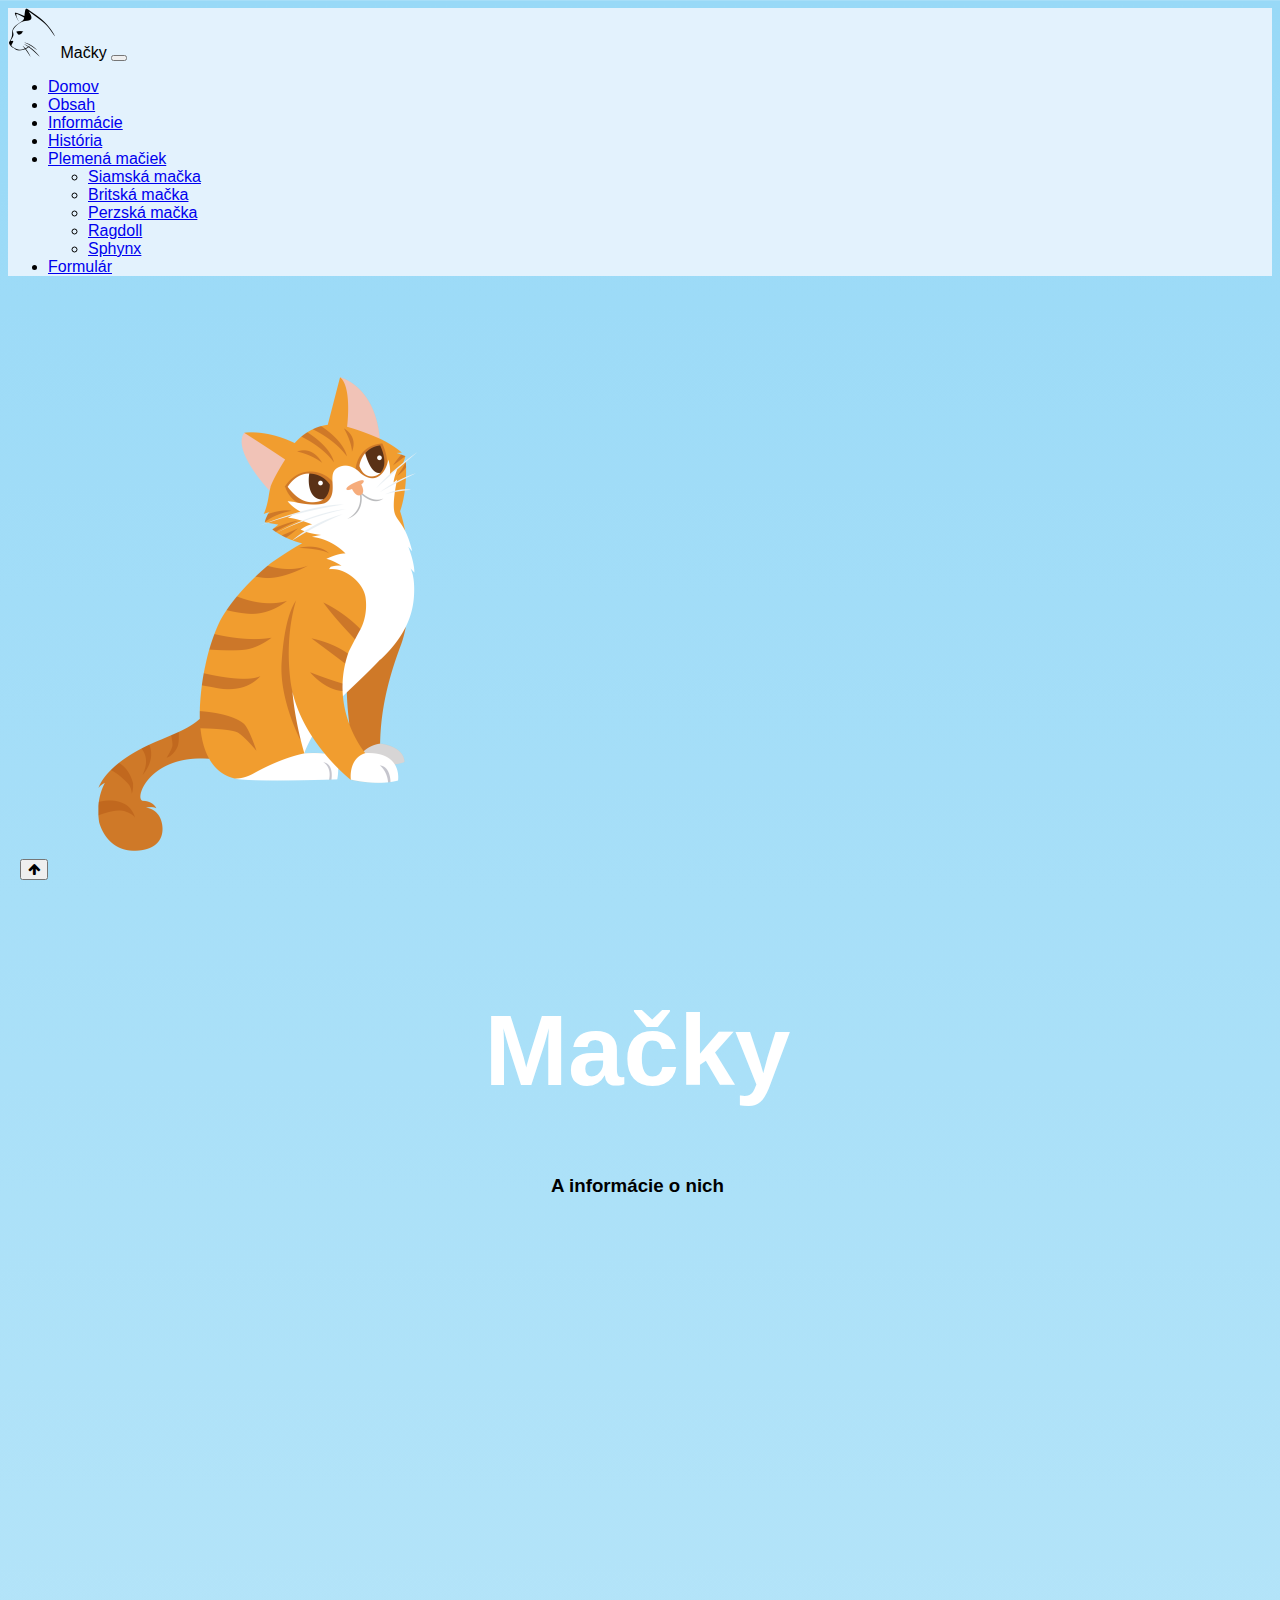
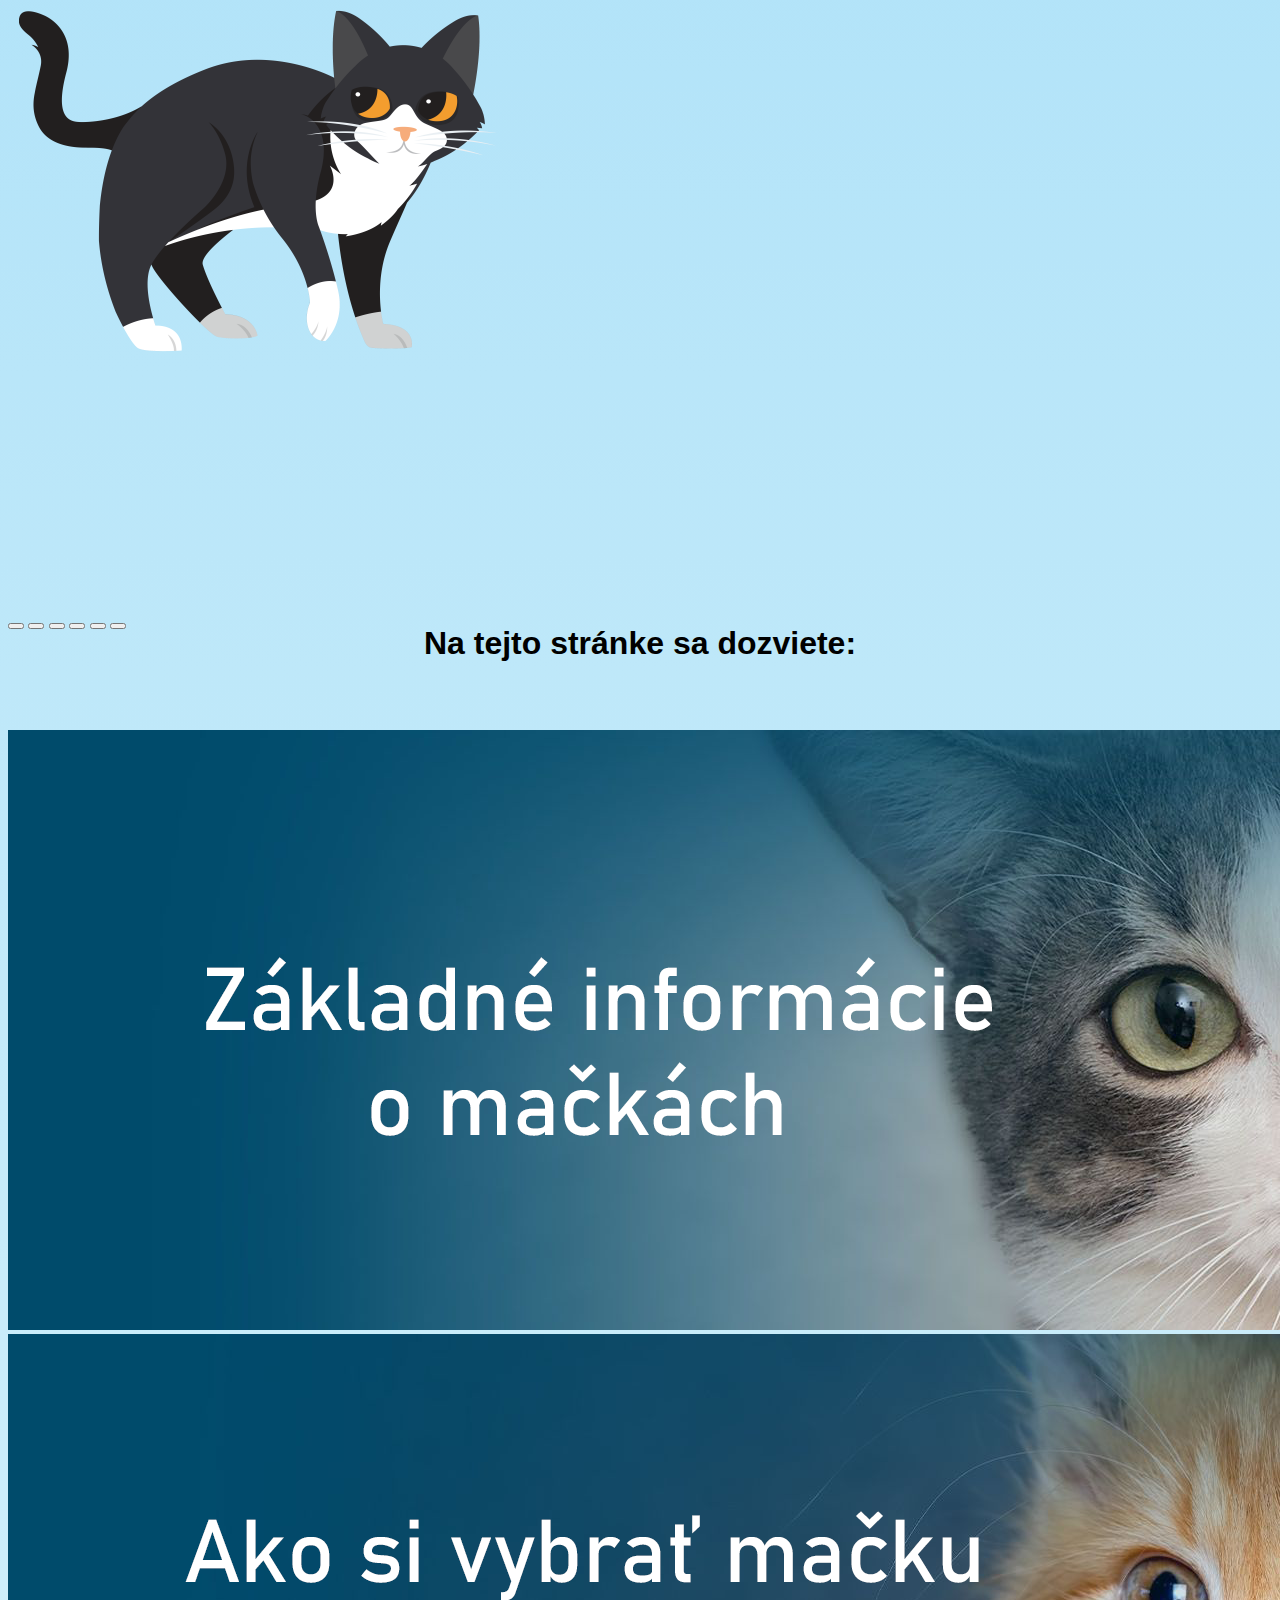
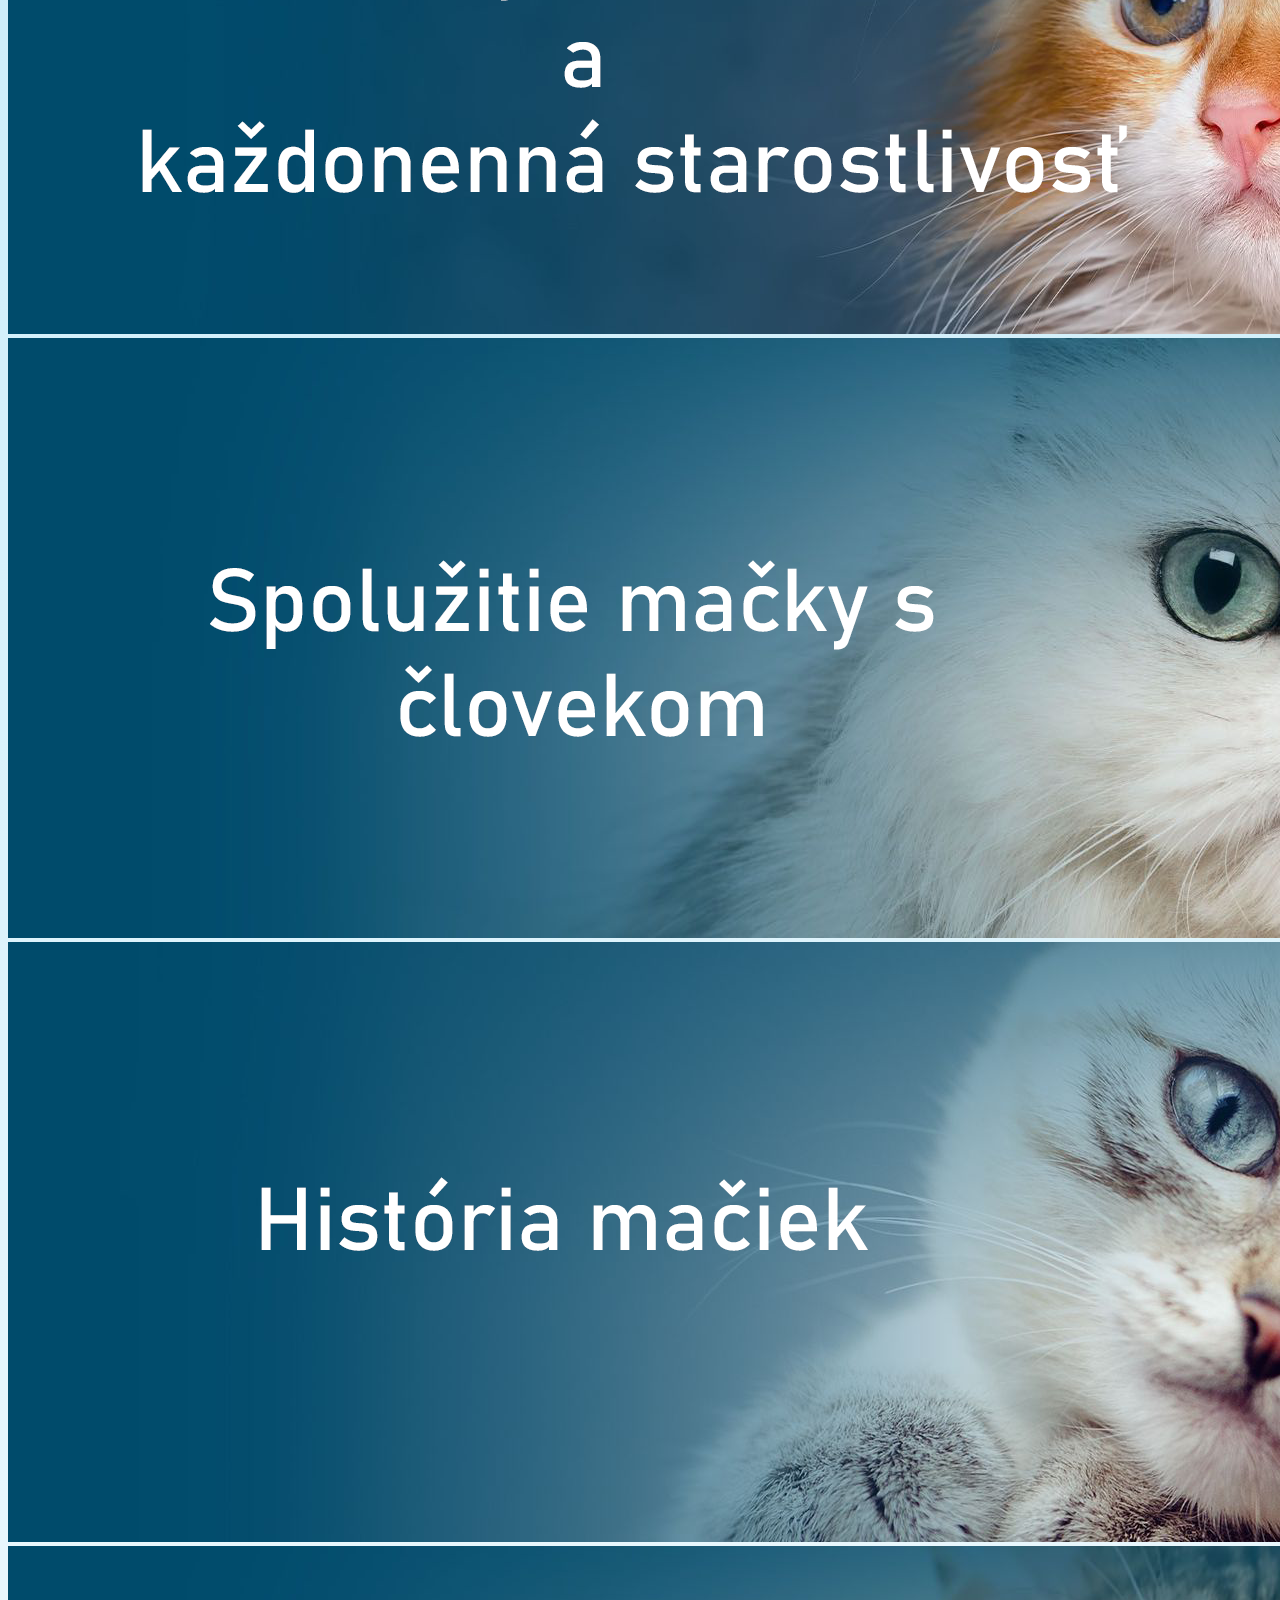
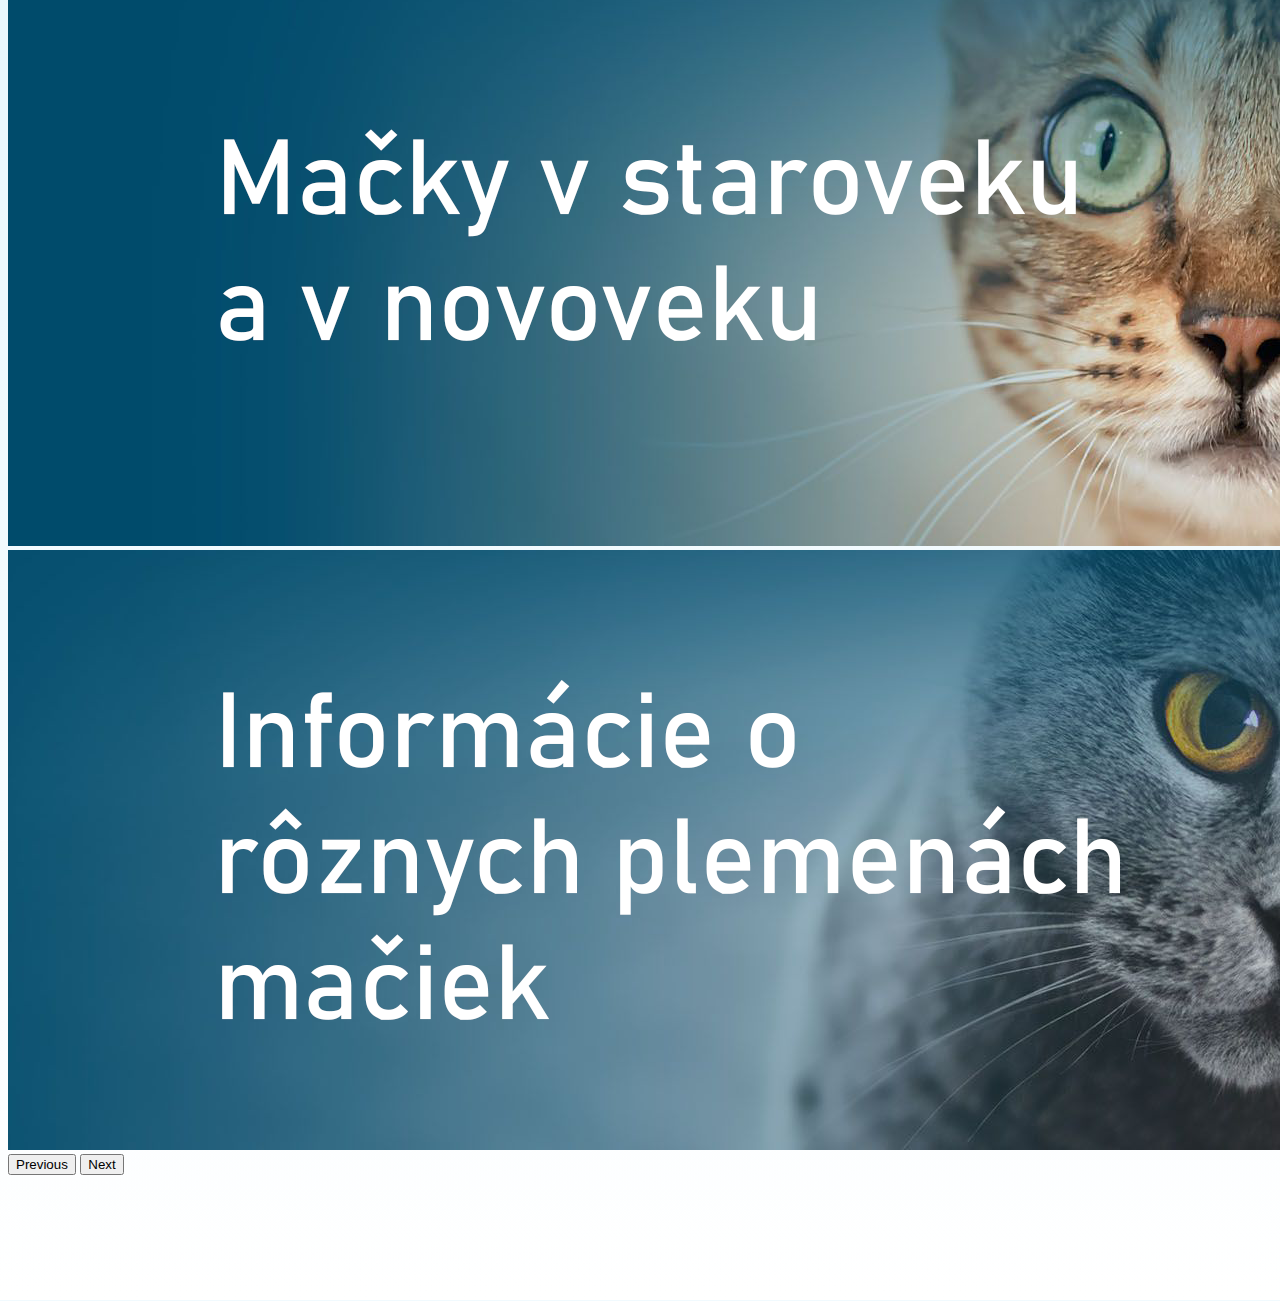
<file: index.html>
<!DOCTYPE html>
<html lang="en">
  <head>
    <meta charset="UTF-8">
    <meta name="viewport" content="width=device-width, initial-scale=1.0">
    <link href="https://cdn.jsdelivr.net/npm/bootstrap@5.3.2/dist/css/bootstrap.min.css" rel="stylesheet" integrity="sha384-T3c6CoIi6uLrA9TneNEoa7RxnatzjcDSCmG1MXxSR1GAsXEV/Dwwykc2MPK8M2HN" crossorigin="anonymous">
    <link rel="stylesheet" href="css/style.css">
    <link rel="stylesheet" href="https://cdnjs.cloudflare.com/ajax/libs/font-awesome/4.7.0/css/font-awesome.min.css">
    <title>Mačky</title>
    <link rel="icon" type="images/x-icon" href="img/306213.png" />
  </head>
<!--style iba pre tento index-->
  <style>  
    footer{
      margin-top: 10px;
      margin-bottom: 100px;
    }
    footer h2 {
    text-align: center;
    font-weight: bolder;    
    font-size: xx-large;
    margin-bottom: -50px;
    }
  </style>

  <body>
<!--navbar-->
    <nav class="navbar navbar-expand-lg" style="background-color: #e3f2fd;"> 
      <div class="container-fluid">
        <a class="navbar-brand" >
        <img src="img/306213.png" alt="Logo" width=auto height="50" class="d-inline-block align-text-center">
        Mačky
        </a>
        <button class="navbar-toggler" type="button" data-bs-toggle="collapse" data-bs-target="#navbarNavDropdown" aria-controls="navbarNavDropdown" aria-expanded="false" aria-label="Toggle navigation">
          <span class="navbar-toggler-icon"></span>
        </button>
        <div class="collapse navbar-collapse" id="navbarNavDropdown">
          <ul class="navbar-nav">
            <li class="nav-item">
              <a class="nav-link active" aria-current="page" href="index.html">Domov</a>
            </li>
            <li class="nav-item">
              <a class="nav-link" href="#carouselExampleIndicators">Obsah</a>
            </li>
            <li class="nav-item">
              <a class="nav-link" href="index2.html">Informácie</a>
            </li>
            <li class="nav-item">
              <a class="nav-link" href="index3.html">História</a>
            </li>
            <li class="nav-item dropdown">
              <a class="nav-link dropdown-toggle" href="#" role="button" data-bs-toggle="dropdown" aria-expanded="false">
                Plemená mačiek
              </a>
              <ul class="dropdown-menu">
                <li><a class="dropdown-item" href="index4.html">Siamská mačka</a></li>
                <li><a class="dropdown-item" href="index5.html">Britská mačka</a></li>
                <li><a class="dropdown-item" href="index6.html">Perzská mačka</a></li>
                <li><a class="dropdown-item" href="index7.html">Ragdoll</a></li>
                <li><a class="dropdown-item" href="index8.html">Sphynx</a></li>
              </ul>
            </li>
            <li class="nav-item">
              <a class="nav-link" href="index9.html">Formulár</a>
            </li>
          </ul>
        </div>
      </div>
    </nav>
<!--ndpis-->
    <main>
      <div class="cmb row pt-5">
        <div class="col-lg-5 text-center">
          <img src="img/image2.png" class="img-fluid">
        </div>
        <div class="col-lg-2 nadpis1">
          <h1>Mačky</h1>
          <h3>A informácie o nich</h3>
        </div>
        <div class="col-lg-5 text-center">
          <img src="img/image1.png" class="img-fluid">
        </div>
      </div>
    </main>
<!--Slide show obrazkov-->
      <footer>
        <h2>Na tejto stránke sa dozviete:</h2>
        <div id="carouselExampleIndicators" class="carousel slide">
          <div class="carousel-indicators">
            <button type="button" data-bs-target="#carouselExampleIndicators" data-bs-slide-to="0" class="active" aria-current="true" aria-label="Slide 1"></button>
            <button type="button" data-bs-target="#carouselExampleIndicators" data-bs-slide-to="1" aria-label="Slide 2"></button>
            <button type="button" data-bs-target="#carouselExampleIndicators" data-bs-slide-to="2" aria-label="Slide 3"></button>
            <button type="button" data-bs-target="#carouselExampleIndicators" data-bs-slide-to="3" aria-label="Slide 4"></button>
            <button type="button" data-bs-target="#carouselExampleIndicators" data-bs-slide-to="4" aria-label="Slide 5"></button>
            <button type="button" data-bs-target="#carouselExampleIndicators" data-bs-slide-to="5" aria-label="Slide 6"></button>
          </div>
          <div class="carousel-inner">
            <div class="carousel-item active">
              <img src="img/banner1.png" class="d-block w-100" alt="...">
            </div>
            <div class="carousel-item">
              <img src="img/banner2.png" class="d-block w-100" alt="...">
            </div>
            <div class="carousel-item">
              <img src="img/banner3.png" class="d-block w-100" alt="...">
            </div>
            <div class="carousel-item">
              <img src="img/banner4.png" class="d-block w-100" alt="...">
            </div>
            <div class="carousel-item">
              <img src="img/banner5.png" class="d-block w-100" alt="...">
            </div>
            <div class="carousel-item">
              <img src="img/banner6.png" class="d-block w-100" alt="...">
            </div>
          </div>
          <button class="carousel-control-prev" type="button" data-bs-target="#carouselExampleIndicators" data-bs-slide="prev">
            <span class="carousel-control-prev-icon" aria-hidden="true"></span>
            <span class="visually-hidden">Previous</span>
          </button>
          <button class="carousel-control-next" type="button" data-bs-target="#carouselExampleIndicators" data-bs-slide="next">
            <span class="carousel-control-next-icon" aria-hidden="true"></span>
            <span class="visually-hidden">Next</span>
          </button>
        </div>
      </footer>
<!--tlacidlo na navrat-->
<br>
<div class="home" id="home">
  <a href="#" id="scrollToTopBtn">
    <button class="btn btn-primary" style="position: fixed; bottom: 20px; left: 20px;">
      <i class="fa fa-arrow-up"></i> 
    </button>
  </a>
</div>

<script src="https://cdn.jsdelivr.net/npm/bootstrap@5.3.2/dist/js/bootstrap.bundle.min.js" integrity="sha384-C6RzsynM9kWDrMNeT87bh95OGNyZPhcTNXj1NW7RuBCsyN/o0jlpcV8Qyq46cDfL" crossorigin="anonymous"></script>
<script src="js/style.js"></script>

  </body>
</html>
</file>
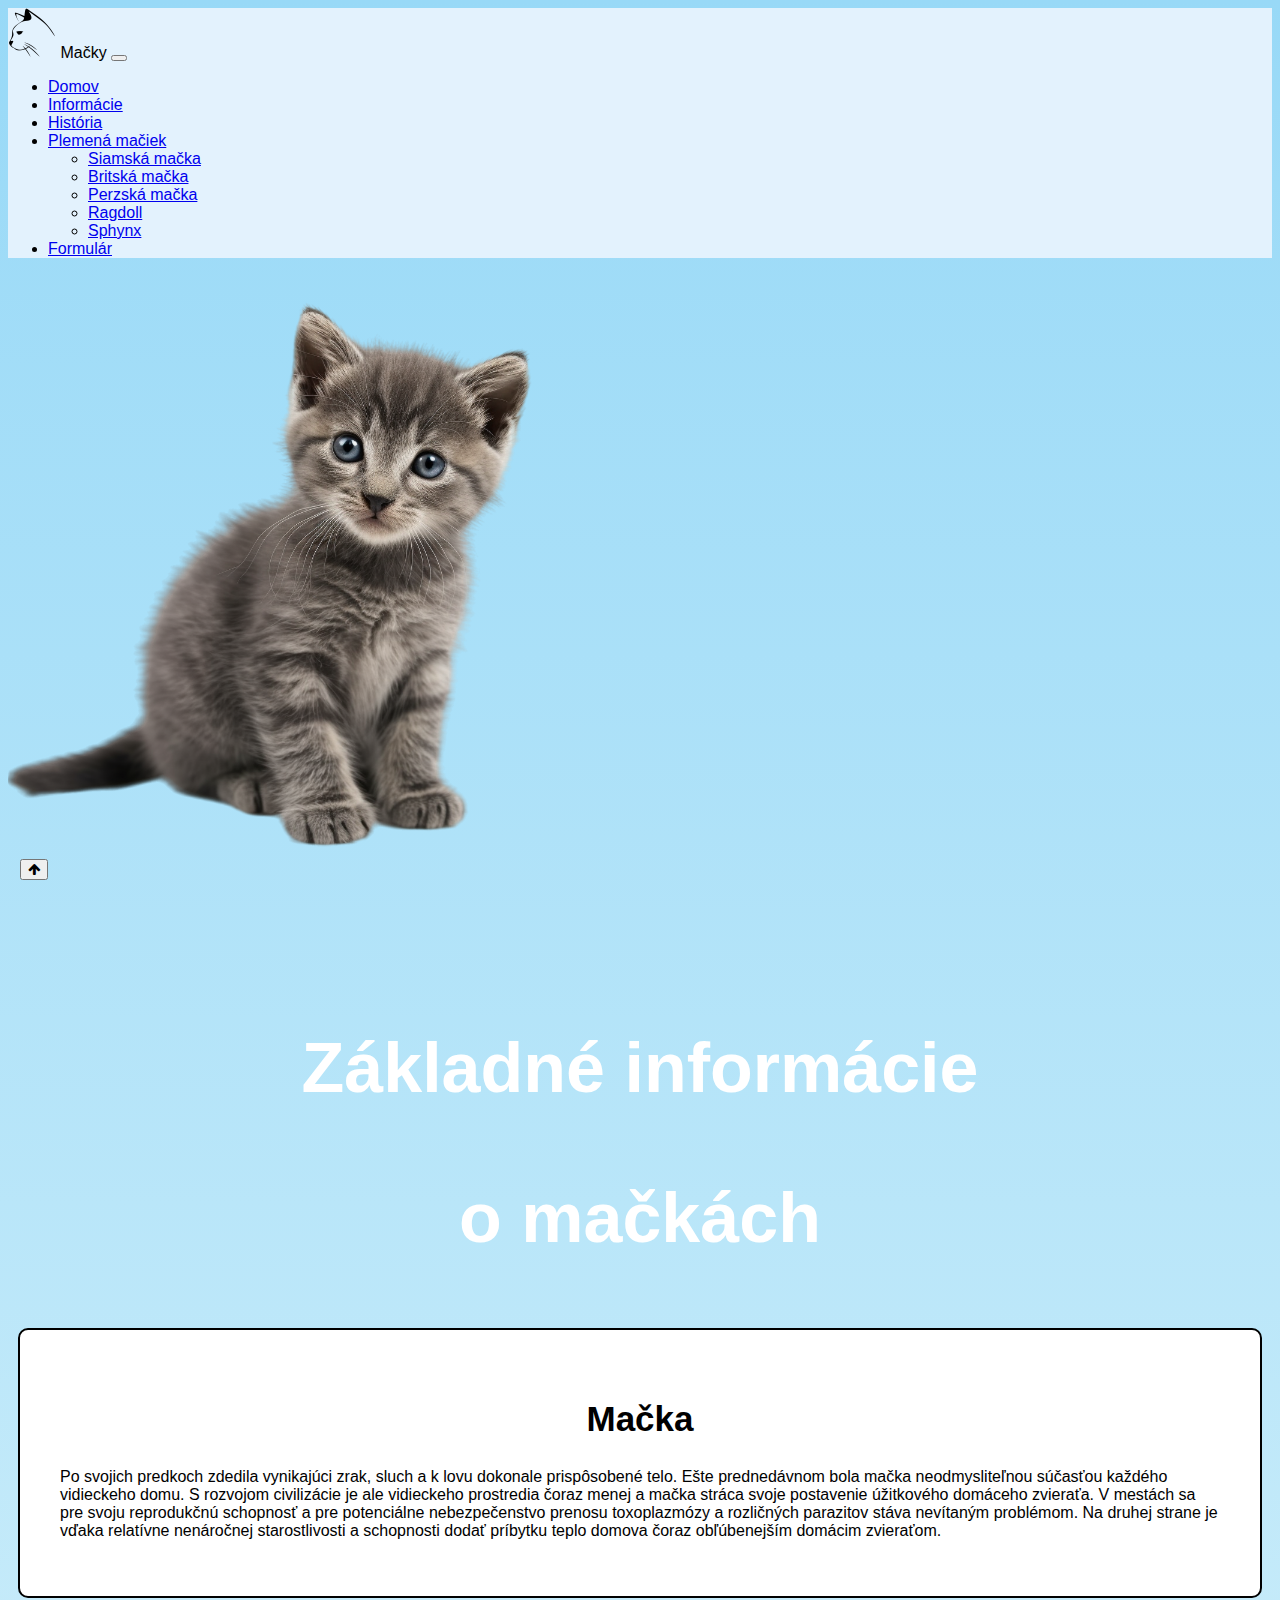
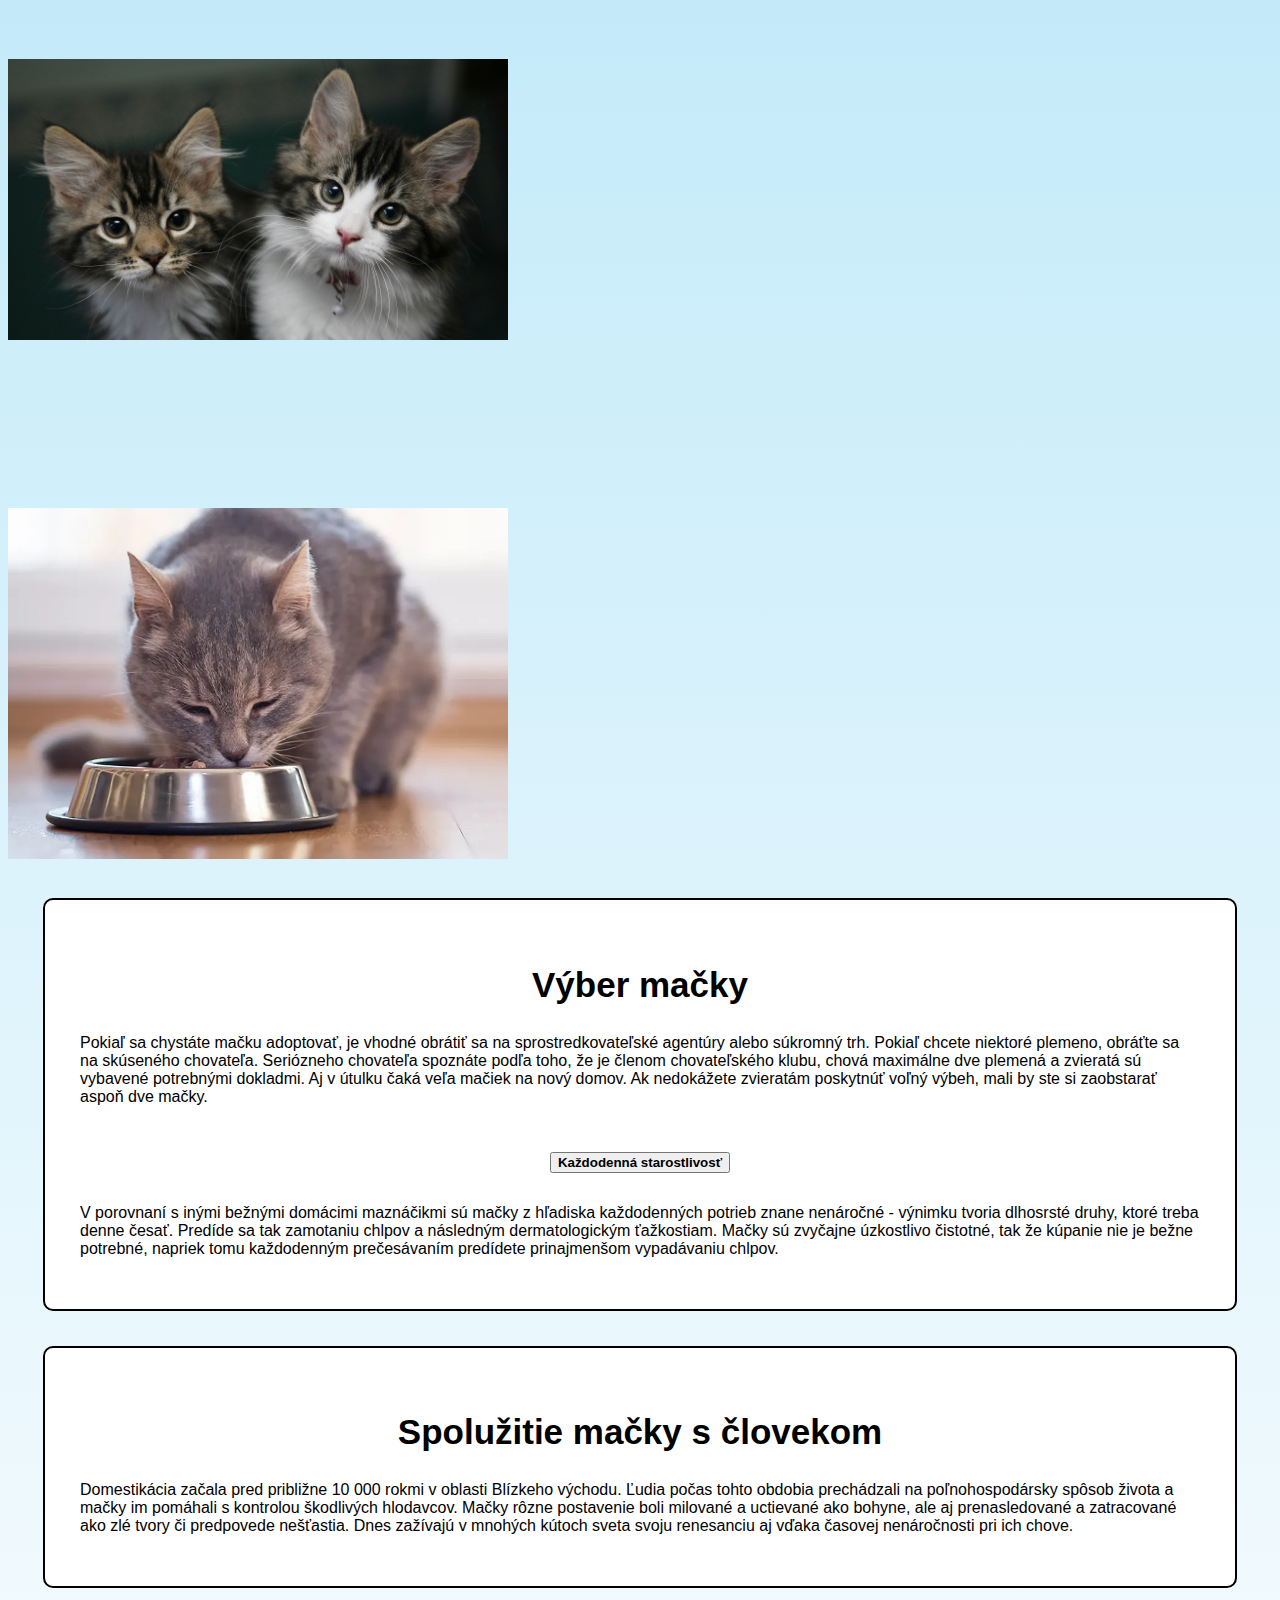
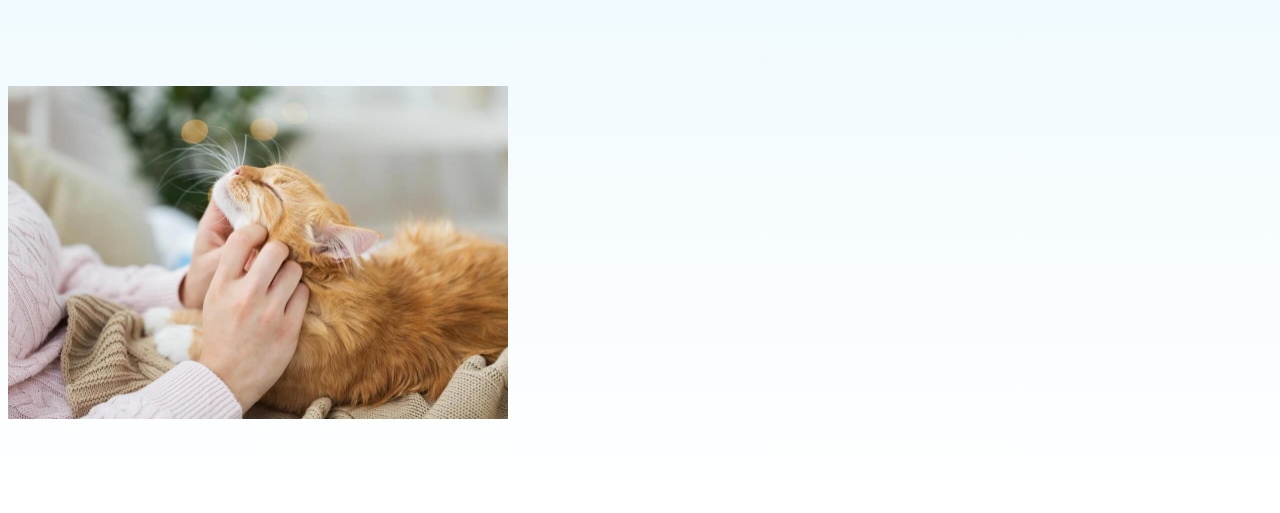
<file: index2.html>
<!DOCTYPE html>
<html lang="en">
  <head>
    <meta charset="UTF-8">
    <meta name="viewport" content="width=device-width, initial-scale=1.0">
    <link href="https://cdn.jsdelivr.net/npm/bootstrap@5.3.2/dist/css/bootstrap.min.css" rel="stylesheet" integrity="sha384-T3c6CoIi6uLrA9TneNEoa7RxnatzjcDSCmG1MXxSR1GAsXEV/Dwwykc2MPK8M2HN" crossorigin="anonymous">
    <link rel="stylesheet" href="css/style.css">
    <link rel="stylesheet" href="https://cdnjs.cloudflare.com/ajax/libs/font-awesome/4.7.0/css/font-awesome.min.css">
    <title>Mačky</title>
    <link rel="icon" type="images/x-icon" href="img/306213.png" />
  </head>

  <body>
<!--navbar-->
      <nav class="navbar navbar-expand-lg" style="background-color: #e3f2fd;">
        <div class="container-fluid">
          <a class="navbar-brand" >
          <img src="img/306213.png" alt="Logo" width=auto height="50" class="d-inline-block align-text-center">
          Mačky
          </a>
          <button class="navbar-toggler" type="button" data-bs-toggle="collapse" data-bs-target="#navbarNavDropdown" aria-controls="navbarNavDropdown" aria-expanded="false" aria-label="Toggle navigation">
            <span class="navbar-toggler-icon"></span>
          </button>
          <div class="collapse navbar-collapse" id="navbarNavDropdown">
            <ul class="navbar-nav">
              <li class="nav-item">
                <a class="nav-link active" aria-current="page" href="index.html">Domov</a>
              </li>
              <li class="nav-item">
                <a class="nav-link" href="index2.html">Informácie</a>
              </li>
              <li class="nav-item">
                <a class="nav-link" href="index3.html">História</a>
              </li>
              <li class="nav-item dropdown">
                <a class="nav-link dropdown-toggle" href="#" role="button" data-bs-toggle="dropdown" aria-expanded="false">
                  Plemená mačiek
                </a>
                <ul class="dropdown-menu">
                  <li><a class="dropdown-item" href="index4.html">Siamská mačka</a></li>
                  <li><a class="dropdown-item" href="index5.html">Britská mačka</a></li>
                  <li><a class="dropdown-item" href="index6.html">Perzská mačka</a></li>
                  <li><a class="dropdown-item" href="index7.html">Ragdoll</a></li>
                  <li><a class="dropdown-item" href="index8.html">Sphynx</a></li>

                </ul>
              </li>
              <li class="nav-item">
                <a class="nav-link" href="index9.html">Formulár</a>
              </li>
            </ul>
          </div>
        </div>
      </nav>
      <main>
<!--nadpis a obrazok-->
        <div class="row pt-5 pb-5">
          <div class="col-lg-5  text-center">
            <img src="img/image10.png" class="img-fluid">
          </div>
          <div class="nadpis1 col-lg-7">
            <h2><p>Základné informácie</p> 
                <p>o mačkách</p></h2>
          </div>

         </main>
        </div>
<!--obsah-->
      <div class="obsah container pt-5" id="obsah">
        <div class="row">
            <div class="col-lg-6  col-sm-12">
                <div class="obsah1">
                    <h2>Mačka</h2>
                    <p>Po svojich predkoch zdedila vynikajúci zrak, sluch a k lovu dokonale prispôsobené telo. Ešte prednedávnom bola mačka neodmysliteľnou súčasťou každého vidieckeho domu. S rozvojom civilizácie je ale vidieckeho prostredia čoraz menej a mačka stráca svoje postavenie úžitkového domáceho zvieraťa. V mestách sa pre svoju reprodukčnú schopnosť a pre potenciálne nebezpečenstvo prenosu toxoplazmózy a rozličných parazitov stáva nevítaným problémom. Na druhej strane je vďaka relatívne nenáročnej starostlivosti a schopnosti dodať príbytku teplo domova čoraz obľúbenejším domácim zvieraťom.  </p>
                </div>
            </div>
            <div class="img3 col-lg-6 col-sm-12 text-center">
                <img src="img/image5.png" class="img-fluid img-thumbnail">
            </div>
        </div>
        <div class="row">
            <div class="img2 col-lg-6 col-sm-12 text-center" >
                <img src="img/image4.png" class="img-fluid img-thumbnail">
            </div>
            <div class="col-lg 6">
                <div class="obsah2">
                    <h2>Výber mačky</h2>
                    <p>Pokiaľ sa chystáte mačku adoptovať, je vhodné obrátiť sa na sprostredkovateľské agentúry alebo súkromný trh. Pokiaľ chcete niektoré plemeno, obráťte sa na skúseného chovateľa. Seriózneho chovateľa spoznáte podľa toho, že je členom chovateľského klubu, chová maximálne dve plemená a zvieratá sú vybavené potrebnými dokladmi. Aj v útulku čaká veľa mačiek na nový domov. Ak nedokážete zvieratám poskytnúť voľný výbeh, mali by ste si zaobstarať aspoň dve mačky.</p>
                    <div class="accordion" id="accordionPanelsStayOpenExample">
                      <div class="accordion-item">
                        <h2 class="accordion-header">
                          <button class="accordion-button" type="button" data-bs-toggle="collapse" data-bs-target="#panelsStayOpen-collapseOne" aria-expanded="true" aria-controls="panelsStayOpen-collapseOne">
                            <strong>Každodenná starostlivosť</strong>
                          </button>
                        </h2>
                        <div id="panelsStayOpen-collapseOne" class="accordion-collapse collapse show">
                          <div class="accordion-body">
                            <p>V porovnaní s inými bežnými domácimi maznáčikmi sú mačky z hľadiska každodenných potrieb znane nenáročné - výnimku tvoria dlhosrsté druhy, ktoré treba denne česať. Predíde sa tak zamotaniu chlpov a následným dermatologickým ťažkostiam. Mačky sú zvyčajne úzkostlivo čistotné, tak že kúpanie nie je bežne potrebné, napriek tomu každodenným prečesávaním predídete prinajmenšom vypadávaniu chlpov.</p>

                          </div>
                        </div>
                      </div>
                </div>
            </div>
        </div>
        <div class="row">
            <div class="col-lg-6 col-sm-12">
                <div class="obsah2">
                    <h2>Spolužitie mačky s človekom</h2>
                    <p>Domestikácia začala pred približne 10 000 rokmi v oblasti Blízkeho východu. Ľudia počas tohto obdobia prechádzali na poľnohospodársky spôsob života a mačky im pomáhali s kontrolou škodlivých hlodavcov. Mačky rôzne postavenie boli milované a uctievané ako bohyne, ale aj prenasledované a zatracované ako zlé tvory či predpovede nešťastia. Dnes zažívajú v mnohých kútoch sveta svoju renesanciu aj vďaka časovej nenáročnosti pri ich chove. </p>
  
                </div>
            </div>
            <div class="img1 col-lg-6 col-sm-12 text-center">
                <img src="img/image3.png" class="img-fluid img-thumbnail  ">
            </div>
        </div>
    </div>
    <br>
<!--tlacidlo na navrat hore-->
<div class="home" id="home">
  <a href="#" id="scrollToTopBtn">
    <button class="btn btn-primary" style="position: fixed; bottom: 20px; left: 20px;">
      <i class="fa fa-arrow-up"></i> 
    </button>
  </a>
</div>
    <script src="https://cdn.jsdelivr.net/npm/bootstrap@5.3.2/dist/js/bootstrap.bundle.min.js" integrity="sha384-C6RzsynM9kWDrMNeT87bh95OGNyZPhcTNXj1NW7RuBCsyN/o0jlpcV8Qyq46cDfL" crossorigin="anonymous"></script>
    </body>
    
</html>
</file>
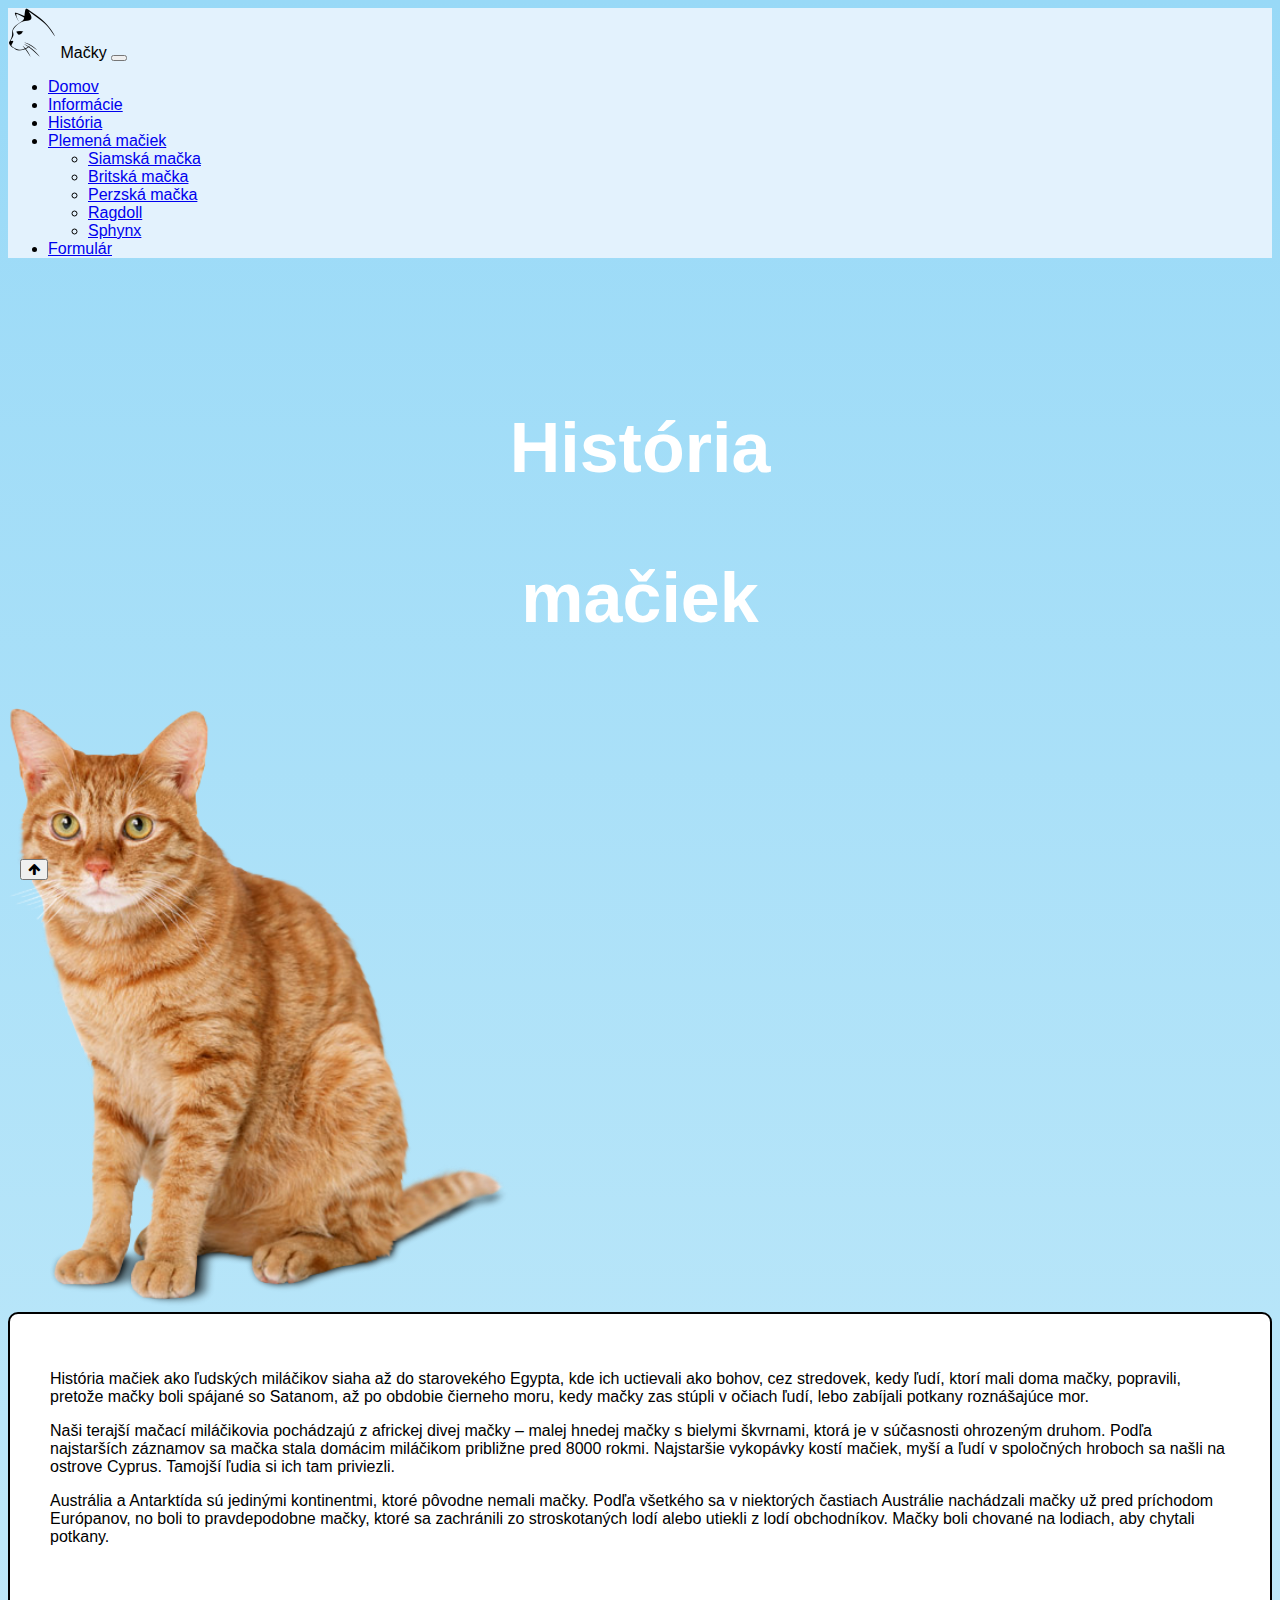
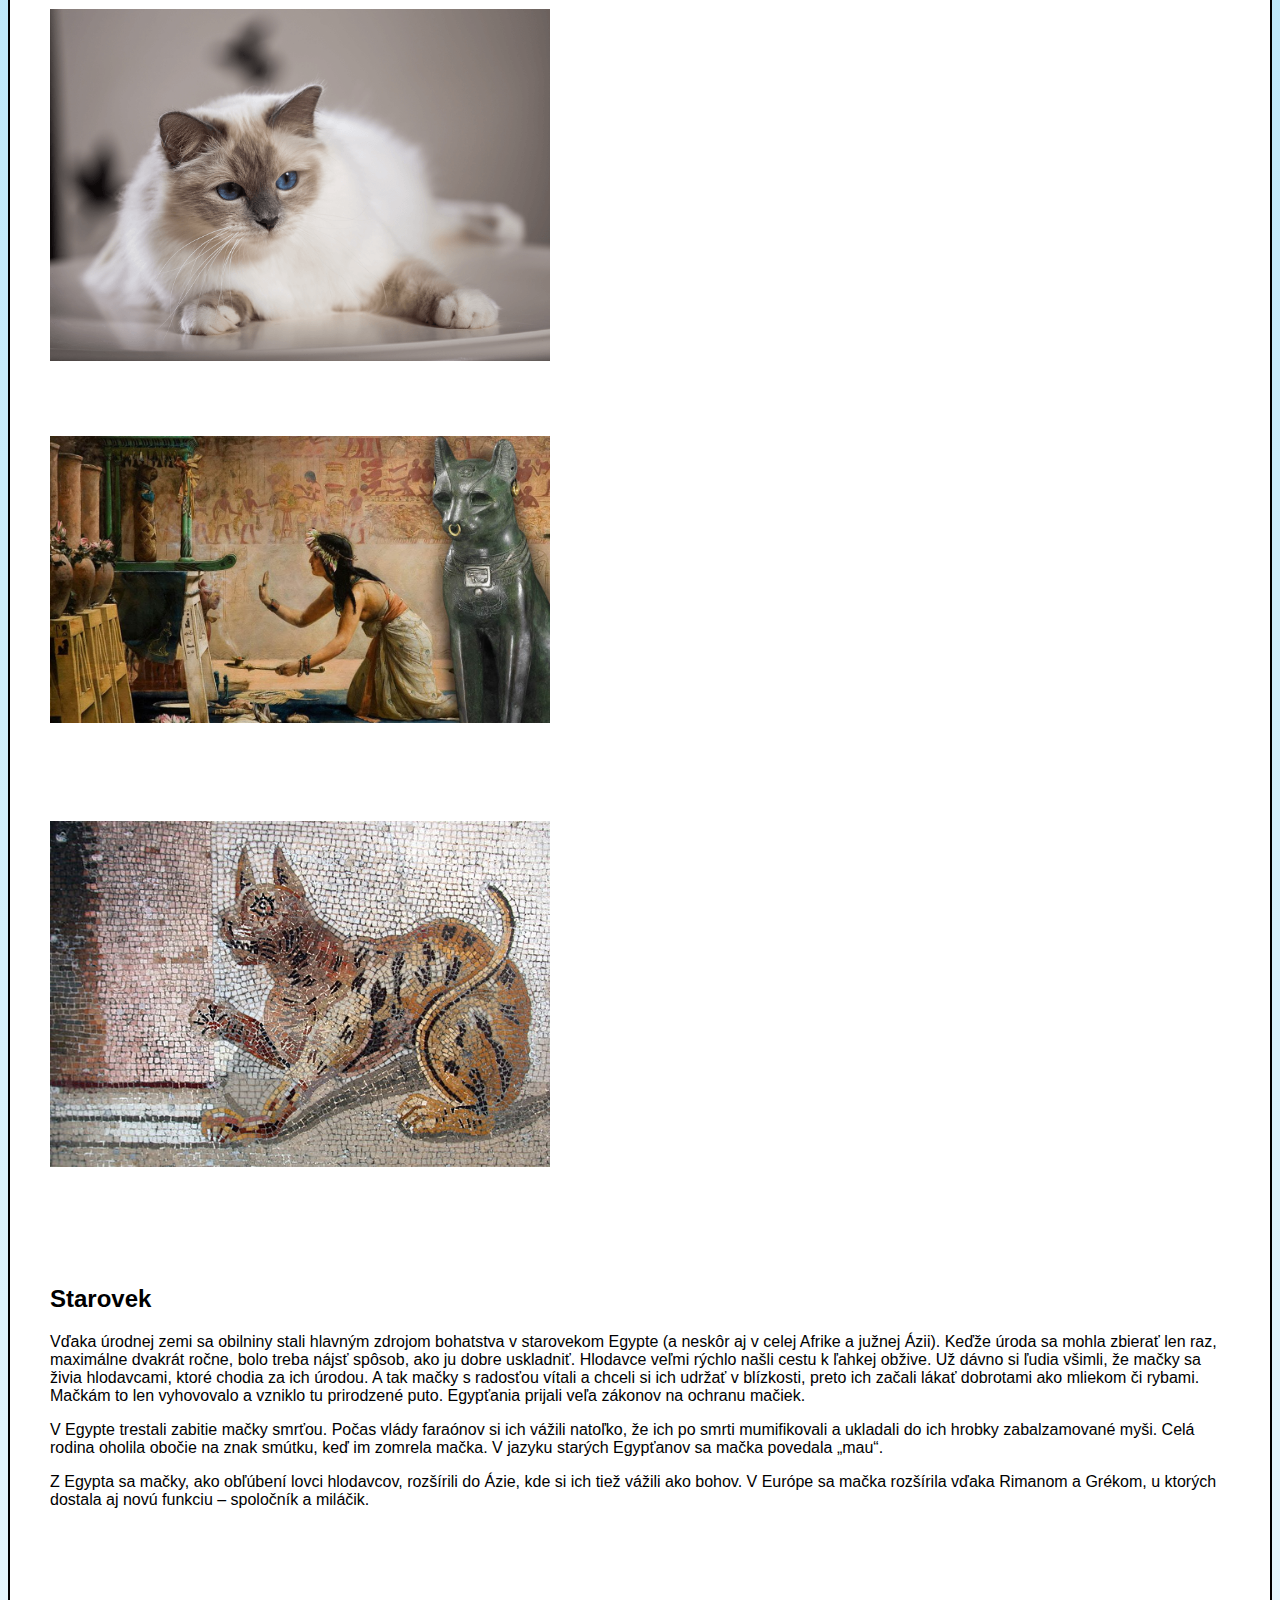
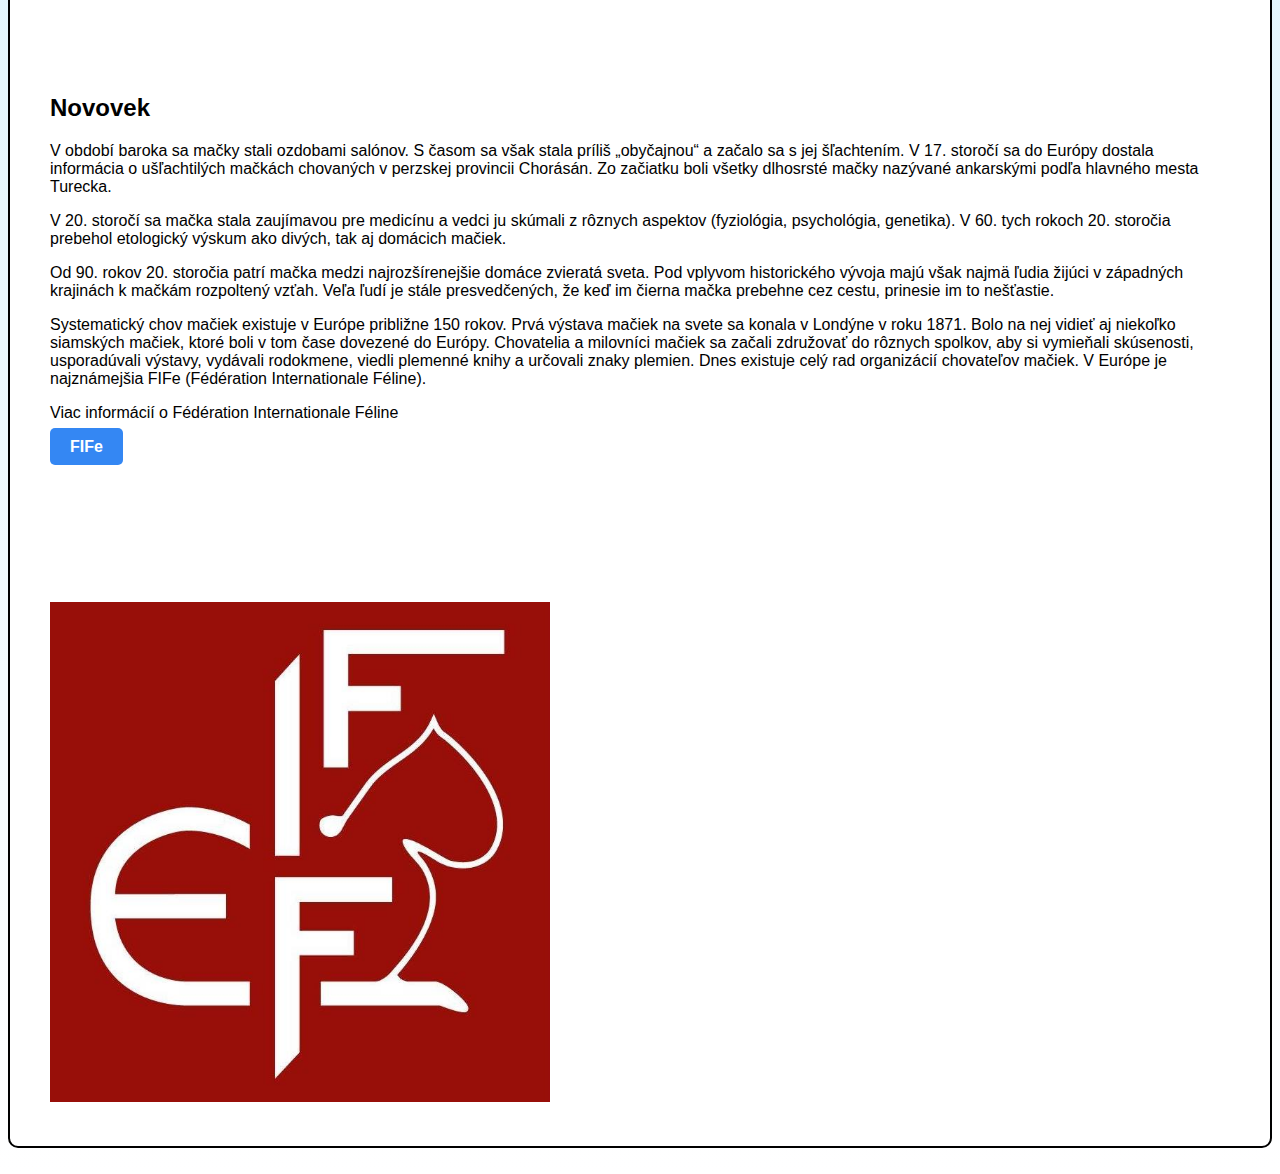
<file: index3.html>
<!DOCTYPE html>
<html lang="en">
  <head>
    <meta charset="UTF-8">
    <meta name="viewport" content="width=device-width, initial-scale=1.0">
    <link href="https://cdn.jsdelivr.net/npm/bootstrap@5.3.2/dist/css/bootstrap.min.css" rel="stylesheet" integrity="sha384-T3c6CoIi6uLrA9TneNEoa7RxnatzjcDSCmG1MXxSR1GAsXEV/Dwwykc2MPK8M2HN" crossorigin="anonymous">
    <link rel="stylesheet" href="css/style.css">
    <link rel="stylesheet" href="https://cdnjs.cloudflare.com/ajax/libs/font-awesome/4.7.0/css/font-awesome.min.css">
    <title>Mačky</title>
    <link rel="icon" type="images/x-icon" href="img/306213.png" />
  </head>
  <body>
<!--navbar-->
      <nav class="navbar navbar-expand-lg" style="background-color: #e3f2fd;">
        <div class="container-fluid">
          <a class="navbar-brand" >
          <img src="img/306213.png" alt="Logo" width=auto height="50" class="d-inline-block align-text-center">
          Mačky
          </a>
          <button class="navbar-toggler" type="button" data-bs-toggle="collapse" data-bs-target="#navbarNavDropdown" aria-controls="navbarNavDropdown" aria-expanded="false" aria-label="Toggle navigation">
            <span class="navbar-toggler-icon"></span>
          </button>
          <div class="collapse navbar-collapse" id="navbarNavDropdown">
            <ul class="navbar-nav">
              <li class="nav-item">
                <a class="nav-link active" aria-current="page" href="index.html">Domov</a>
              </li>
              <li class="nav-item">
                <a class="nav-link" href="index2.html">Informácie</a>
              </li>
              <li class="nav-item">
                <a class="nav-link" href="index3.html">História</a>
              </li>
              <li class="nav-item dropdown">
                <a class="nav-link dropdown-toggle" href="#" role="button" data-bs-toggle="dropdown" aria-expanded="false">
                  Plemená mačiek
                </a>
                <ul class="dropdown-menu">
                  <li><a class="dropdown-item" href="index4.html">Siamská mačka</a></li>
                  <li><a class="dropdown-item" href="index5.html">Britská mačka</a></li>
                  <li><a class="dropdown-item" href="index6.html">Perzská mačka</a></li>
                  <li><a class="dropdown-item" href="index7.html">Ragdoll</a></li>
                  <li><a class="dropdown-item" href="index8.html">Sphynx</a></li>

                </ul>
              </li>
              <li class="nav-item">
                <a class="nav-link" href="index9.html">Formulár</a>
              </li>
            </ul>
          </div>
        </div>
      </nav>
      <main>
<!--nadpis-->
        <div class="row pt-5 pb-5"> 
          <div class="nadpis1 col-lg-6 ">
            <h2><p>História</p> 
                <p>mačiek</p></h2>
          </div>
          <div class="col-lg-6 text-center">
            <img src="img/image11.png" class="img-fluid">
          </div>

         </main>
        </div>
<!--obsah-->
    <div class="historia container " id="historia">
        <div class="row">
          <div class="col-lg-12 col-sm-12">
              <div class="obsah4">
                  <p>História mačiek ako ľudských miláčikov siaha až do starovekého Egypta, kde ich uctievali ako bohov, cez stredovek, kedy ľudí, ktorí mali doma mačky, popravili, pretože mačky boli spájané so Satanom, až po obdobie čierneho moru, kedy mačky zas stúpli v očiach ľudí, lebo zabíjali potkany roznášajúce mor.</p>
    
                    <p>Naši terajší mačací miláčikovia pochádzajú z africkej divej mačky – malej hnedej mačky s bielymi škvrnami, ktorá je v súčasnosti ohrozeným druhom. Podľa najstarších záznamov sa mačka stala domácim miláčikom približne pred 8000 rokmi. Najstaršie vykopávky kostí mačiek, myší a ľudí v spoločných hroboch sa našli na ostrove Cyprus. Tamojší ľudia si ich tam priviezli.</p>
                    
                      <p>Austrália a Antarktída sú jedinými kontinentmi, ktoré pôvodne nemali mačky. Podľa všetkého sa v niektorých častiach Austrálie nachádzali mačky už pred príchodom Európanov, no boli to pravdepodobne mačky, ktoré sa zachránili zo stroskotaných lodí alebo utiekli z lodí obchodníkov. Mačky boli chované na lodiach, aby chytali potkany. </p>
              </div>
          </div>
          <div class="img3 col-lg-6 col-sm-12 text-center">
              <img src="img/image8.png" class="img-fluid rounded ">
          </div>
          <div class="img9 col-lg-6 col-sm-12 text-center">
            <img src="img/image9.jpg" class="img-fluid rounded ">
        </div>
      </div>
      <div class="row">
          <div class="img6 col-lg-6 col-sm-12 text-center" >
              <img src="img/image6.png" class="img-fluid rounded ">
          </div>
          <div class="col-lg 6">
              <div class="obsah5">
                  <h2>Starovek</h2>
                  <p>Vďaka úrodnej zemi sa obilniny stali hlavným zdrojom bohatstva v starovekom Egypte (a neskôr aj v celej Afrike a južnej Ázii). Keďže úroda sa mohla zbierať len raz, maximálne dvakrát ročne, bolo treba nájsť spôsob, ako ju dobre uskladniť. Hlodavce veľmi rýchlo našli cestu k ľahkej obžive. Už dávno si ľudia všimli, že mačky sa živia hlodavcami, ktoré chodia za ich úrodou. A tak mačky s radosťou vítali a chceli si ich udržať v blízkosti, preto ich začali lákať dobrotami ako mliekom či rybami. Mačkám to len vyhovovalo a vzniklo tu prirodzené puto. Egypťania prijali veľa zákonov na ochranu mačiek.</p>
    
                    <p>V Egypte trestali zabitie mačky smrťou. Počas vlády faraónov si ich vážili natoľko, že ich po smrti mumifikovali a ukladali do ich hrobky zabalzamované myši. Celá rodina oholila obočie na znak smútku, keď im zomrela mačka. V jazyku starých Egypťanov sa mačka povedala „mau“.</p>
                    
                    <p>Z Egypta sa mačky, ako obľúbení lovci hlodavcov, rozšírili do Ázie, kde si ich tiež vážili ako bohov. V Európe sa mačka rozšírila vďaka Rimanom a Grékom, u ktorých dostala aj novú funkciu – spoločník a miláčik.</p>
              </div>
          </div>
      </div>
      <div class="row">
          <div class="col-lg-6 col-sm-12">
              <div class="obsah6">
                  <h2>Novovek</h2> 
                  <p>V období baroka sa mačky stali ozdobami salónov. S časom sa však stala príliš „obyčajnou“ a začalo sa s jej šľachtením. V 17. storočí sa do Európy dostala informácia o ušľachtilých mačkách chovaných v perzskej provincii Chorásán. Zo začiatku boli všetky dlhosrsté mačky nazývané ankarskými podľa hlavného mesta Turecka.</p>
    
                    <p>V 20. storočí sa mačka stala zaujímavou pre medicínu a vedci ju skúmali z rôznych aspektov (fyziológia, psychológia, genetika). V 60. tych rokoch 20. storočia prebehol etologický výskum ako divých, tak aj domácich mačiek.</p>
                    
                    <p>Od 90. rokov 20. storočia patrí mačka medzi najrozšírenejšie domáce zvieratá sveta. Pod vplyvom historického vývoja majú však najmä ľudia žijúci v západných krajinách k mačkám rozpoltený vzťah. Veľa ľudí je stále presvedčených, že keď im čierna mačka prebehne cez cestu, prinesie im to nešťastie.</p>
                    
                    <p>Systematický chov mačiek existuje v Európe približne 150 rokov. Prvá výstava mačiek na svete sa konala v Londýne v roku 1871. Bolo na nej vidieť aj niekoľko siamských mačiek, ktoré boli v tom čase dovezené do Európy. Chovatelia a milovníci mačiek sa začali združovať do rôznych spolkov, aby si vymieňali skúsenosti, usporadúvali výstavy, vydávali rodokmene, viedli plemenné knihy a určovali znaky plemien. Dnes existuje celý rad organizácií chovateľov mačiek. V Európe je najznámejšia FIFe (Fédération Internationale Féline). 
                    <p>Viac informácií o Fédération Internationale Féline</p>
                    <p><a class="button6" href="http://fifeweb.org/index.php">FIFe</a> 
                    </p>
    
              </div>
          </div>
          <div class="img7 col-lg-6 col-sm-12 text-center">
              <img src="img/image7.jpg" class="img-fluid rounded">
      </div>
    </div>
    </div>
    <br>
<!--tlacidlo na navrat hore-->
    <div class="home" id="home">
      <a href="#" id="scrollToTopBtn">
        <button class="btn btn-primary" style="position: fixed; bottom: 20px; left: 20px;">
          <i class="fa fa-arrow-up"></i> 
        </button>
      </a>
    </div>
    
    
    <script src="https://cdn.jsdelivr.net/npm/bootstrap@5.3.2/dist/js/bootstrap.bundle.min.js" integrity="sha384-C6RzsynM9kWDrMNeT87bh95OGNyZPhcTNXj1NW7RuBCsyN/o0jlpcV8Qyq46cDfL" crossorigin="anonymous"></script>
    </body>
    
</html>
</file>
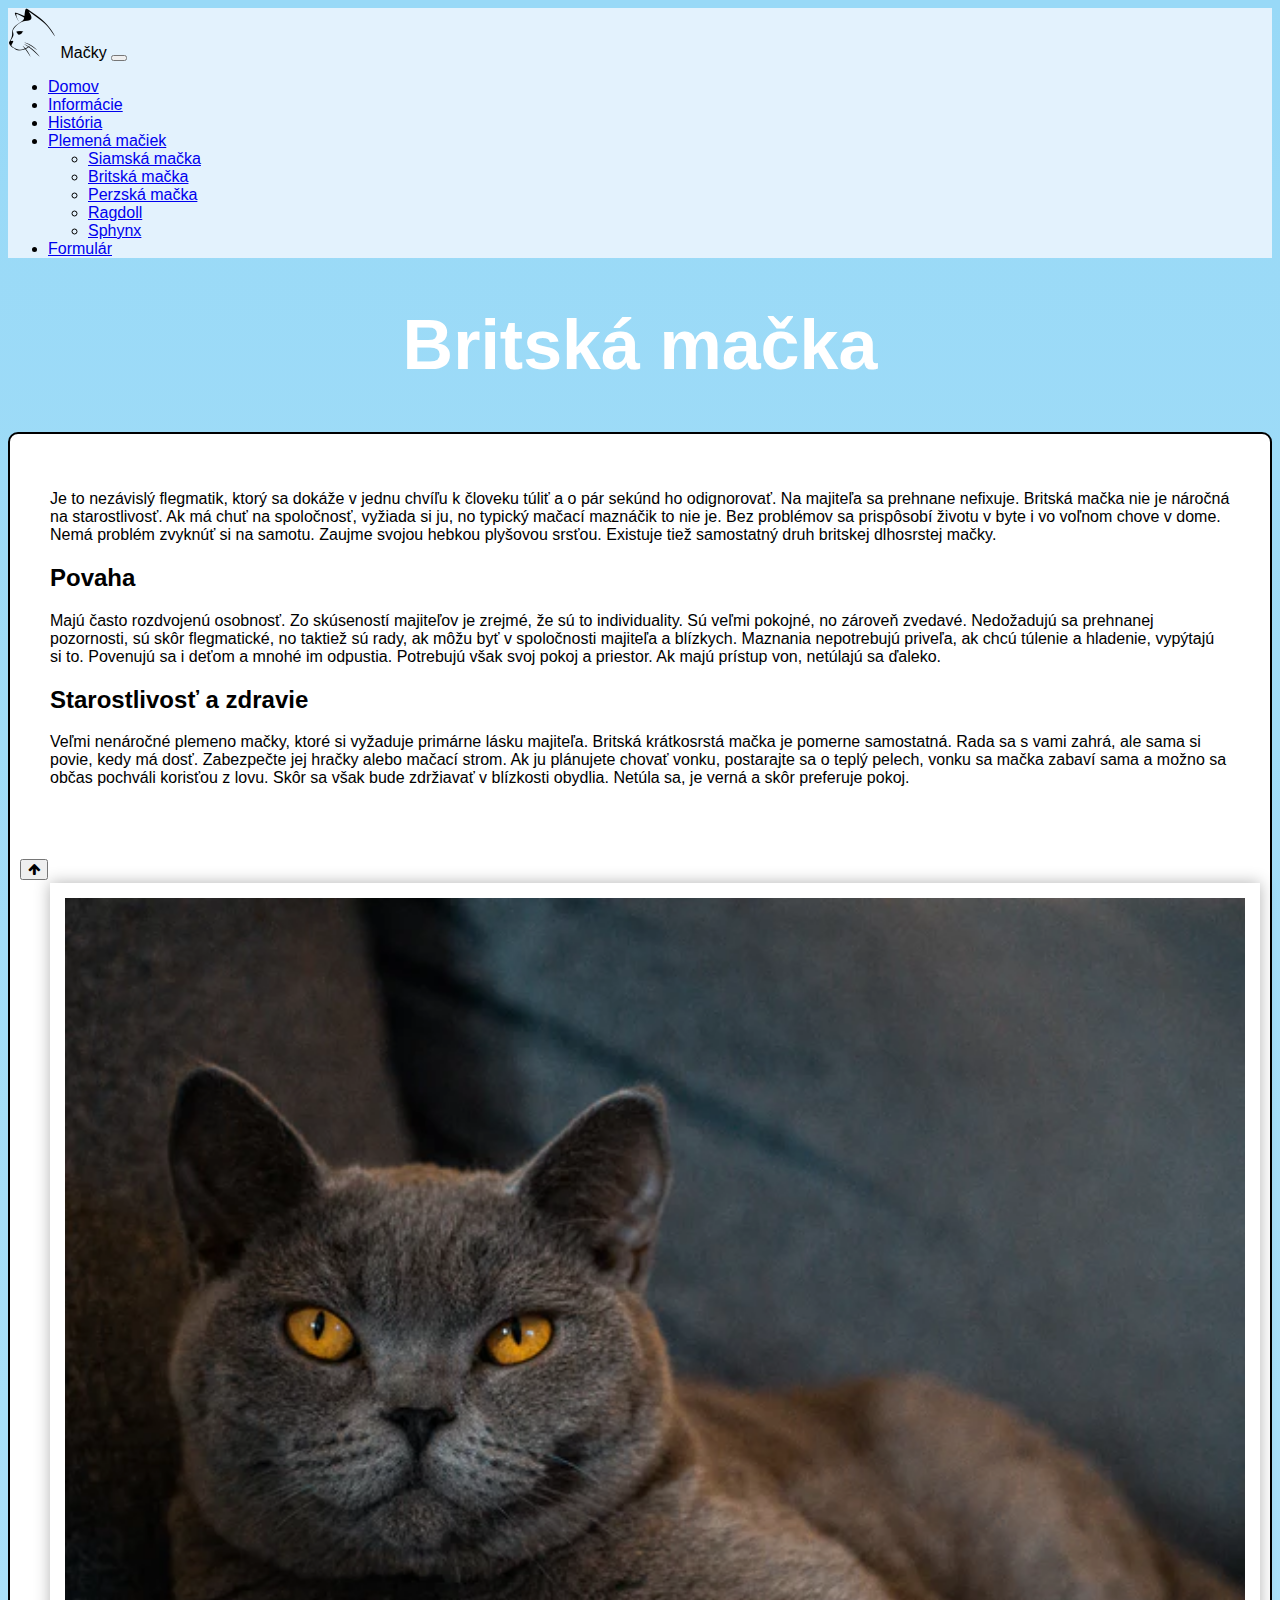
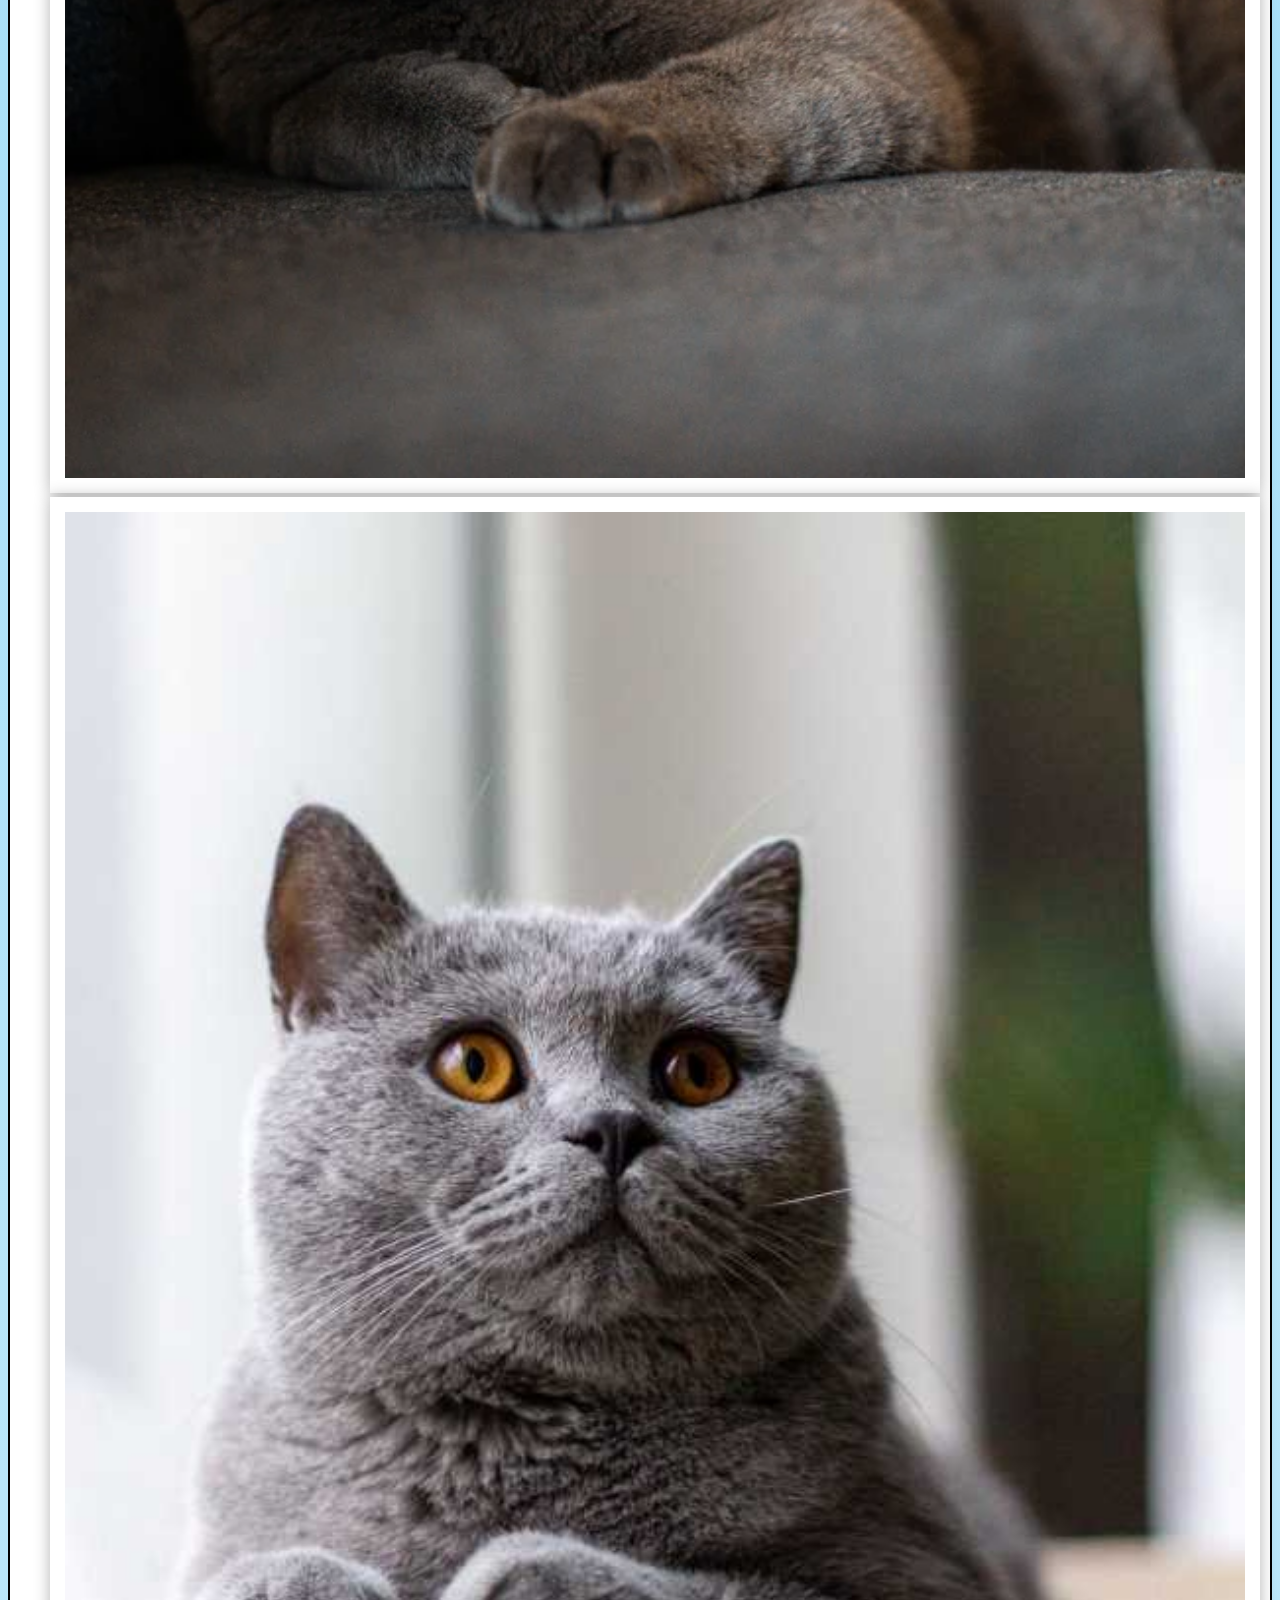
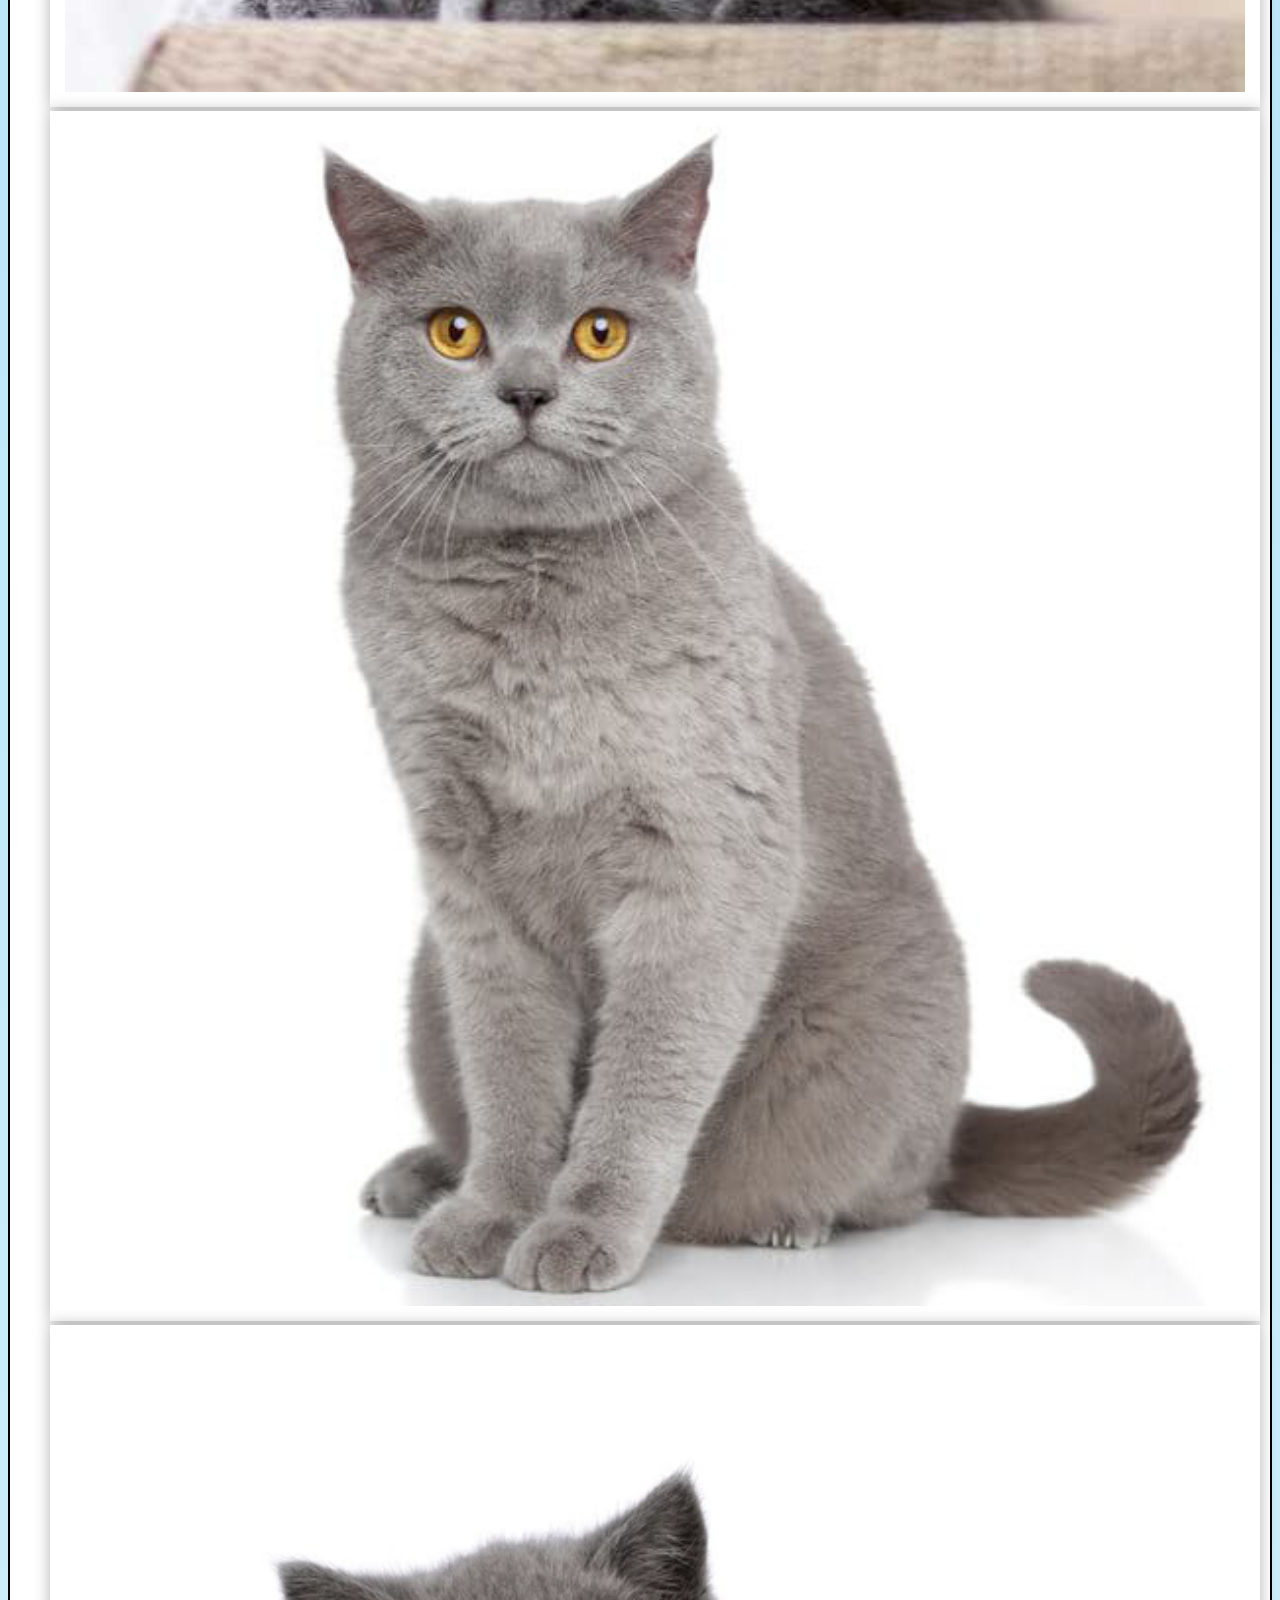
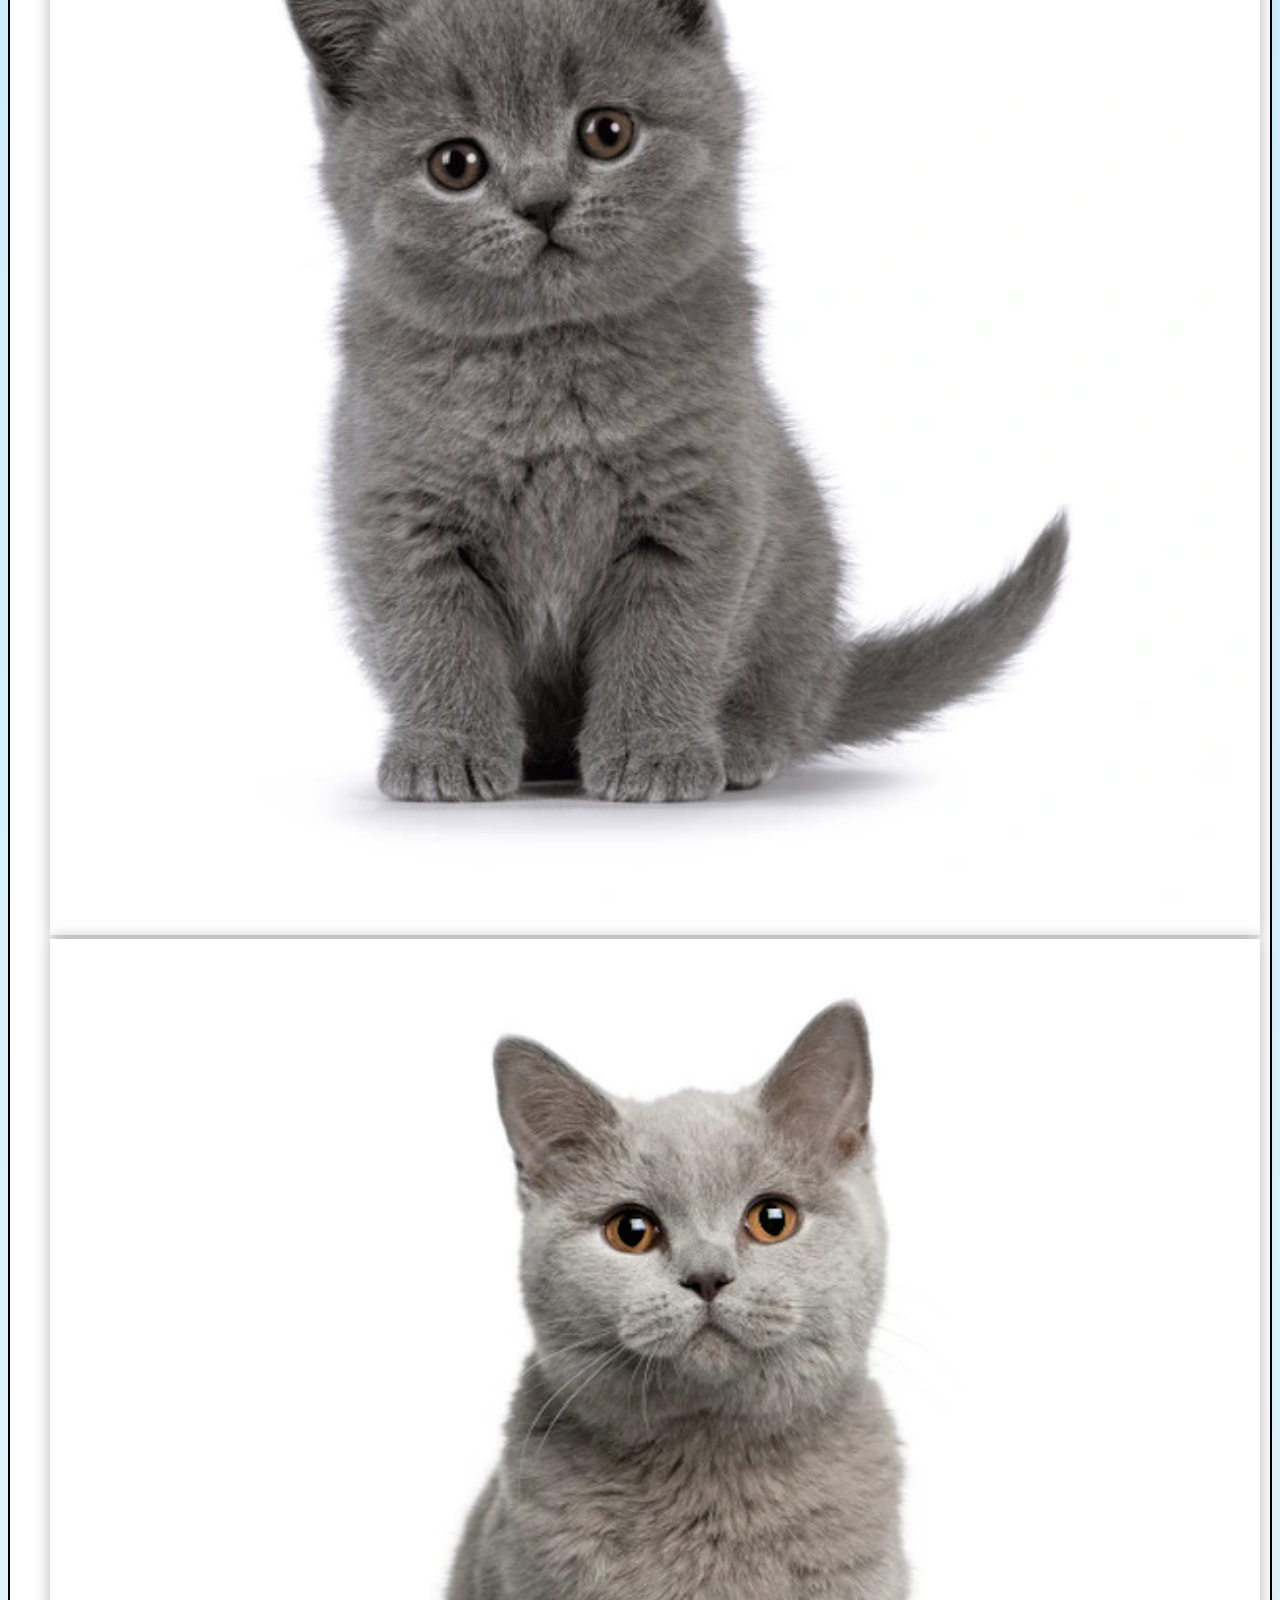
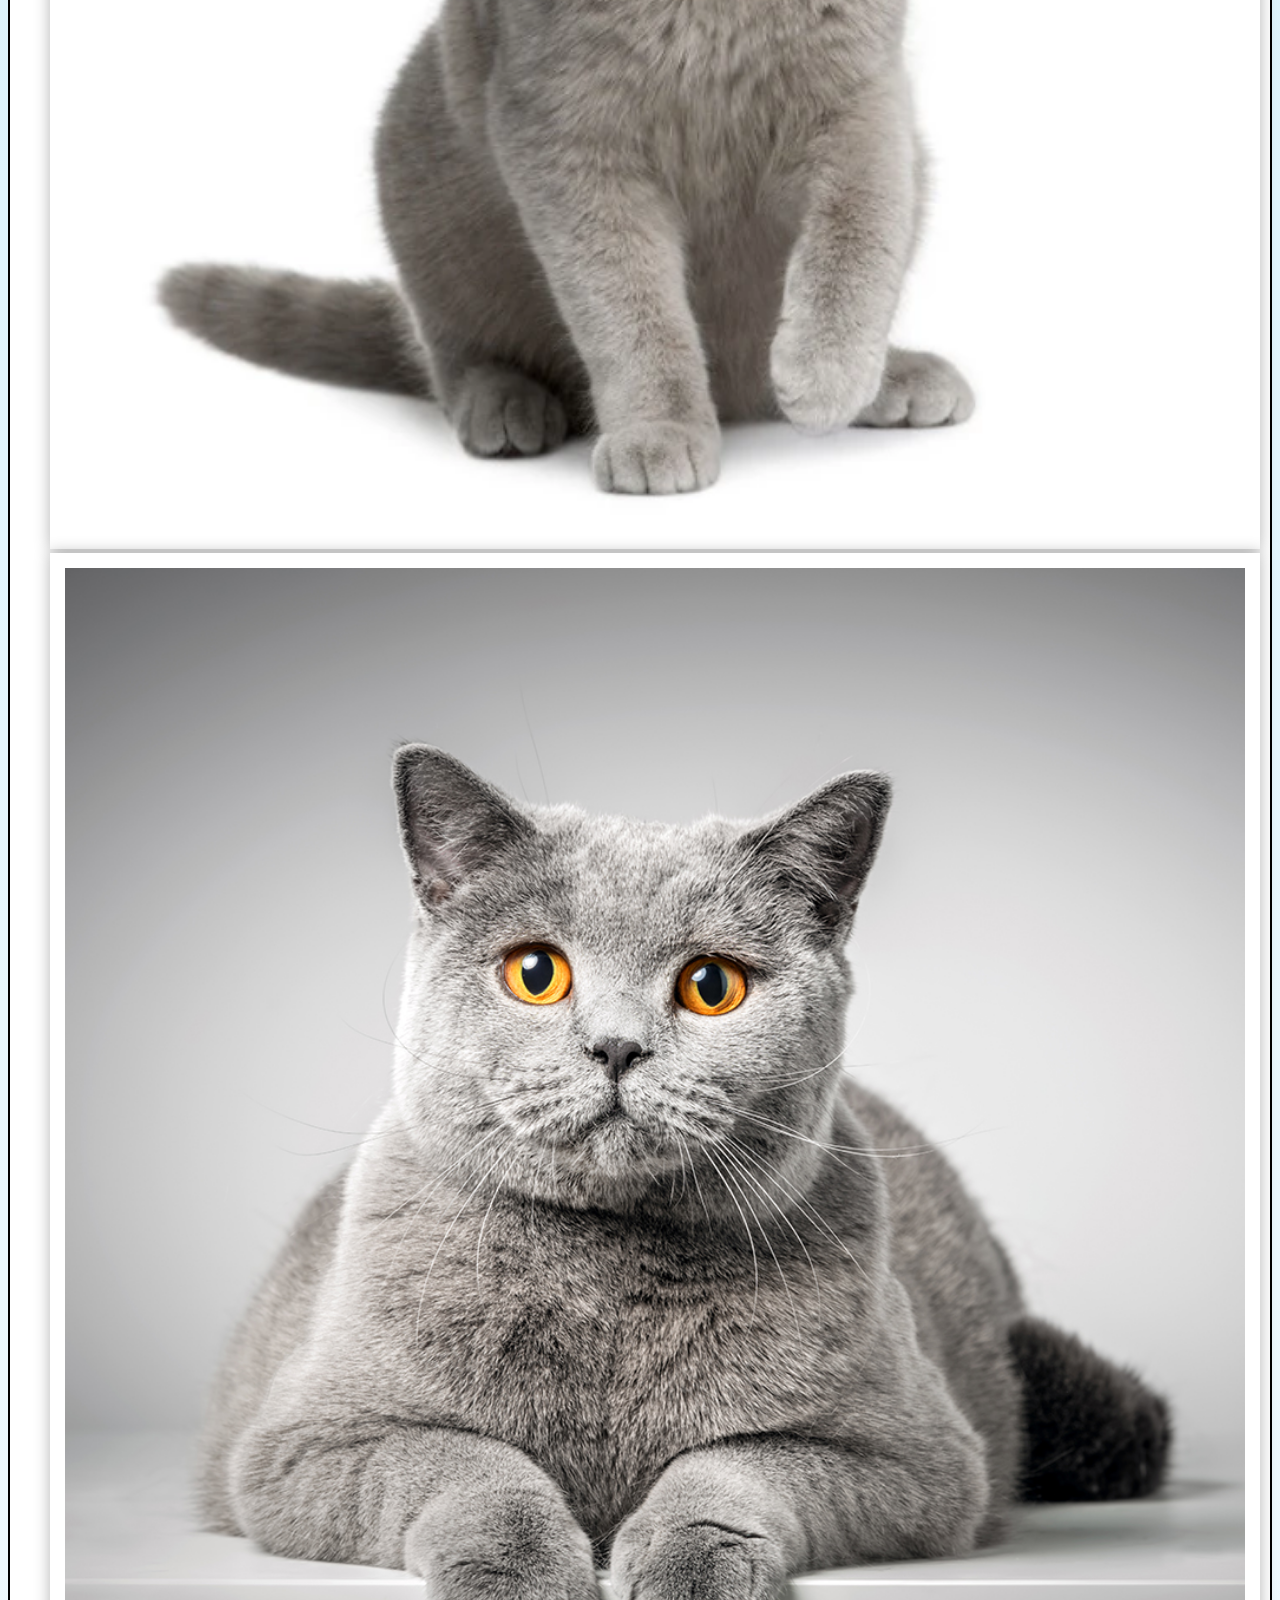
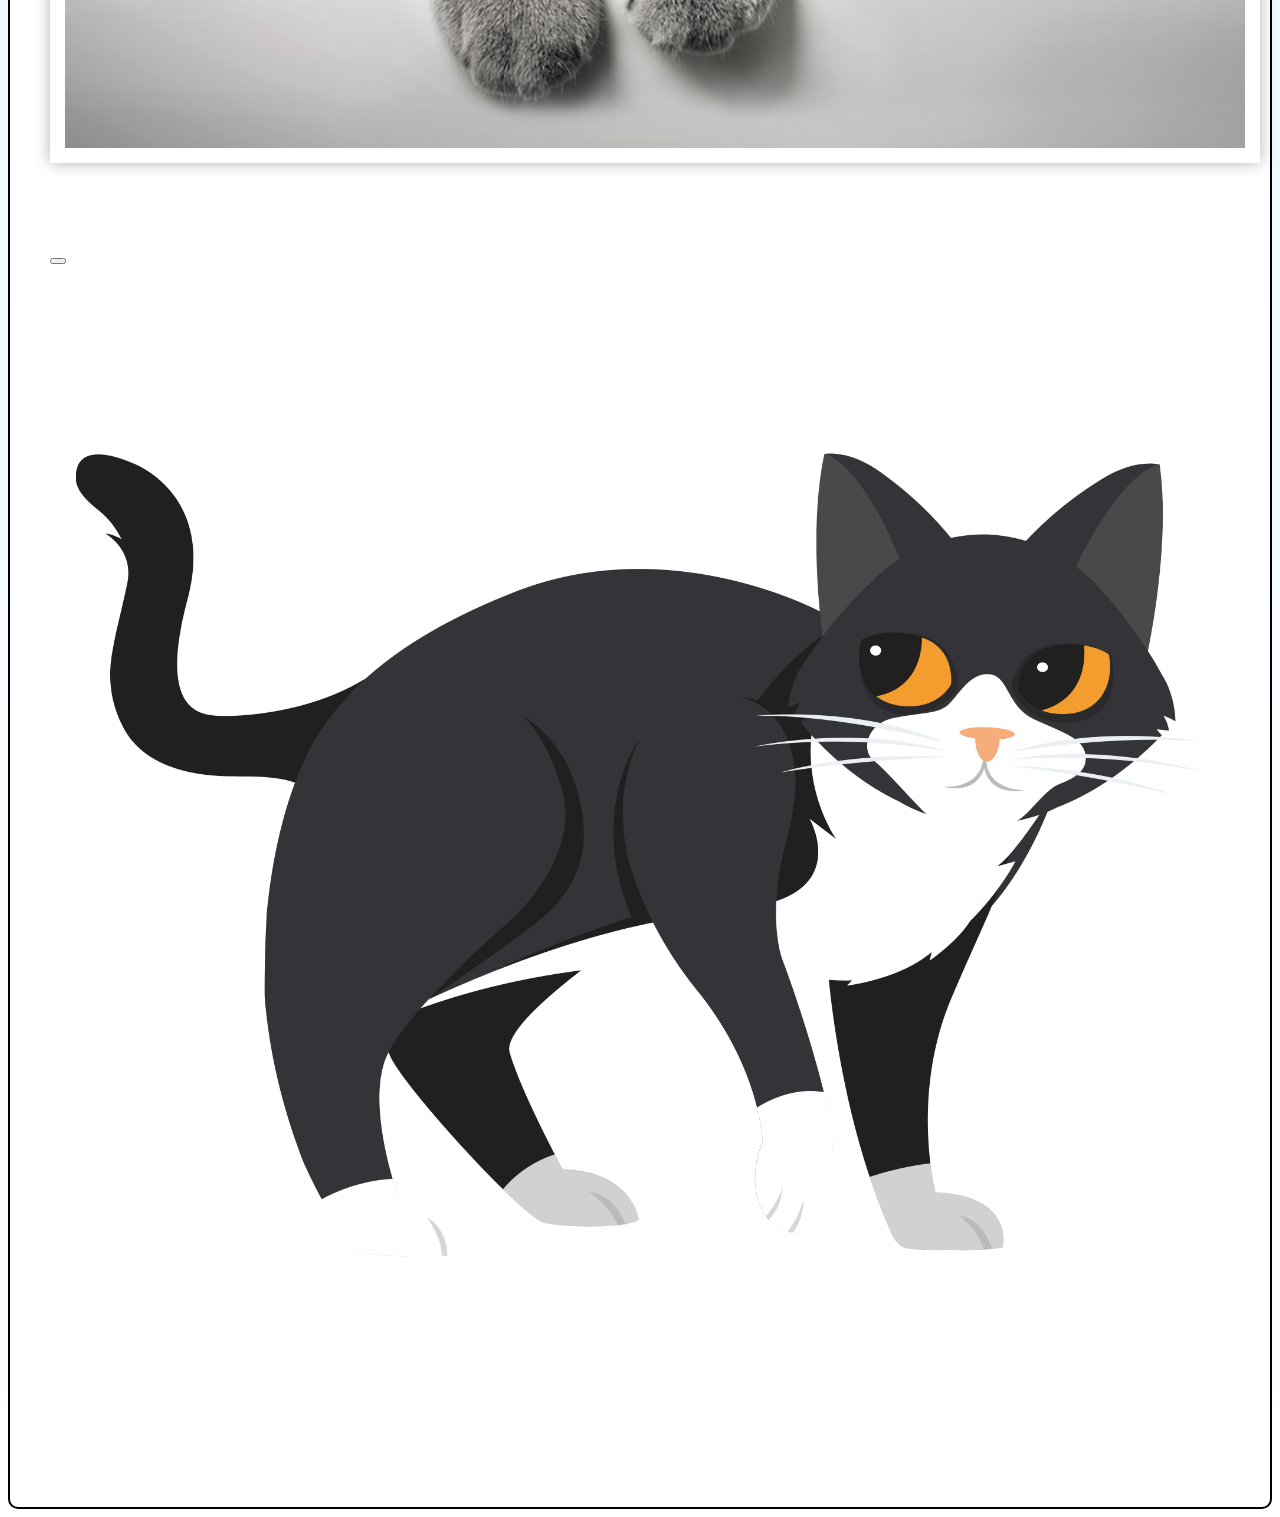
<file: index5.html>
<!DOCTYPE html>
<html lang="en">
  <head>
    <meta charset="UTF-8">
    <meta name="viewport" content="width=device-width, initial-scale=1.0">
    <link href="https://cdn.jsdelivr.net/npm/bootstrap@5.3.2/dist/css/bootstrap.min.css" rel="stylesheet" integrity="sha384-T3c6CoIi6uLrA9TneNEoa7RxnatzjcDSCmG1MXxSR1GAsXEV/Dwwykc2MPK8M2HN" crossorigin="anonymous">
    <link rel="stylesheet" href="css/style.css">
    <link rel="stylesheet" href="css/galery.css">
    <link rel="stylesheet" href="css/">
    <link rel="stylesheet" href="https://cdnjs.cloudflare.com/ajax/libs/font-awesome/4.7.0/css/font-awesome.min.css">

    <title>Mačky</title>
    <link rel="icon" type="images/x-icon" href="img/306213.png" />

  </head>
  <body>
  <!--navbar-->
    <nav class="navbar navbar-expand-lg" style="background-color: #e3f2fd;">
        <div class="container-fluid">
          <a class="navbar-brand" >
          <img src="img/306213.png" alt="Logo" width=auto height="50" class="d-inline-block align-text-center">
          Mačky
          </a>
          <button class="navbar-toggler" type="button" data-bs-toggle="collapse" data-bs-target="#navbarNavDropdown" aria-controls="navbarNavDropdown" aria-expanded="false" aria-label="Toggle navigation">
            <span class="navbar-toggler-icon"></span>
          </button>
          <div class="collapse navbar-collapse" id="navbarNavDropdown">
            <ul class="navbar-nav">
              <li class="nav-item">
                <a class="nav-link active" aria-current="page" href="index.html">Domov</a>
              </li>
              <li class="nav-item">
                <a class="nav-link" href="index2.html">Informácie</a>
              </li>
              <li class="nav-item">
                <a class="nav-link" href="index3.html">História</a>
              </li>
              <li class="nav-item dropdown">
                <a class="nav-link dropdown-toggle" href="#" role="button" data-bs-toggle="dropdown" aria-expanded="false">
                  Plemená mačiek
                </a>
                <ul class="dropdown-menu">
                  <li><a class="dropdown-item" href="index4.html">Siamská mačka</a></li>
                  <li><a class="dropdown-item" href="index5.html">Britská mačka</a></li>
                  <li><a class="dropdown-item" href="index6.html">Perzská mačka</a></li>
                  <li><a class="dropdown-item" href="index7.html">Ragdoll</a></li>
                  <li><a class="dropdown-item" href="index8.html">Sphynx</a></li>

                </ul>
              </li>
              <li class="nav-item">
                <a class="nav-link" href="index9.html">Formulár</a>
              </li>
            </ul>
          </div>
        </div>
      </nav>
<!--nadpis-->
      <div class="py-5">
        <div class="nadpis8">
          <h1>Britská mačka</h1>
        </div>
      </div>
<!--obsah-->
    <div class="historia container " id="historia">
        <div class="row">
          <div class="col-lg-12 col-sm-12">
              <div class="obsah4">
                  <p>Je to nezávislý flegmatik, ktorý sa dokáže v jednu chvíľu k človeku túliť a o pár sekúnd ho odignorovať. Na majiteľa sa prehnane nefixuje. Britská mačka nie je náročná na starostlivosť. Ak má chuť na spoločnosť, vyžiada si ju, no typický mačací maznáčik to nie je. Bez problémov sa prispôsobí životu v byte i vo voľnom chove v dome. Nemá problém zvyknúť si na samotu. Zaujme svojou hebkou plyšovou srsťou. Existuje tiež samostatný druh britskej dlhosrstej mačky. </p>
                  <h2>Povaha</h2>
    
                    <p>Majú často rozdvojenú osobnosť. Zo skúseností majiteľov je zrejmé, že sú to individuality. Sú veľmi pokojné, no zároveň zvedavé. Nedožadujú sa prehnanej pozornosti, sú skôr flegmatické, no taktiež sú rady, ak môžu byť v spoločnosti majiteľa a blízkych. Maznania nepotrebujú priveľa, ak chcú túlenie a hladenie, vypýtajú si to. Povenujú sa i deťom a mnohé im odpustia. Potrebujú však svoj pokoj a priestor. Ak majú prístup von, netúlajú sa ďaleko. </p>

                    <h2>Starostlivosť a zdravie</h2>
                      <p>Veľmi nenáročné plemeno mačky, ktoré si vyžaduje primárne lásku majiteľa. Britská krátkosrstá mačka je pomerne samostatná. Rada sa s vami zahrá, ale sama si povie, kedy má dosť. Zabezpečte jej hračky alebo mačací strom. Ak ju plánujete chovať vonku, postarajte sa o teplý pelech, vonku sa mačka zabaví sama a možno sa občas pochváli korisťou z lovu. Skôr sa však bude zdržiavať v blízkosti obydlia. Netúla sa, je verná a skôr preferuje pokoj.  </p>
              </div>
          </div>
      </div>
<!--galéria-->
      <section class="gallery min-vh-100">
        <div class="container-lg">
           <div class="row gy-4 row-cols-1 row-cols-sm-2 row-cols-md-3">
              <div class="col">
                 <img src="img/brit1.jpg" class="gallery-item" alt="gallery">
              </div>
              <div class="col">
                 <img src="img/brit2.jpg" class="gallery-item" alt="gallery">
              </div>
              <div class="col">
                 <img src="img/brit3.jpg" class="gallery-item" alt="gallery">
              </div>
              <div class="col">
                 <img src="img/brit4.jpg" class="gallery-item" alt="gallery">
              </div>
              <div class="col">
                 <img src="img/brit5.jpg" class="gallery-item" alt="gallery">
              </div>
              <div class="col">
                 <img src="img/brit6.jpg" class="gallery-item" alt="gallery">
              </div>
           </div>
        </div>
     </section>
     <div class="modal fade" id="gallery-modal" tabindex="-1" aria-labelledby="exampleModalLabel" aria-hidden="true">
        <div class="modal-dialog modal-dialog-centered modal-lg">
          <div class="modal-content">
            <div class="modal-header">
              <button type="button" class="btn-close" data-bs-dismiss="modal" aria-label="Close"></button>
            </div>
            <div class="modal-body">
               <img src="img/image1.png" class="modal-img" alt="modal img">
            </div>
          </div>
        </div>
      </div>
      <br>
<!--tlacidlo na navrat hore-->
   <div class="home" id="home">
  <a href="#" id="scrollToTopBtn">
    <button class="btn btn-primary" style="position: fixed; bottom: 20px; left: 20px;">
      <i class="fa fa-arrow-up"></i> 
    </button>
  </a>
</div>

  <script src="https://cdn.jsdelivr.net/npm/bootstrap@5.3.2/dist/js/bootstrap.bundle.min.js" integrity="sha384-C6RzsynM9kWDrMNeT87bh95OGNyZPhcTNXj1NW7RuBCsyN/o0jlpcV8Qyq46cDfL" crossorigin="anonymous"></script>
  <script src="js/"></script>
  <script src="js/main.js"></script>
  </body>
</html>
</file>
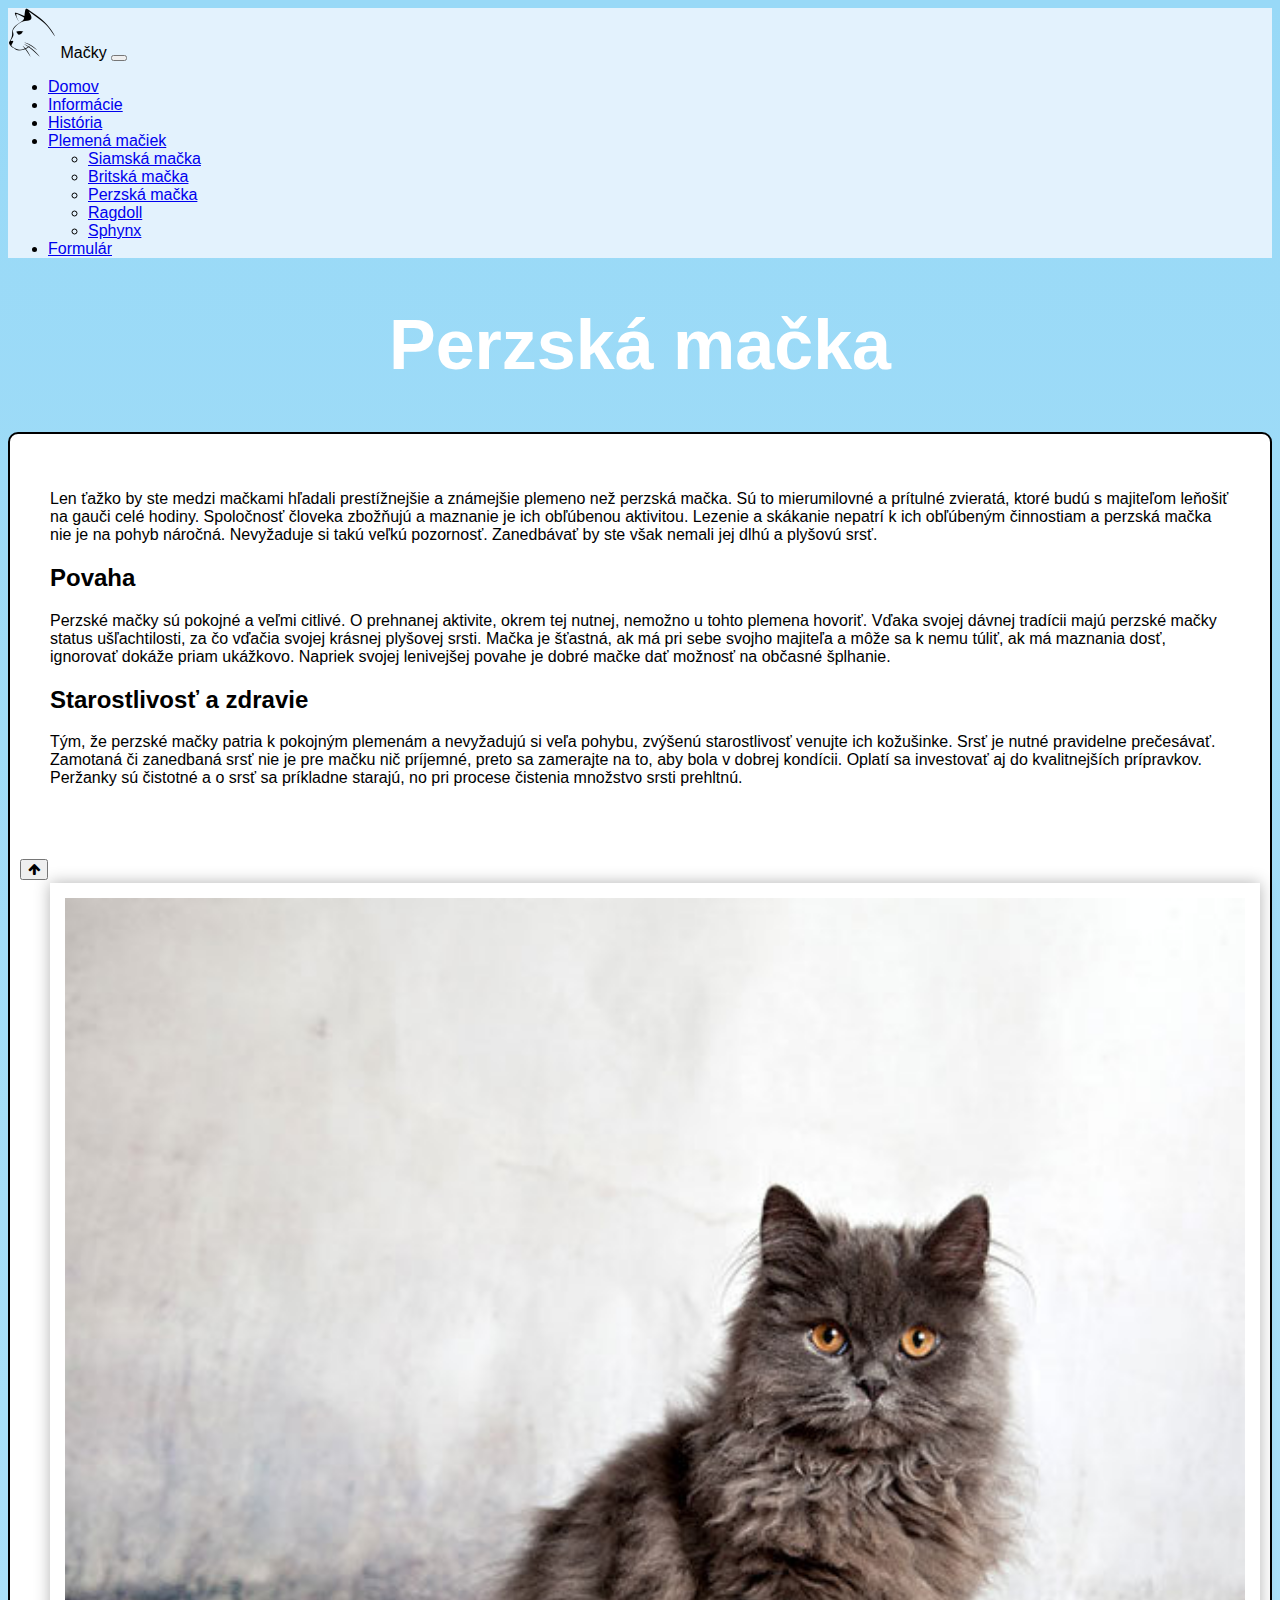
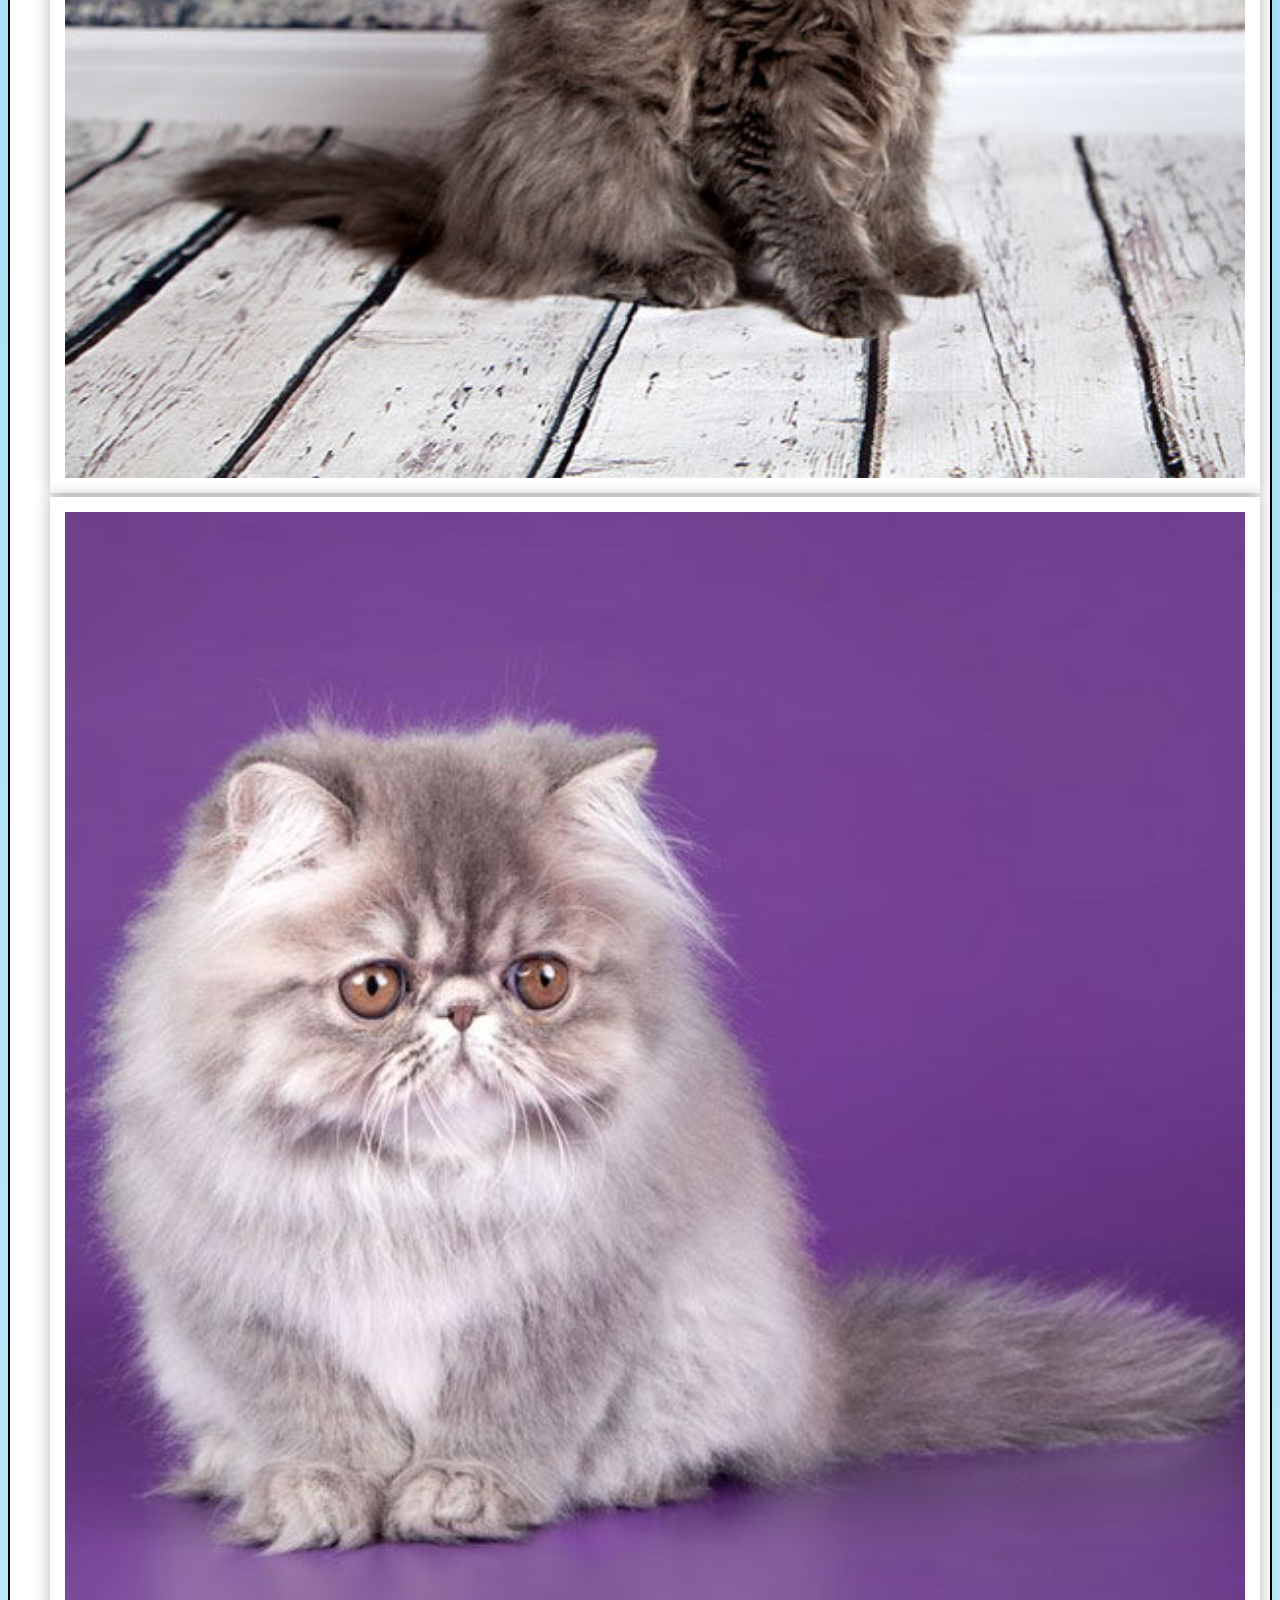
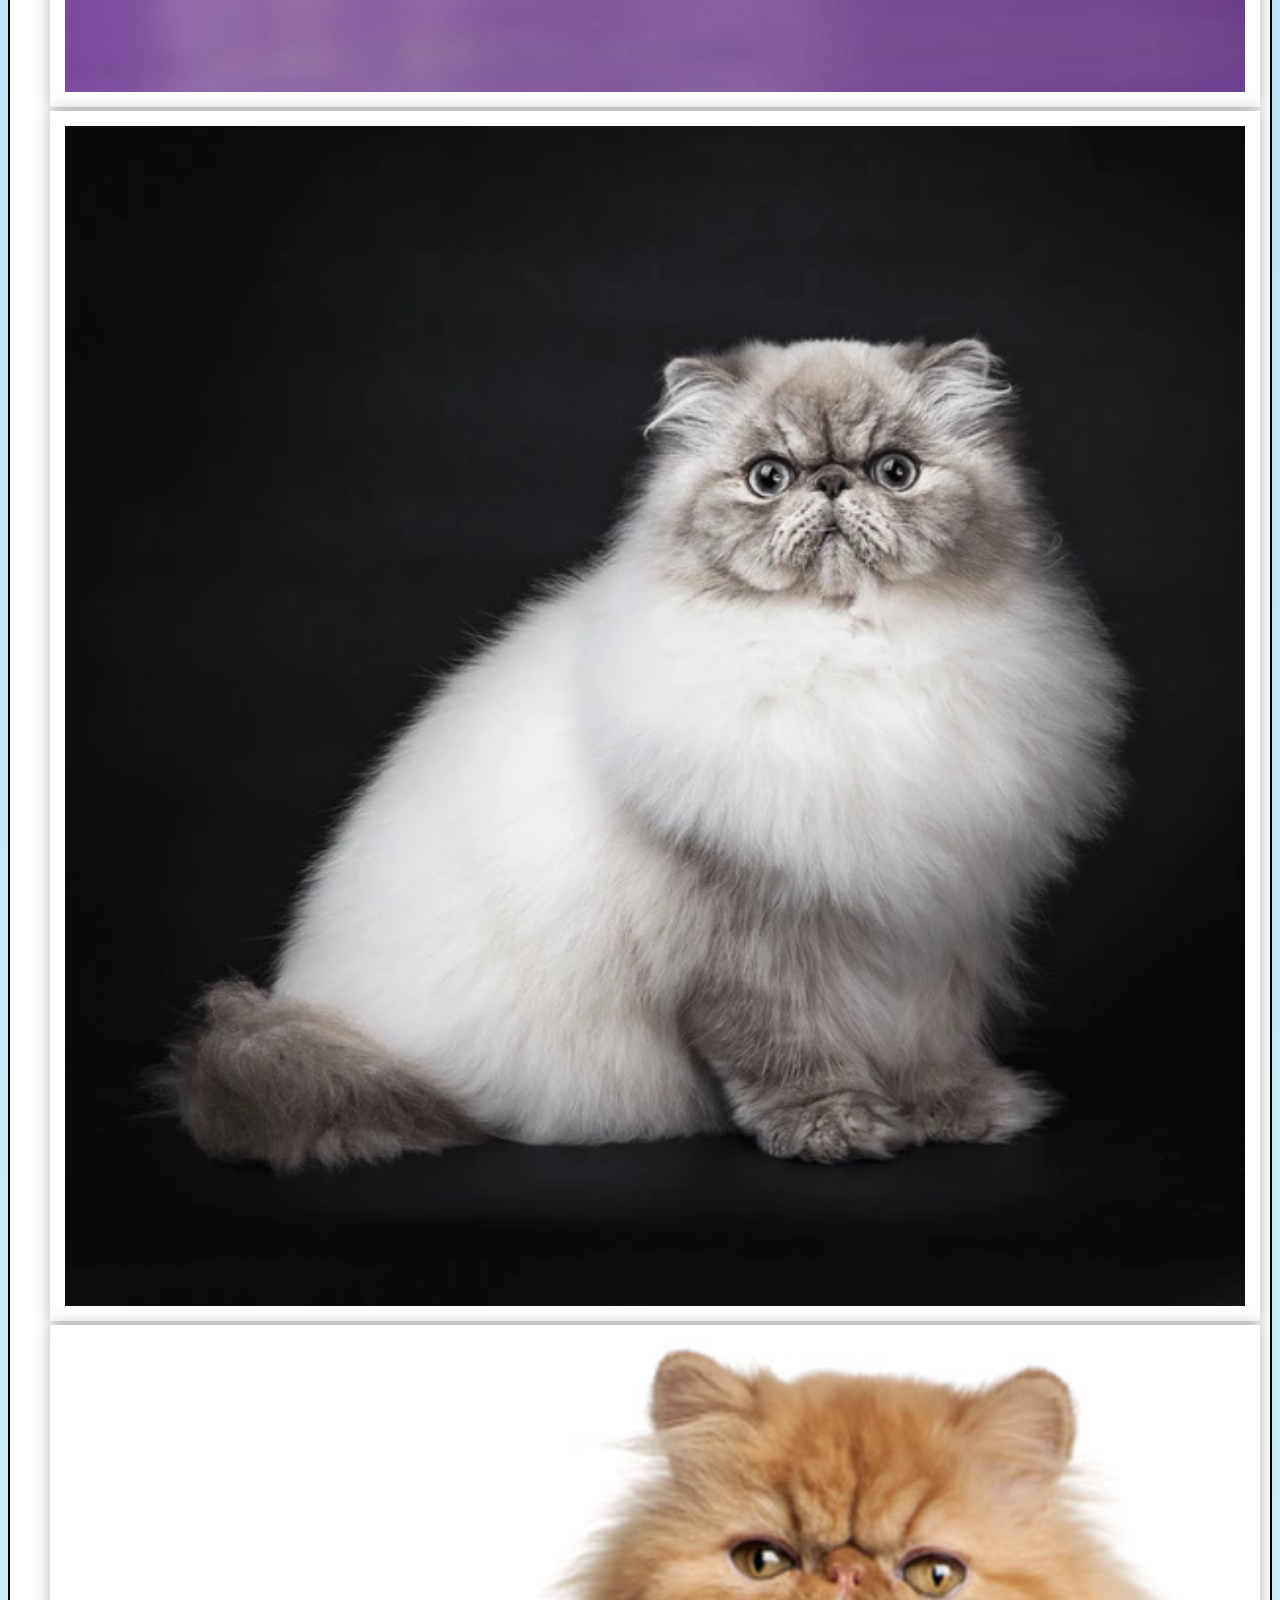
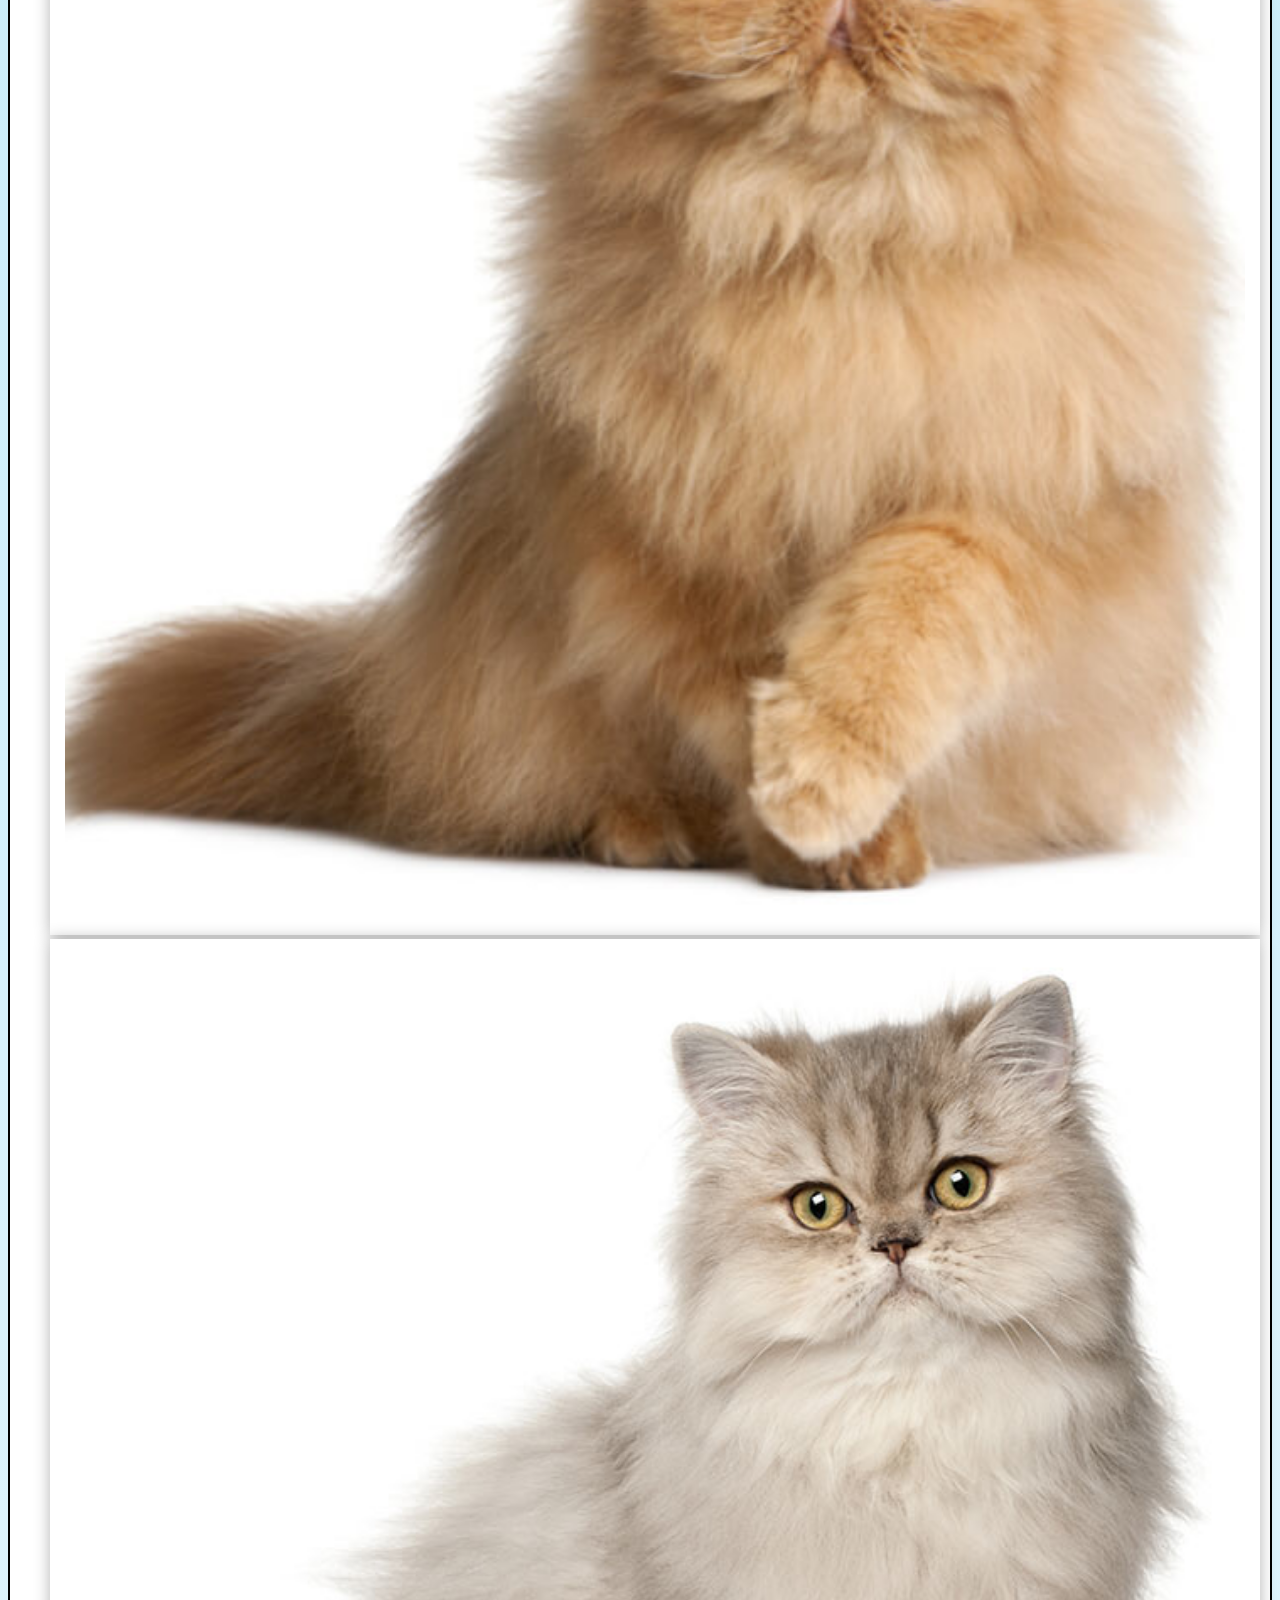
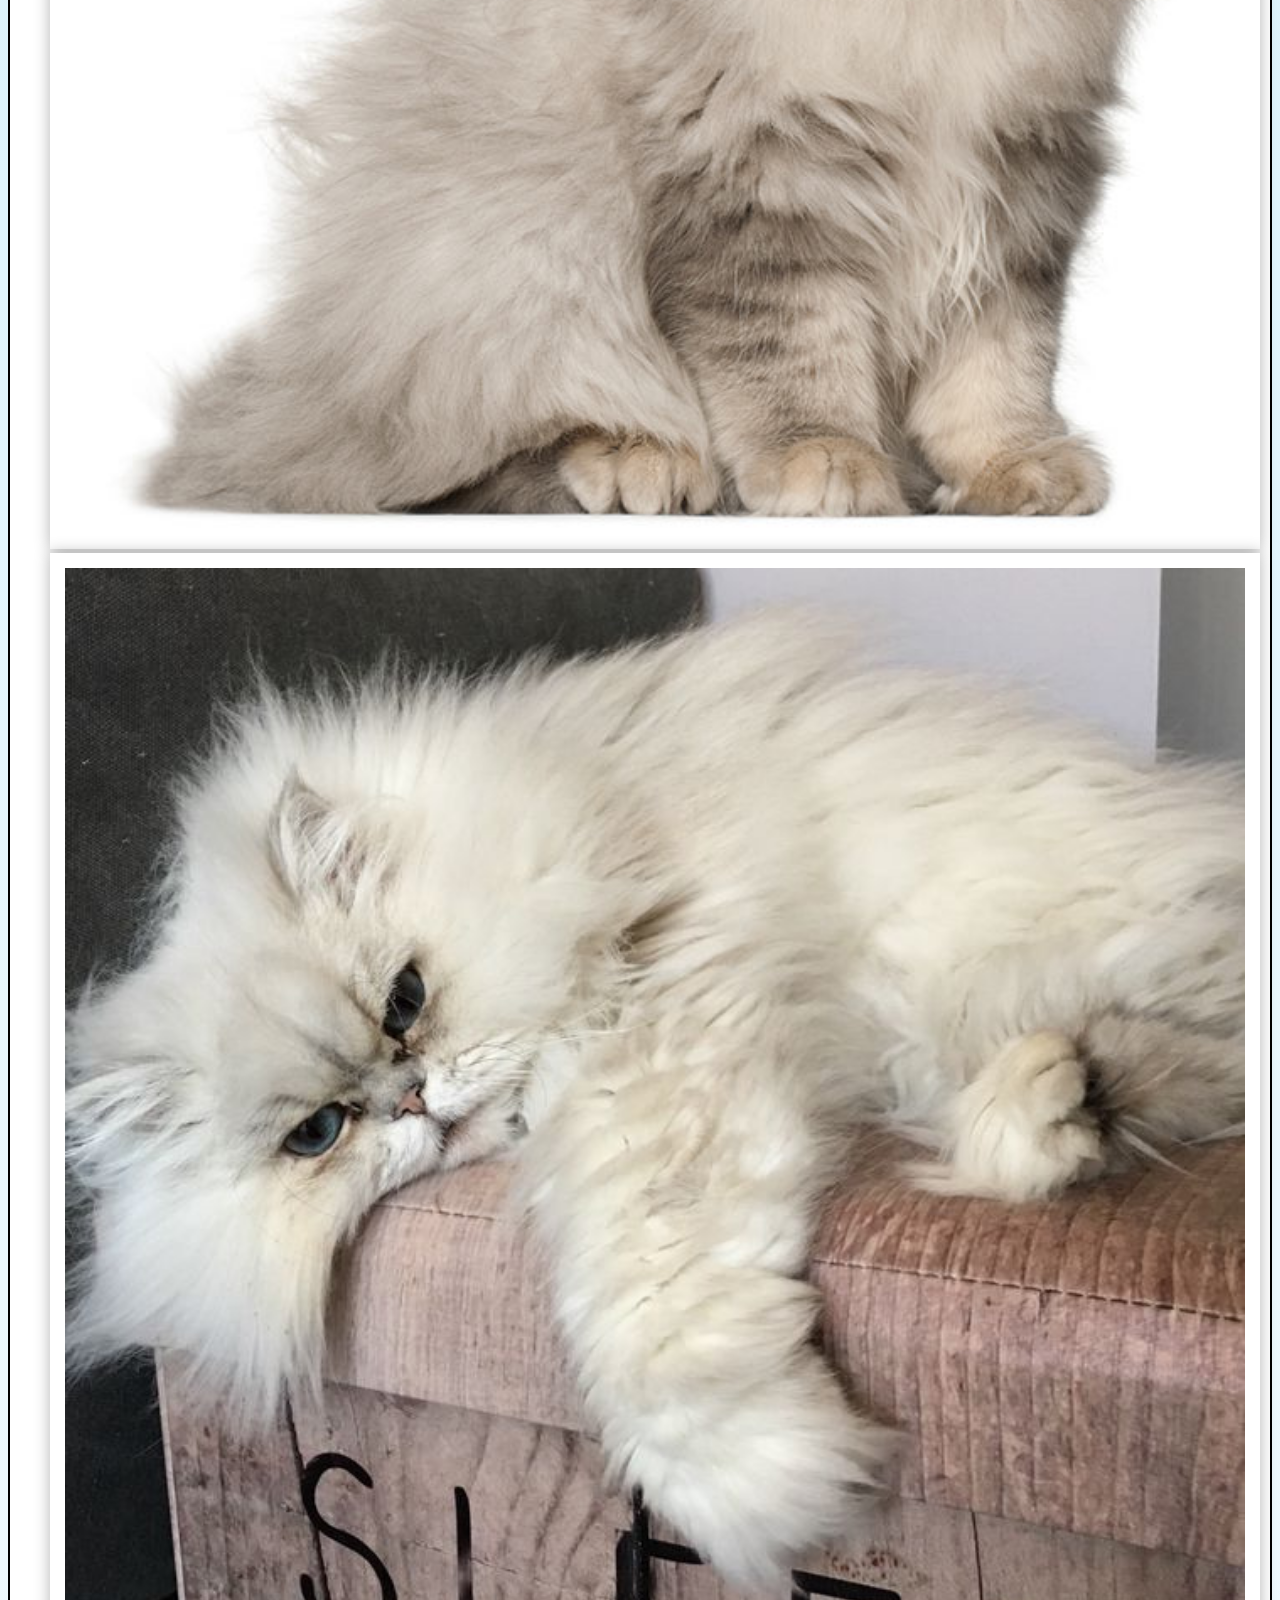
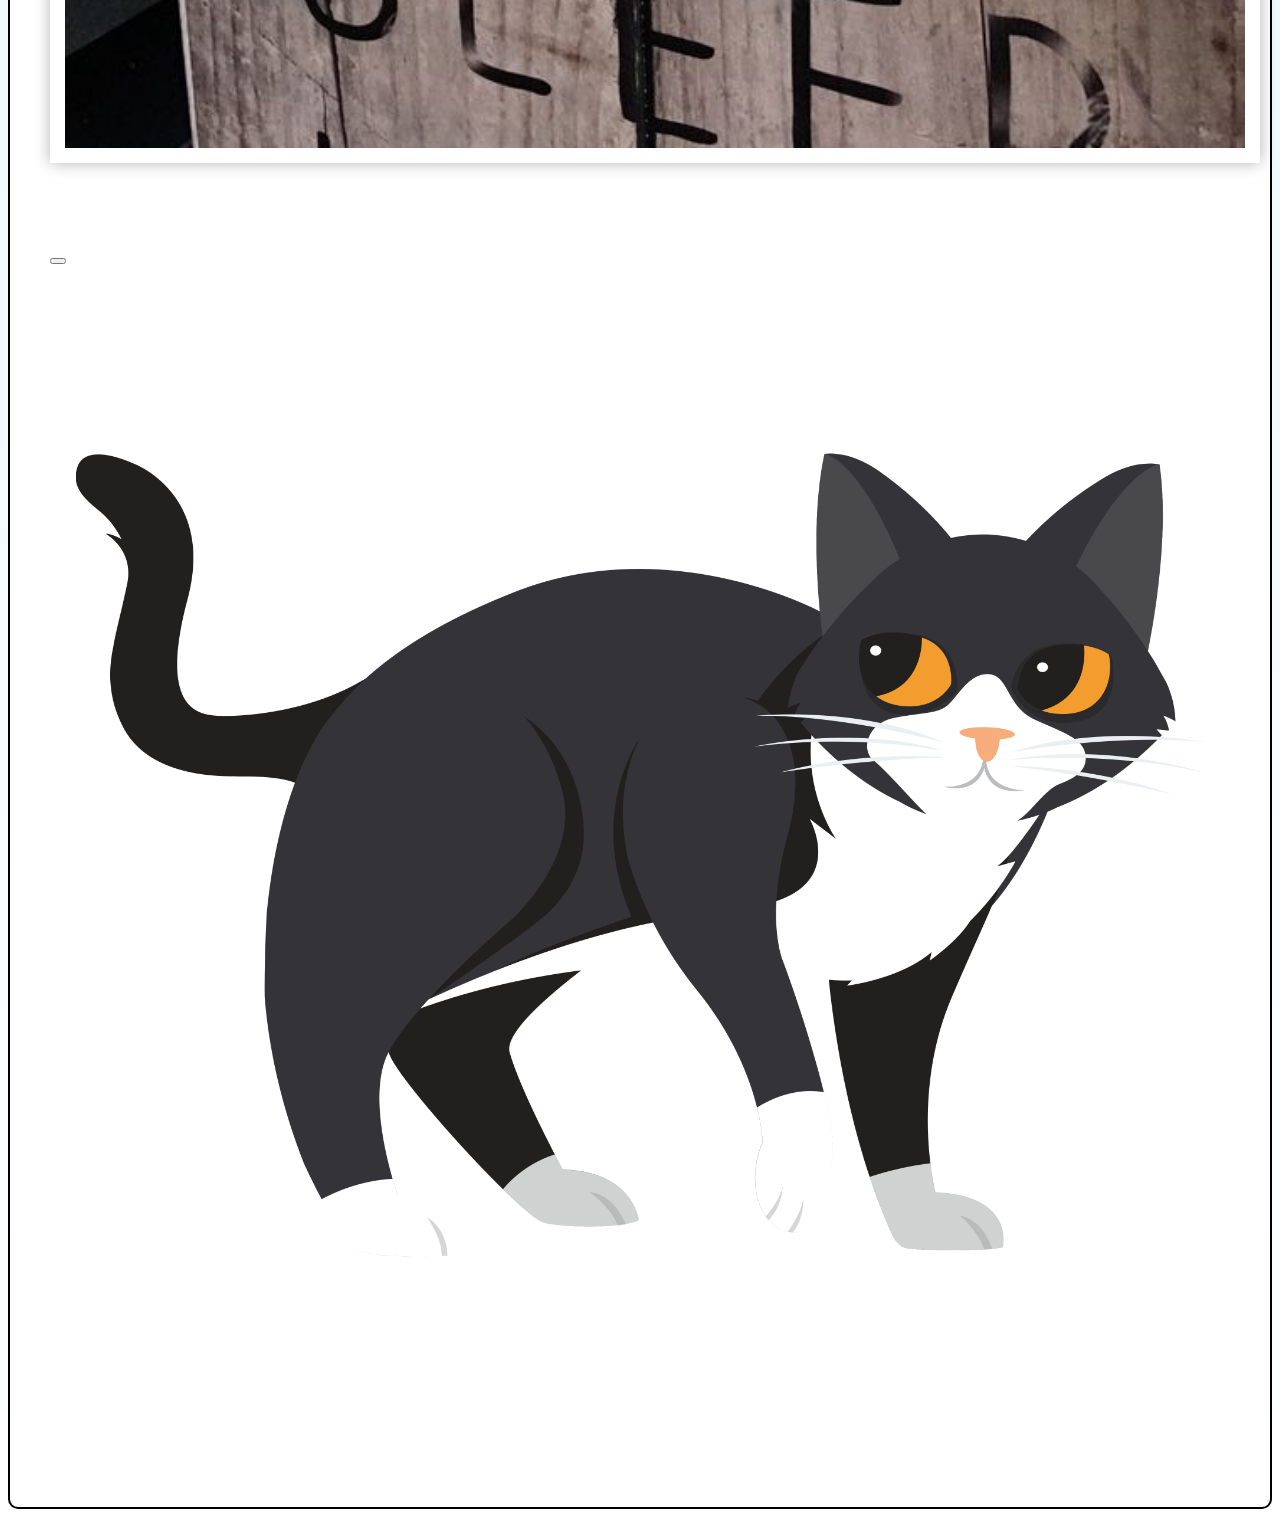
<file: index6.html>
<!DOCTYPE html>
<html lang="en">
  <head>
    <meta charset="UTF-8">
    <meta name="viewport" content="width=device-width, initial-scale=1.0">
    <link href="https://cdn.jsdelivr.net/npm/bootstrap@5.3.2/dist/css/bootstrap.min.css" rel="stylesheet" integrity="sha384-T3c6CoIi6uLrA9TneNEoa7RxnatzjcDSCmG1MXxSR1GAsXEV/Dwwykc2MPK8M2HN" crossorigin="anonymous">
    <link rel="stylesheet" href="css/style.css">
    <link rel="stylesheet" href="css/galery.css">
    <link rel="stylesheet" href="css/">
    <link rel="stylesheet" href="https://cdnjs.cloudflare.com/ajax/libs/font-awesome/4.7.0/css/font-awesome.min.css">

    <title>Mačky</title>
    <link rel="icon" type="images/x-icon" href="img/306213.png" />

  </head>
  <body>
<!--navbar-->
    <nav class="navbar navbar-expand-lg" style="background-color: #e3f2fd;">
        <div class="container-fluid">
          <a class="navbar-brand" >
          <img src="img/306213.png" alt="Logo" width=auto height="50" class="d-inline-block align-text-center">
          Mačky
          </a>
          <button class="navbar-toggler" type="button" data-bs-toggle="collapse" data-bs-target="#navbarNavDropdown" aria-controls="navbarNavDropdown" aria-expanded="false" aria-label="Toggle navigation">
            <span class="navbar-toggler-icon"></span>
          </button>
          <div class="collapse navbar-collapse" id="navbarNavDropdown">
            <ul class="navbar-nav">
              <li class="nav-item">
                <a class="nav-link active" aria-current="page" href="index.html">Domov</a>
              </li>
              <li class="nav-item">
                <a class="nav-link" href="index2.html">Informácie</a>
              </li>
              <li class="nav-item">
                <a class="nav-link" href="index3.html">História</a>
              </li>
              <li class="nav-item dropdown">
                <a class="nav-link dropdown-toggle" href="#" role="button" data-bs-toggle="dropdown" aria-expanded="false">
                  Plemená mačiek
                </a>
                <ul class="dropdown-menu">
                  <li><a class="dropdown-item" href="index4.html">Siamská mačka</a></li>
                  <li><a class="dropdown-item" href="index5.html">Britská mačka</a></li>
                  <li><a class="dropdown-item" href="index6.html">Perzská mačka</a></li>
                  <li><a class="dropdown-item" href="index7.html">Ragdoll</a></li>
                  <li><a class="dropdown-item" href="index8.html">Sphynx</a></li>

                </ul>
              </li>
              <li class="nav-item">
                <a class="nav-link" href="index9.html">Formulár</a>
              </li>
            </ul>
          </div>
        </div>
      </nav>
<!--nadpis-->
      <div class="py-5">
        <div class="nadpis8">
          <h1>Perzská mačka</h1>
          </div>
        </div>
  <!--obsah-->
    <div class="historia container " id="historia">
        <div class="row">
          <div class="col-lg-12 col-sm-12">
              <div class="obsah4">
                  <p>Len ťažko by ste medzi mačkami hľadali prestížnejšie a známejšie plemeno než perzská mačka. Sú to mierumilovné a prítulné zvieratá, ktoré budú s majiteľom leňošiť na gauči celé hodiny. Spoločnosť človeka zbožňujú a maznanie je ich obľúbenou aktivitou. Lezenie a skákanie nepatrí k ich obľúbeným činnostiam a perzská mačka nie je na pohyb náročná. Nevyžaduje si takú veľkú pozornosť. Zanedbávať by ste však nemali jej dlhú a plyšovú srsť.</p>
                  <h2>Povaha</h2>
    
                    <p>Perzské mačky sú pokojné a veľmi citlivé. O prehnanej aktivite, okrem tej nutnej, nemožno u tohto plemena hovoriť. Vďaka svojej dávnej tradícii majú perzské mačky status ušľachtilosti, za čo vďačia svojej krásnej plyšovej srsti. Mačka je šťastná, ak má pri sebe svojho majiteľa a môže sa k nemu túliť, ak má maznania dosť, ignorovať dokáže priam ukážkovo. Napriek svojej lenivejšej povahe je dobré mačke dať možnosť na občasné šplhanie. </p>

                    <h2>Starostlivosť a zdravie</h2>
                      <p>Tým, že perzské mačky patria k pokojným plemenám a nevyžadujú si veľa pohybu, zvýšenú starostlivosť venujte ich kožušinke. Srsť je nutné pravidelne prečesávať. Zamotaná či zanedbaná srsť nie je pre mačku nič príjemné, preto sa zamerajte na to, aby bola v dobrej kondícii. Oplatí sa investovať aj do kvalitnejších prípravkov. Peržanky sú čistotné a o srsť sa príkladne starajú, no pri procese čistenia množstvo srsti prehltnú.  </p>
              </div>
          </div>
      </div>
<!--galéria-->
      <section class="gallery min-vh-100">
        <div class="container-lg">
           <div class="row gy-4 row-cols-1 row-cols-sm-2 row-cols-md-3">
              <div class="col">
                 <img src="img/pers1.jpg" class="gallery-item" alt="gallery">
              </div>
              <div class="col">
                 <img src="img/pers2.jpg" class="gallery-item" alt="gallery">
              </div>
              <div class="col">
                 <img src="img/pers3.jpg" class="gallery-item" alt="gallery">
              </div>
              <div class="col">
                 <img src="img/pers4.jpg" class="gallery-item" alt="gallery">
              </div>
              <div class="col">
                 <img src="img/pers5.jpg" class="gallery-item" alt="gallery">
              </div>
              <div class="col">
                 <img src="img/pers6.jpg" class="gallery-item" alt="gallery">
              </div>
           </div>
        </div>
     </section>
     <div class="modal fade" id="gallery-modal" tabindex="-1" aria-labelledby="exampleModalLabel" aria-hidden="true">
        <div class="modal-dialog modal-dialog-centered modal-lg">
          <div class="modal-content">
            <div class="modal-header">
              <button type="button" class="btn-close" data-bs-dismiss="modal" aria-label="Close"></button>
            </div>
            <div class="modal-body">
               <img src="img/image1.png" class="modal-img" alt="modal img">
            </div>
          </div>
        </div>
      </div>
      <br>
<!--tlacidlo na navrat hore-->
   <div class="home" id="home">
  <a href="#" id="scrollToTopBtn">
    <button class="btn btn-primary" style="position: fixed; bottom: 20px; left: 20px;">
      <i class="fa fa-arrow-up"></i> 
    </button>
  </a>
</div>




      

  <script src="https://cdn.jsdelivr.net/npm/bootstrap@5.3.2/dist/js/bootstrap.bundle.min.js" integrity="sha384-C6RzsynM9kWDrMNeT87bh95OGNyZPhcTNXj1NW7RuBCsyN/o0jlpcV8Qyq46cDfL" crossorigin="anonymous"></script>
  <script src="js/"></script>
  <script src="js/main.js"></script>
  </body>
  </html>
</file>
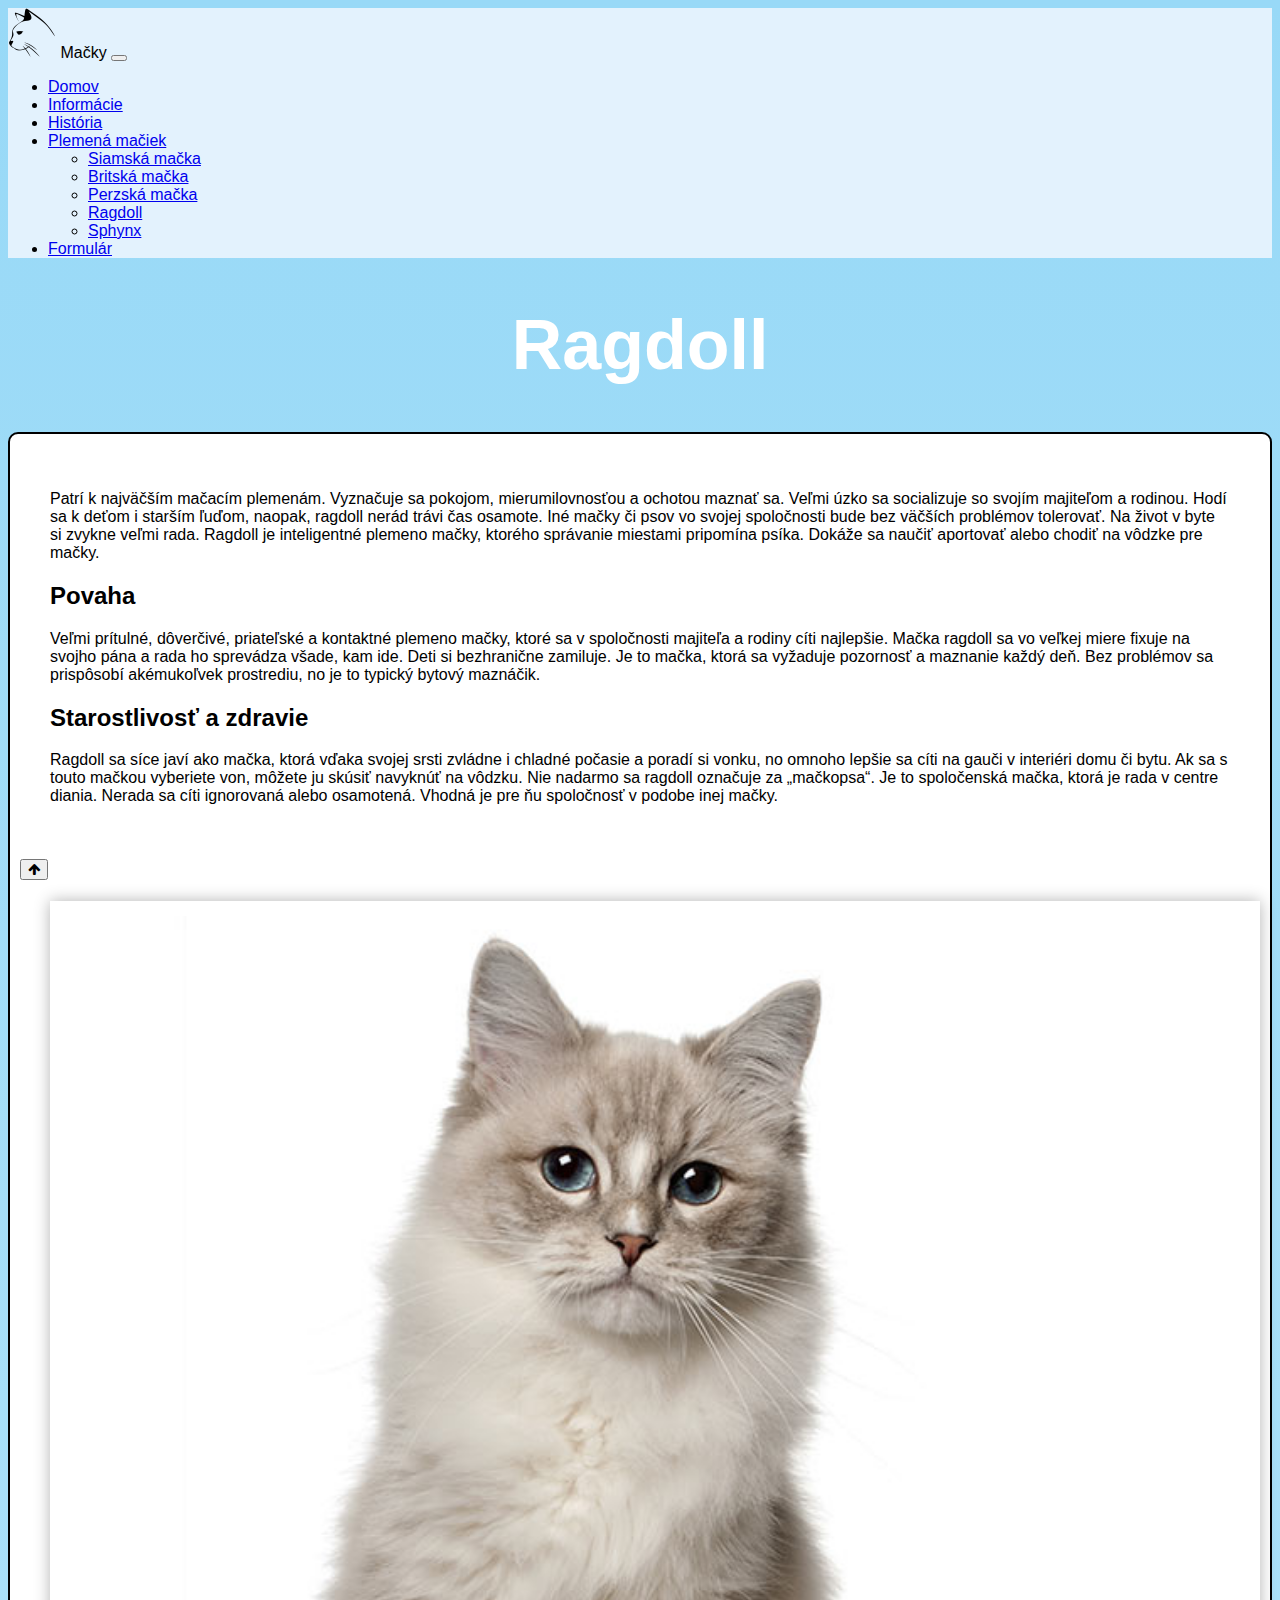
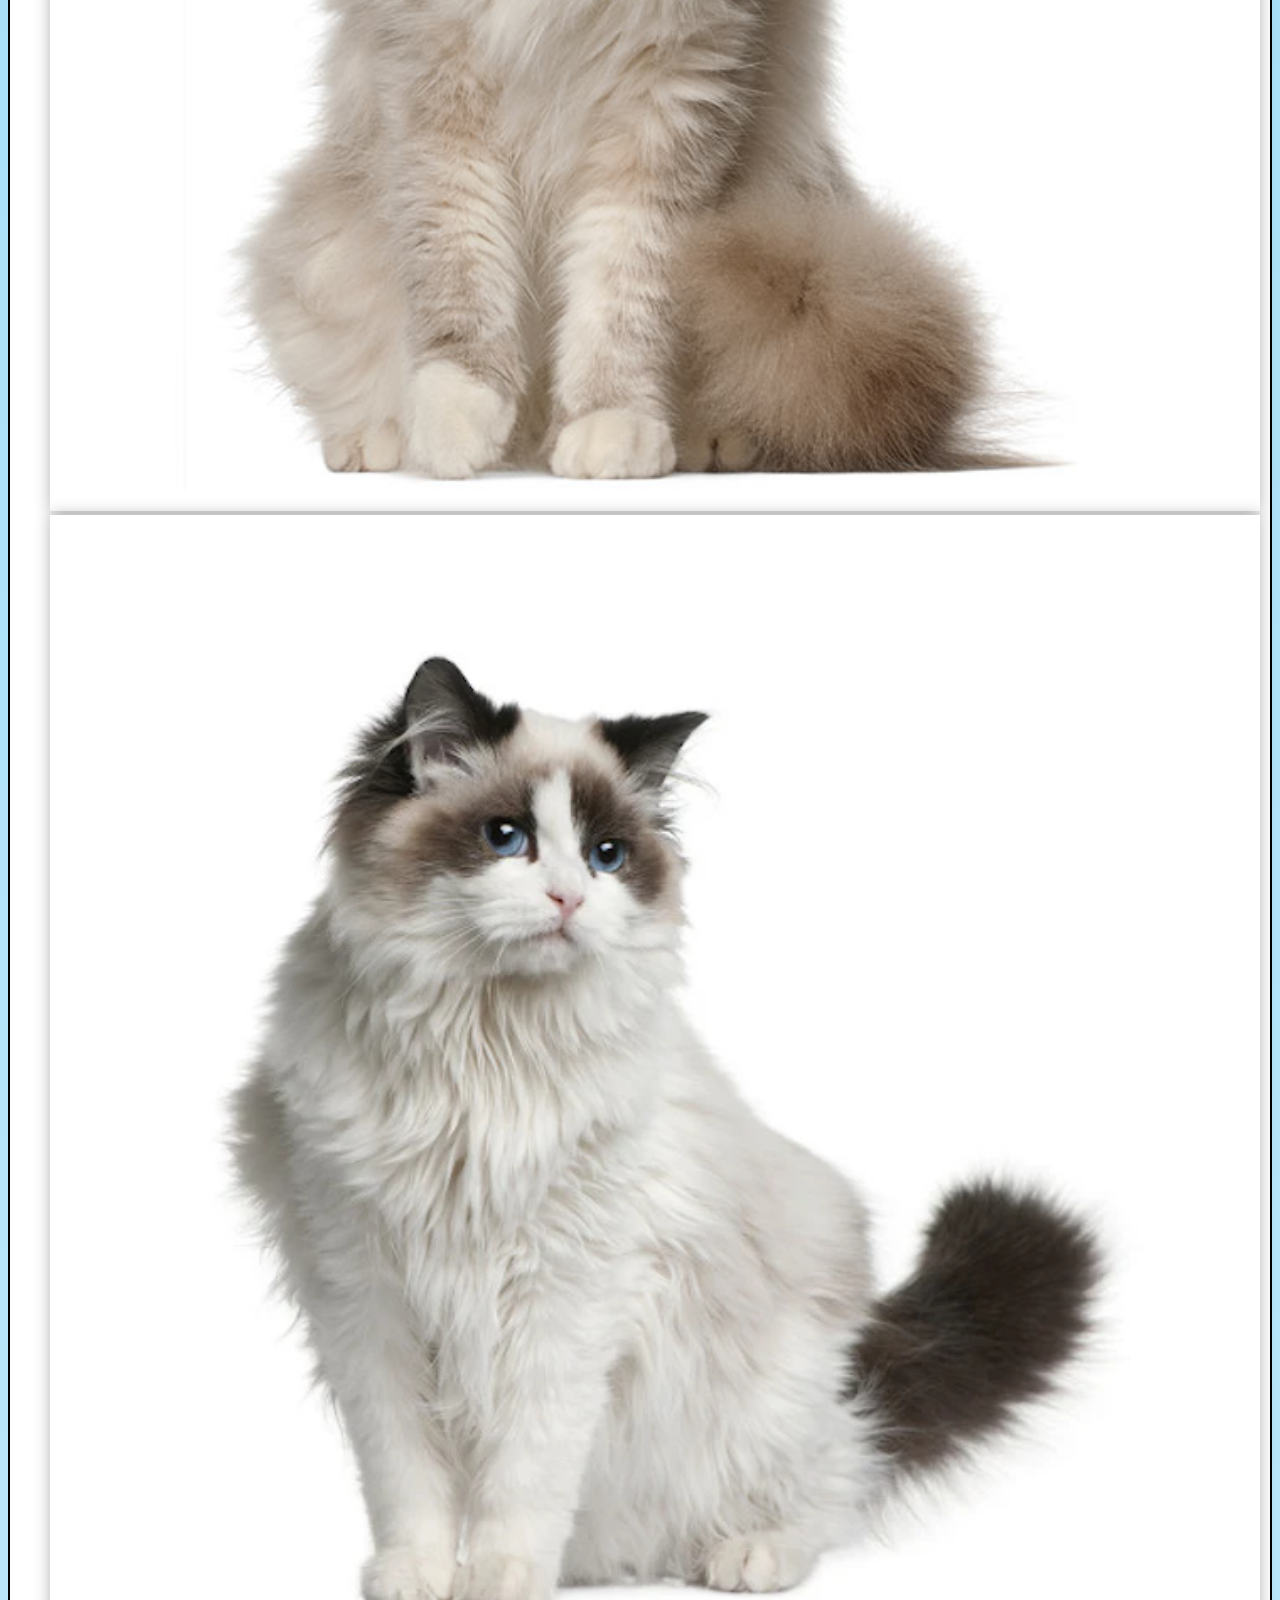
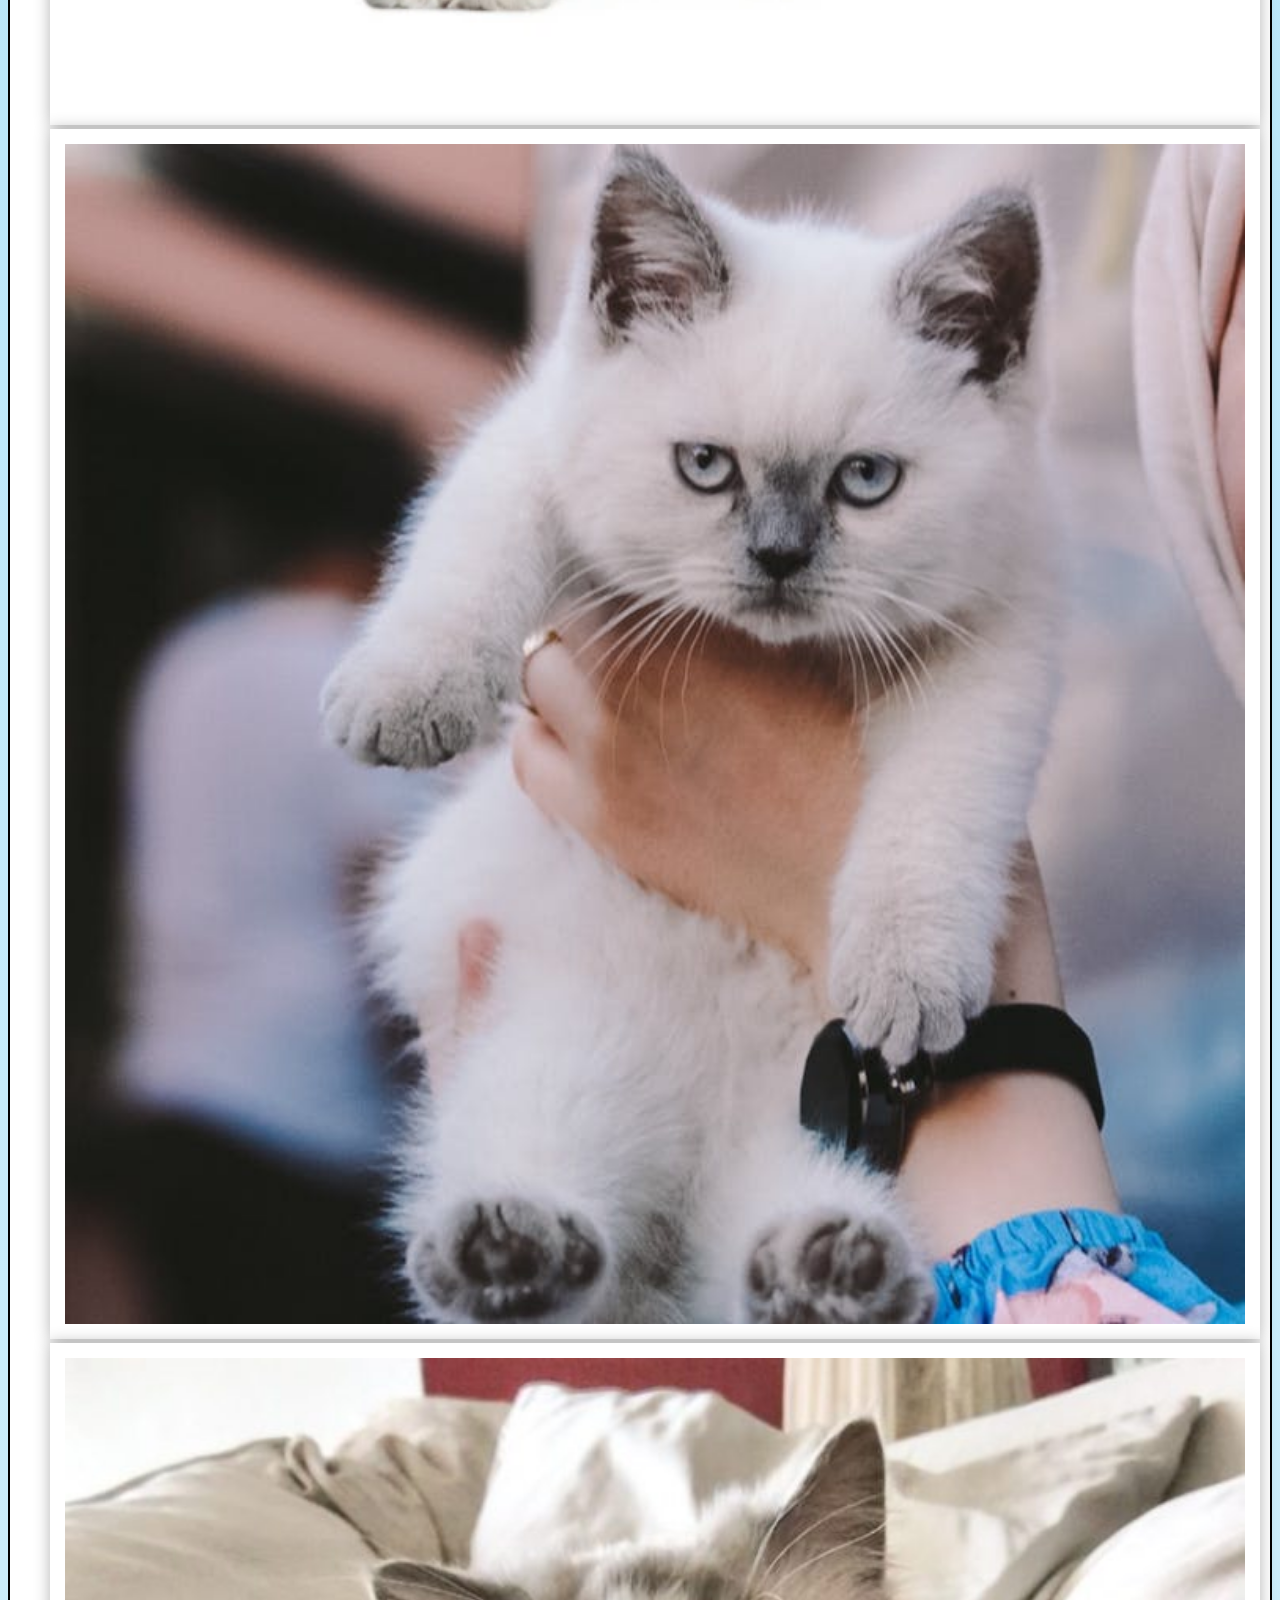
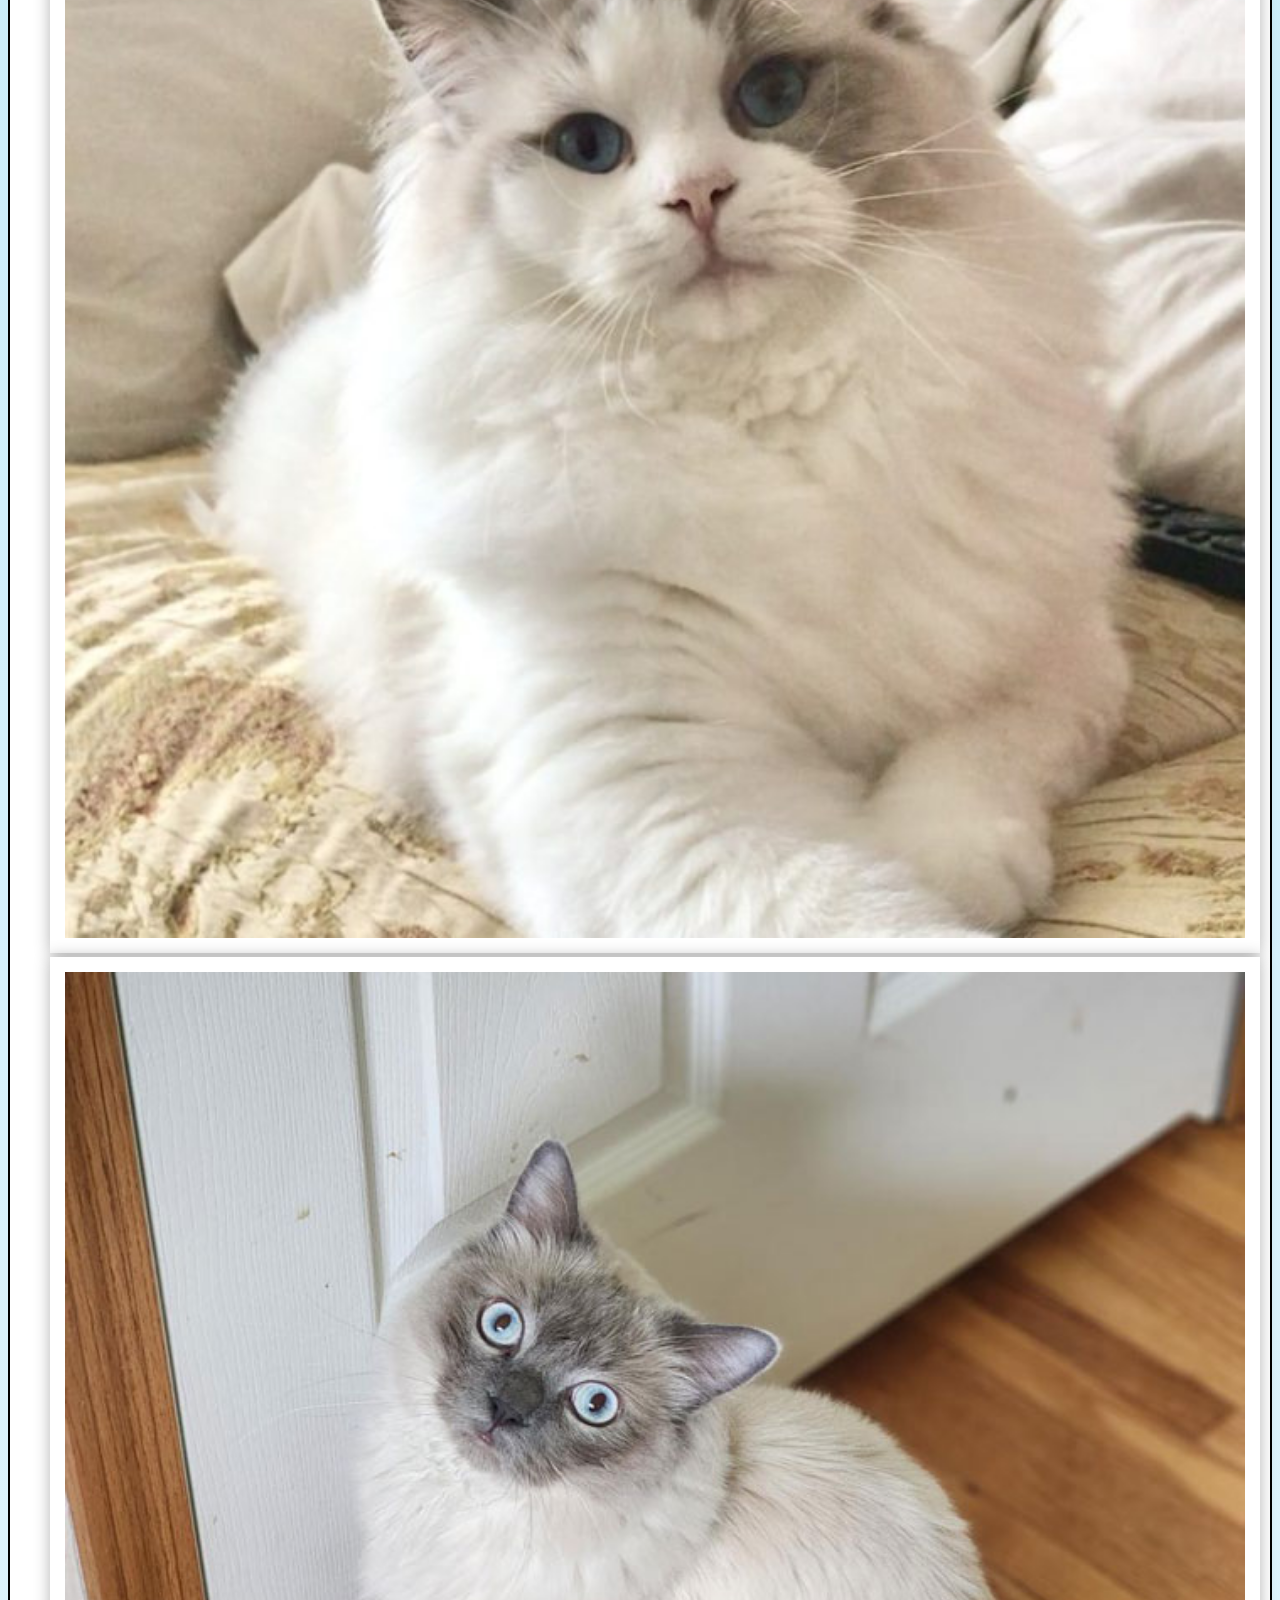
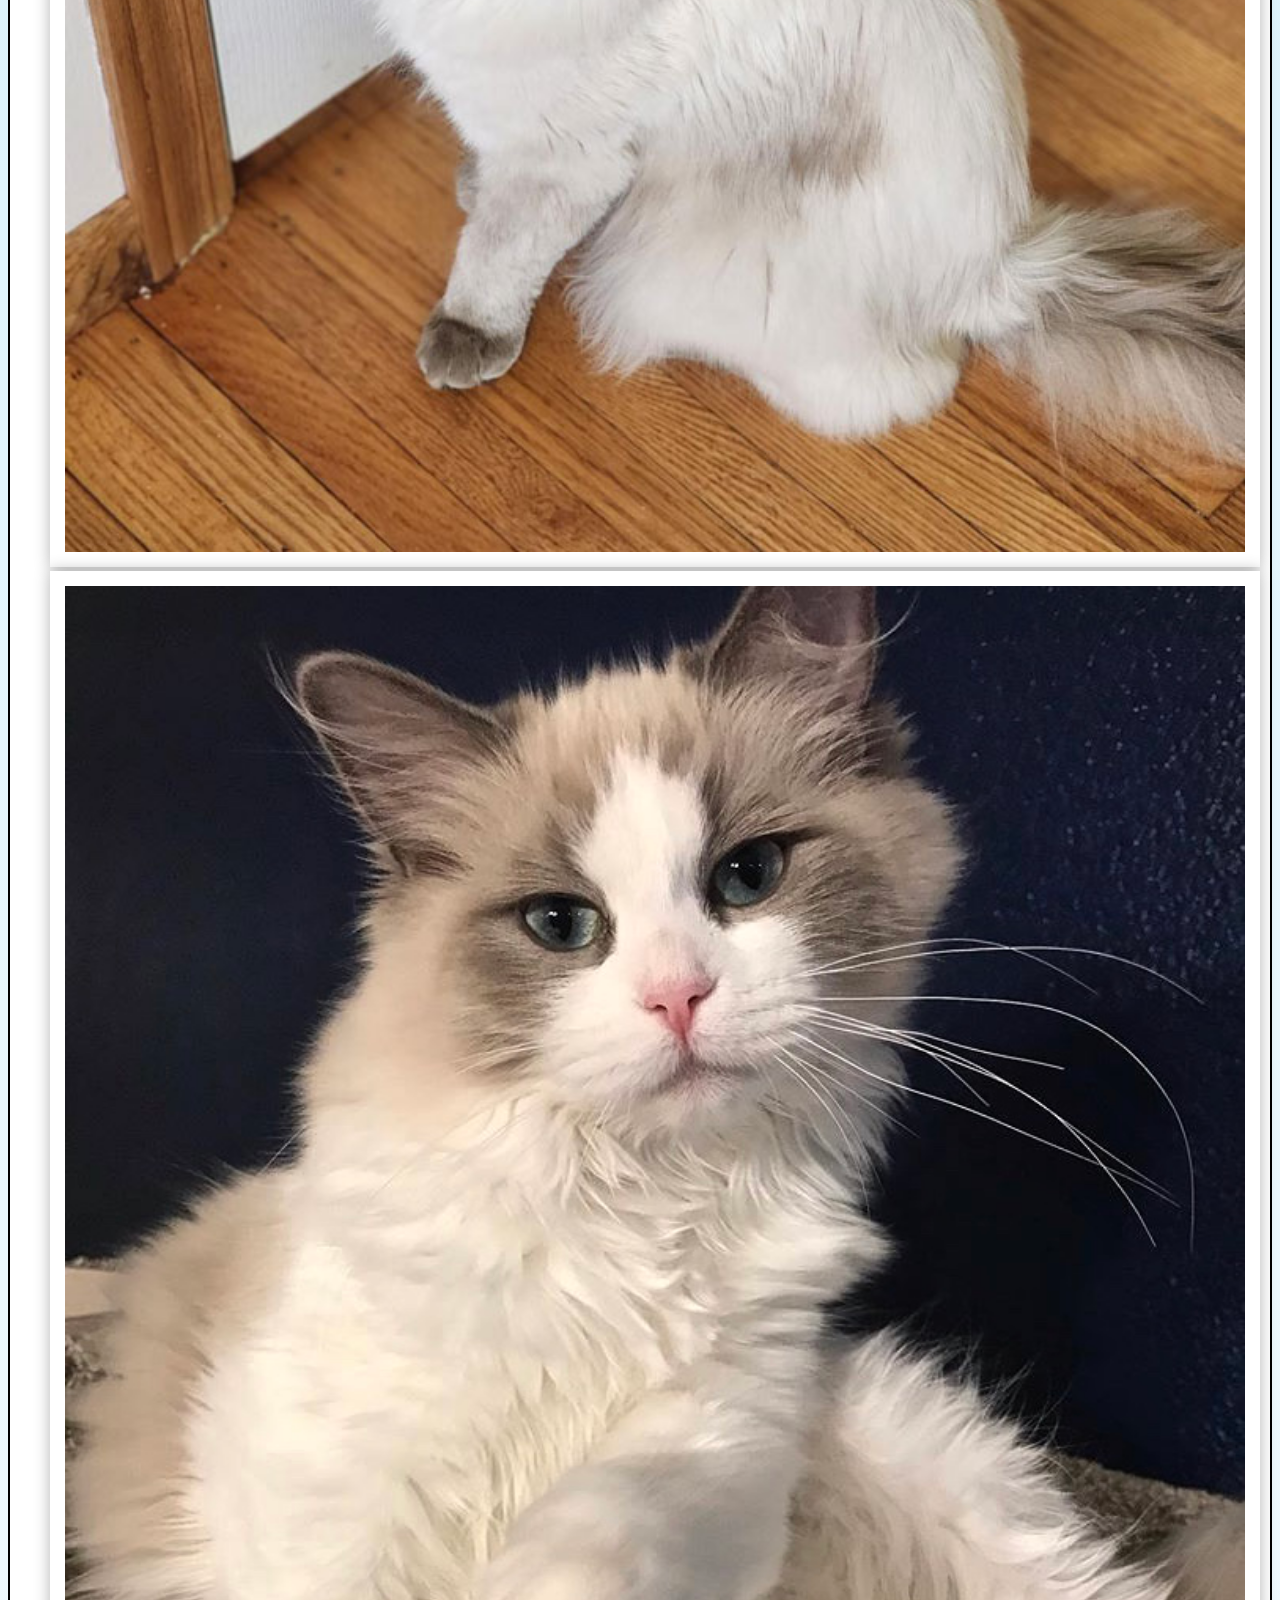
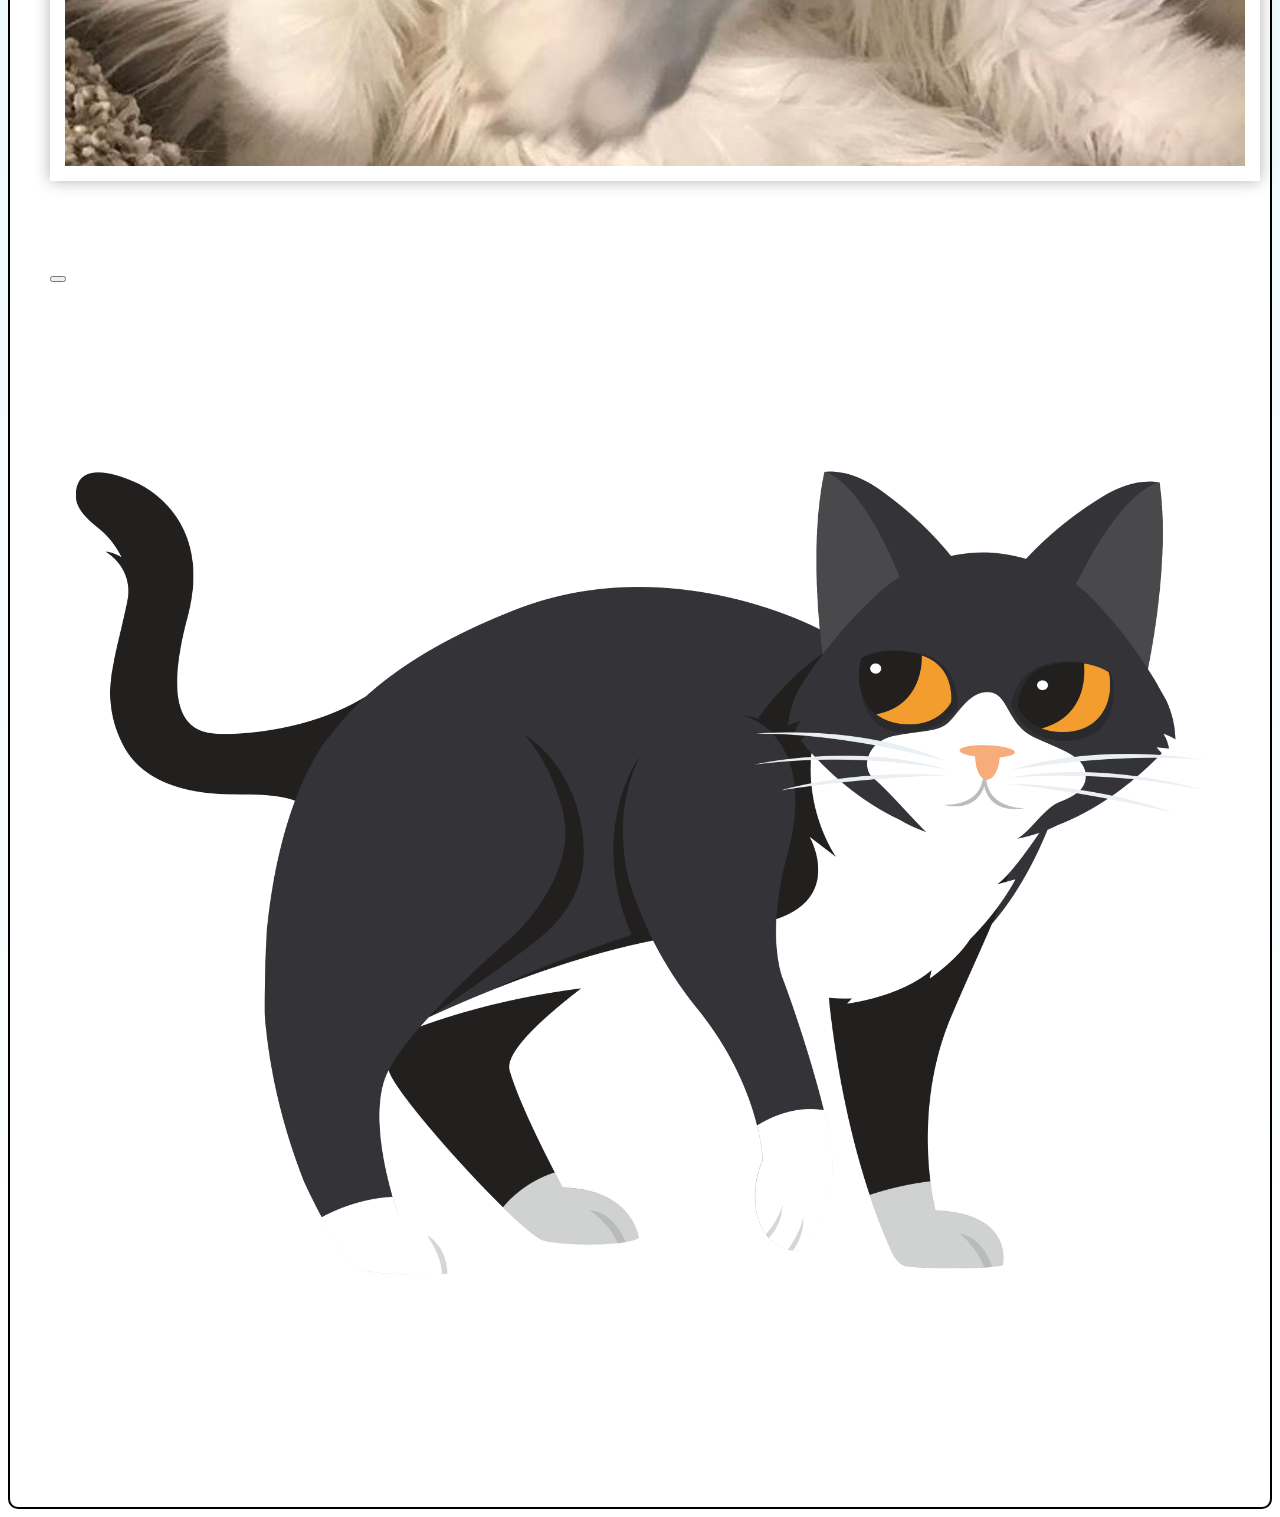
<file: index7.html>
<!DOCTYPE html>
<html lang="en">
  <head>
    <meta charset="UTF-8">
    <meta name="viewport" content="width=device-width, initial-scale=1.0">
    <link href="https://cdn.jsdelivr.net/npm/bootstrap@5.3.2/dist/css/bootstrap.min.css" rel="stylesheet" integrity="sha384-T3c6CoIi6uLrA9TneNEoa7RxnatzjcDSCmG1MXxSR1GAsXEV/Dwwykc2MPK8M2HN" crossorigin="anonymous">
    <link rel="stylesheet" href="css/style.css">
    <link rel="stylesheet" href="css/galery.css">
    <link rel="stylesheet" href="css/">
    <link rel="stylesheet" href="https://cdnjs.cloudflare.com/ajax/libs/font-awesome/4.7.0/css/font-awesome.min.css">

    <title>Mačky</title>
    <link rel="icon" type="images/x-icon" href="img/306213.png" />

  </head>
  <body>
<!--navbar-->
    <nav class="navbar navbar-expand-lg" style="background-color: #e3f2fd;">
        <div class="container-fluid">
          <a class="navbar-brand" >
          <img src="img/306213.png" alt="Logo" width=auto height="50" class="d-inline-block align-text-center">
          Mačky
          </a>
          <button class="navbar-toggler" type="button" data-bs-toggle="collapse" data-bs-target="#navbarNavDropdown" aria-controls="navbarNavDropdown" aria-expanded="false" aria-label="Toggle navigation">
            <span class="navbar-toggler-icon"></span>
          </button>
          <div class="collapse navbar-collapse" id="navbarNavDropdown">
            <ul class="navbar-nav">
              <li class="nav-item">
                <a class="nav-link active" aria-current="page" href="index.html">Domov</a>
              </li>
              <li class="nav-item">
                <a class="nav-link" href="index2.html">Informácie</a>
              </li>
              <li class="nav-item">
                <a class="nav-link" href="index3.html">História</a>
              </li>
              <li class="nav-item dropdown">
                <a class="nav-link dropdown-toggle" href="#" role="button" data-bs-toggle="dropdown" aria-expanded="false">
                  Plemená mačiek
                </a>
                <ul class="dropdown-menu">
                  <li><a class="dropdown-item" href="index4.html">Siamská mačka</a></li>
                  <li><a class="dropdown-item" href="index5.html">Britská mačka</a></li>
                  <li><a class="dropdown-item" href="index6.html">Perzská mačka</a></li>
                  <li><a class="dropdown-item" href="index7.html">Ragdoll</a></li>
                  <li><a class="dropdown-item" href="index8.html">Sphynx</a></li>

                </ul>
              </li>
              <li class="nav-item">
                <a class="nav-link" href="index9.html">Formulár</a>
              </li>
            </ul>
          </div>
        </div>
      </nav>

<!--nadpis-->
      <div class="py-5">
      <div class="nadpis8">
        <h1>Ragdoll</h1>
        </div>
      </div>
<!--obsah-->
    <div class="historia container" id="historia">
        <div class="row">
          <div class="col-lg-12 col-sm-12">
              <div class="obsah4">
                  <p>Patrí k najväčším mačacím plemenám. Vyznačuje sa pokojom, mierumilovnosťou a ochotou maznať sa. Veľmi úzko sa socializuje so svojím majiteľom a rodinou. Hodí sa k deťom i starším ľuďom, naopak, ragdoll nerád trávi čas osamote. Iné mačky či psov vo svojej spoločnosti bude bez väčších problémov tolerovať. Na život v byte si zvykne veľmi rada. Ragdoll je inteligentné plemeno mačky, ktorého správanie miestami pripomína psíka. Dokáže sa naučiť aportovať alebo chodiť na vôdzke pre mačky.</p>
                  <h2>Povaha</h2>
    
                    <p>Veľmi prítulné, dôverčivé, priateľské a kontaktné plemeno mačky, ktoré sa v spoločnosti majiteľa a rodiny cíti najlepšie. Mačka ragdoll sa vo veľkej miere fixuje na svojho pána a rada ho sprevádza všade, kam ide. Deti si bezhranične zamiluje. Je to mačka, ktorá sa vyžaduje pozornosť a maznanie každý deň. Bez problémov sa prispôsobí akémukoľvek prostrediu, no je to typický bytový maznáčik.  </p>

                    <h2>Starostlivosť a zdravie</h2>
                    <p>Ragdoll sa síce javí ako mačka, ktorá vďaka svojej srsti zvládne i chladné počasie a poradí si vonku, no omnoho lepšie sa cíti na gauči v interiéri domu či bytu. Ak sa s touto mačkou vyberiete von, môžete ju skúsiť navyknúť na vôdzku. Nie nadarmo sa ragdoll označuje za „mačkopsa“. Je to spoločenská mačka, ktorá je rada v centre diania. Nerada sa cíti ignorovaná alebo osamotená. Vhodná je pre ňu spoločnosť v podobe inej mačky.  </p>
              </div>
          </div>
      </div>
<!--galéria-->
      <section class="gallery min-vh-100">
        <div class="container-lg">
           <div class="row gy-4 row-cols-1 row-cols-sm-2 row-cols-md-3">
              <div class="col">
                 <img src="img/rag1.jpg" class="gallery-item" alt="gallery">
              </div>
              <div class="col">
                 <img src="img/rag2.jpg" class="gallery-item" alt="gallery">
              </div>
              <div class="col">
                 <img src="img/rag3.jpg" class="gallery-item" alt="gallery">
              </div>
              <div class="col">
                 <img src="img/rag4.jpeg" class="gallery-item" alt="gallery">
              </div>
              <div class="col">
                 <img src="img/rag5.jpg" class="gallery-item" alt="gallery">
              </div>
              <div class="col">
                 <img src="img/rag6.jpg" class="gallery-item" alt="gallery">
              </div>
           </div>
        </div>
     </section>
     <div class="modal fade" id="gallery-modal" tabindex="-1" aria-labelledby="exampleModalLabel" aria-hidden="true">
        <div class="modal-dialog modal-dialog-centered modal-lg">
          <div class="modal-content">
            <div class="modal-header">
              <button type="button" class="btn-close" data-bs-dismiss="modal" aria-label="Close"></button>
            </div>
            <div class="modal-body">
               <img src="img/image1.png" class="modal-img" alt="modal img">
            </div>
          </div>
        </div>
      </div>
<!--tlacidlo na navrat hore-->
   <div class="home" id="home">
  <a href="#" id="scrollToTopBtn">
    <button class="btn btn-primary" style="position: fixed; bottom: 20px; left: 20px;">
      <i class="fa fa-arrow-up"></i> 
    </button>
  </a>
</div>




      

  <script src="https://cdn.jsdelivr.net/npm/bootstrap@5.3.2/dist/js/bootstrap.bundle.min.js" integrity="sha384-C6RzsynM9kWDrMNeT87bh95OGNyZPhcTNXj1NW7RuBCsyN/o0jlpcV8Qyq46cDfL" crossorigin="anonymous"></script>
  <script src="js/"></script>
  <script src="js/main.js"></script>
  </body>
  </html>
</file>
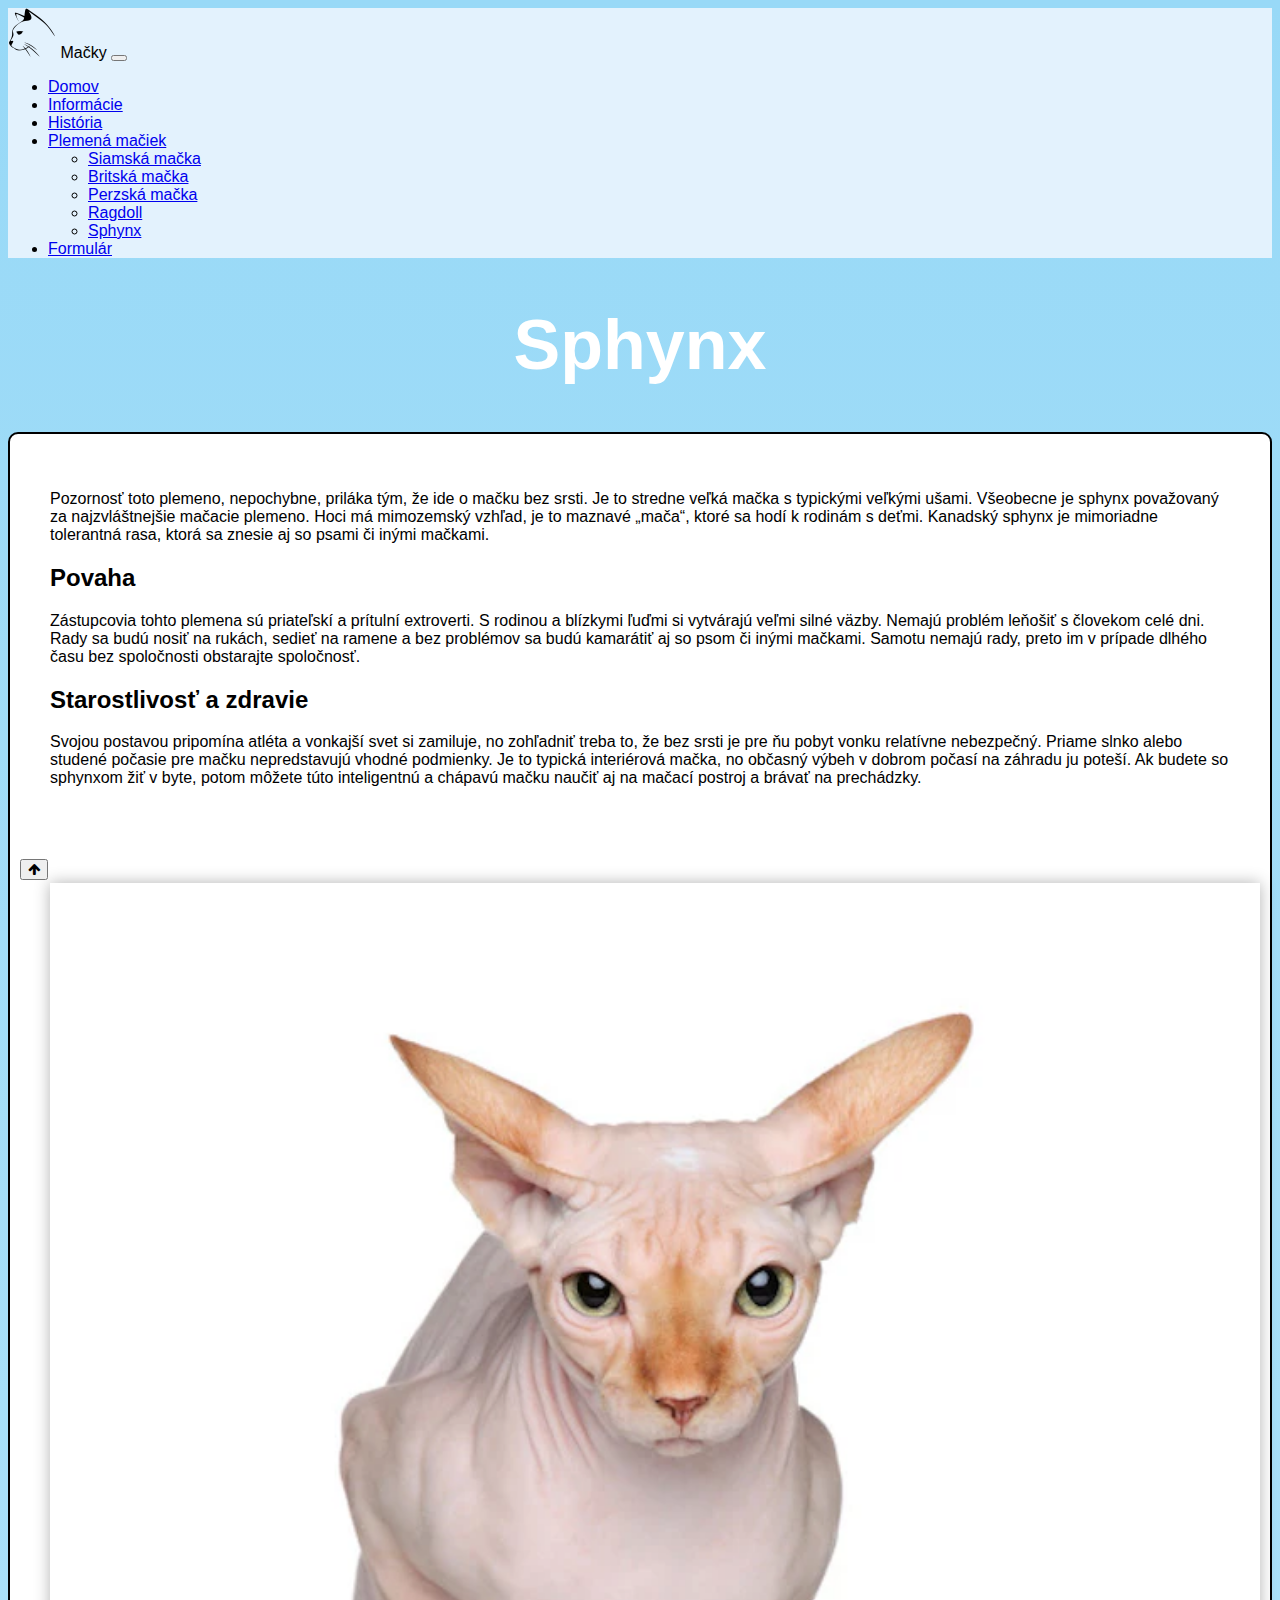
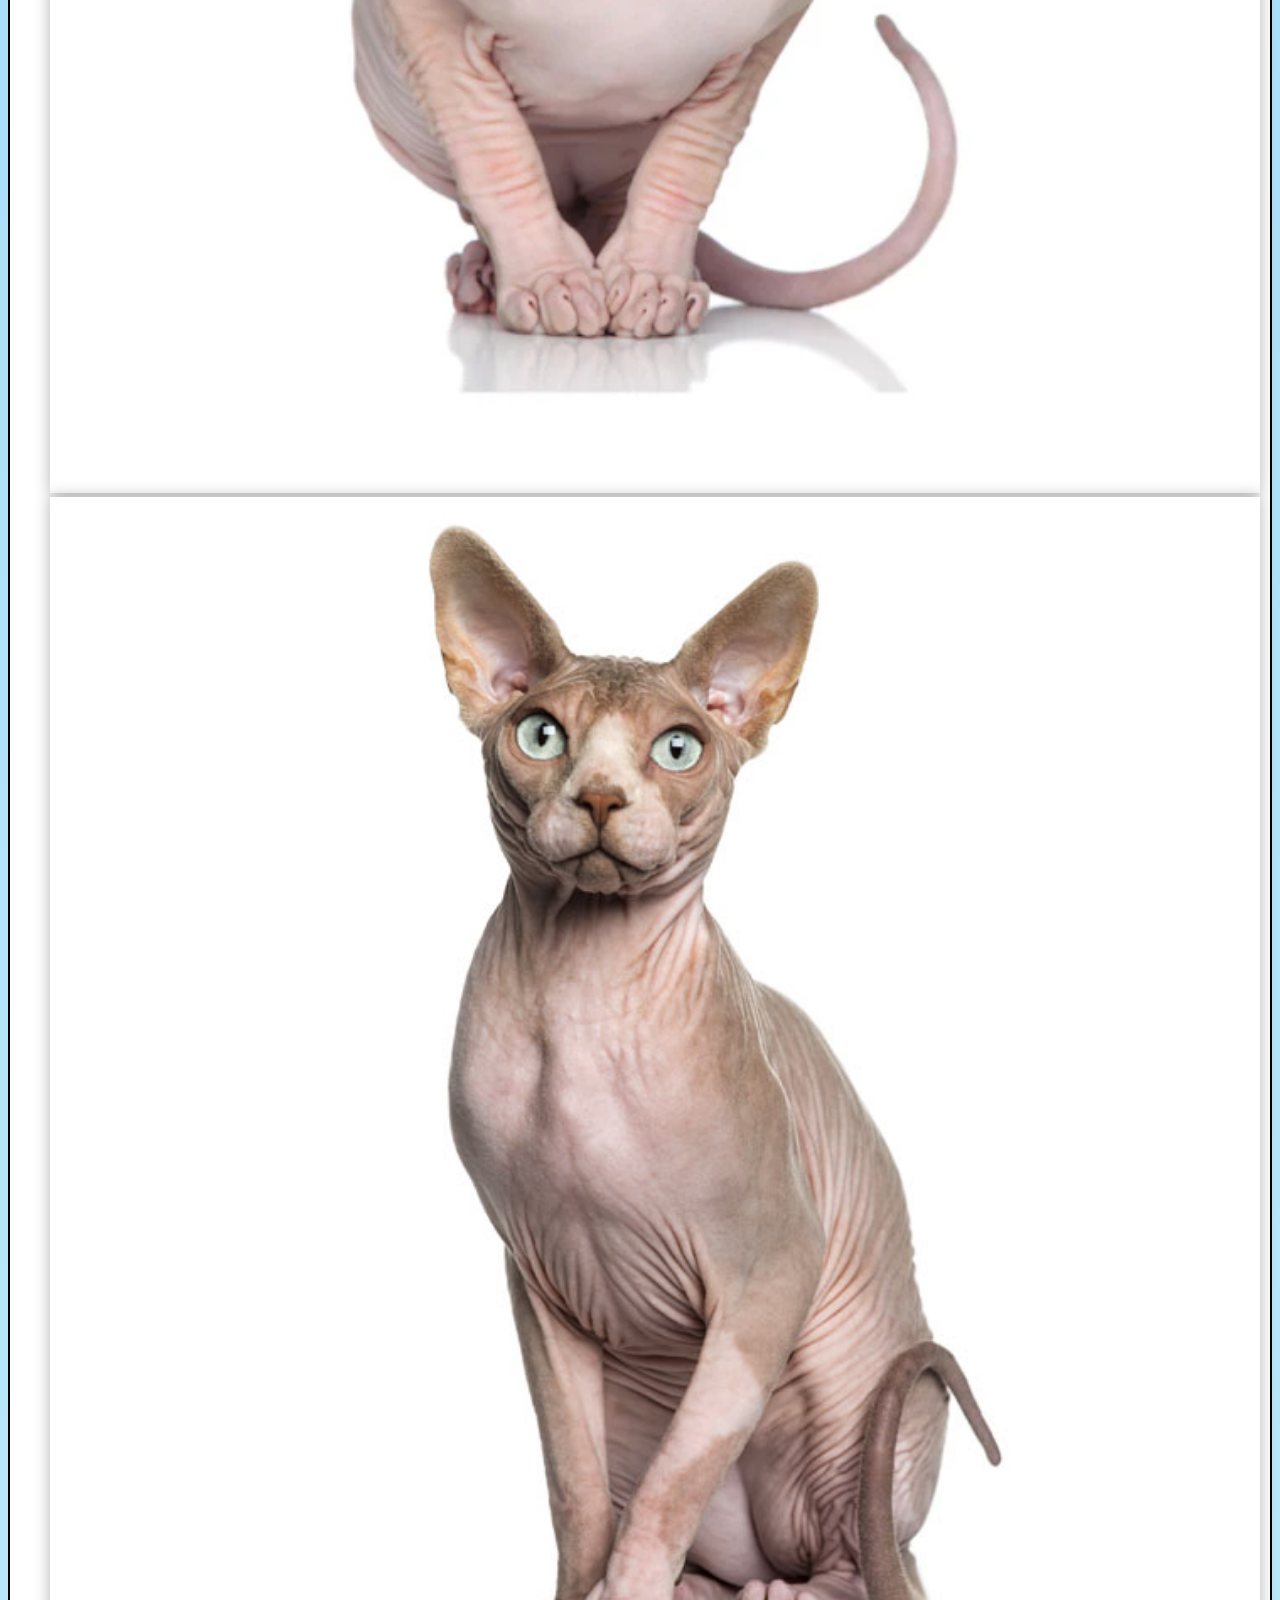
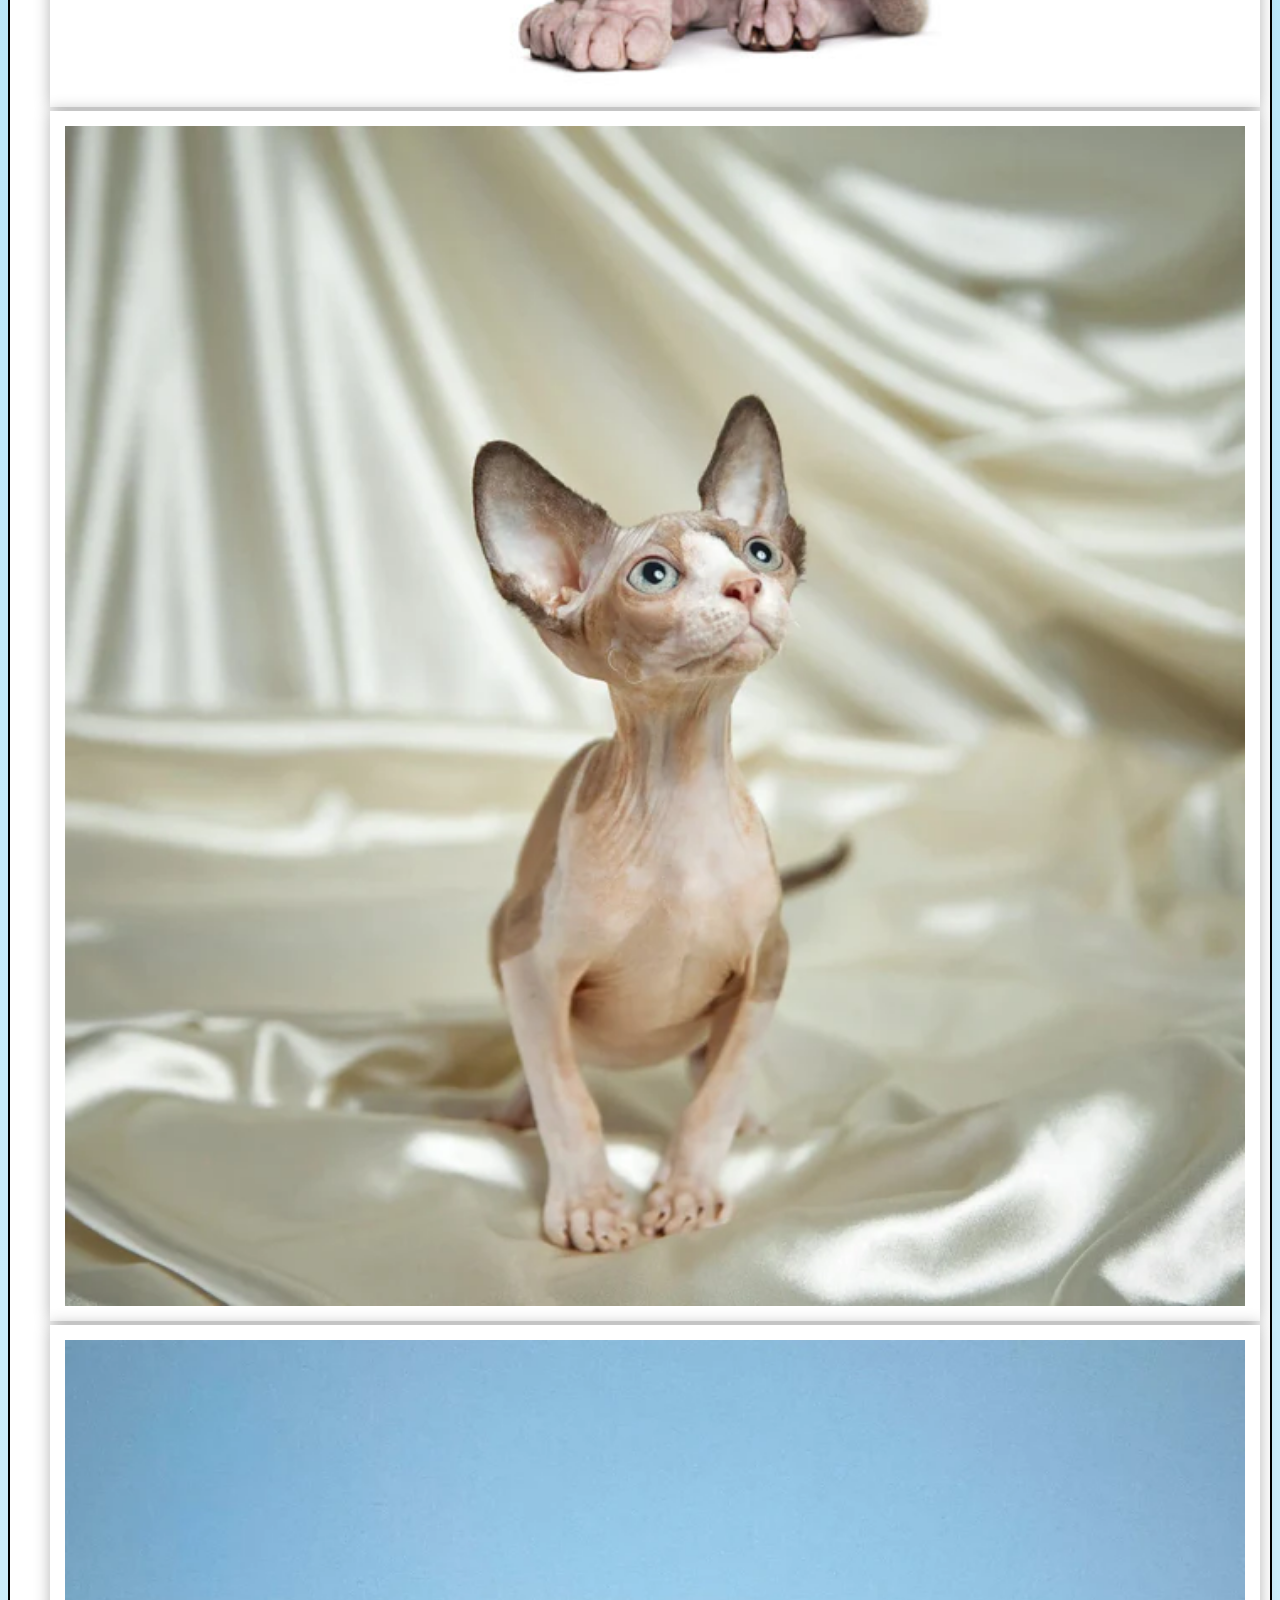
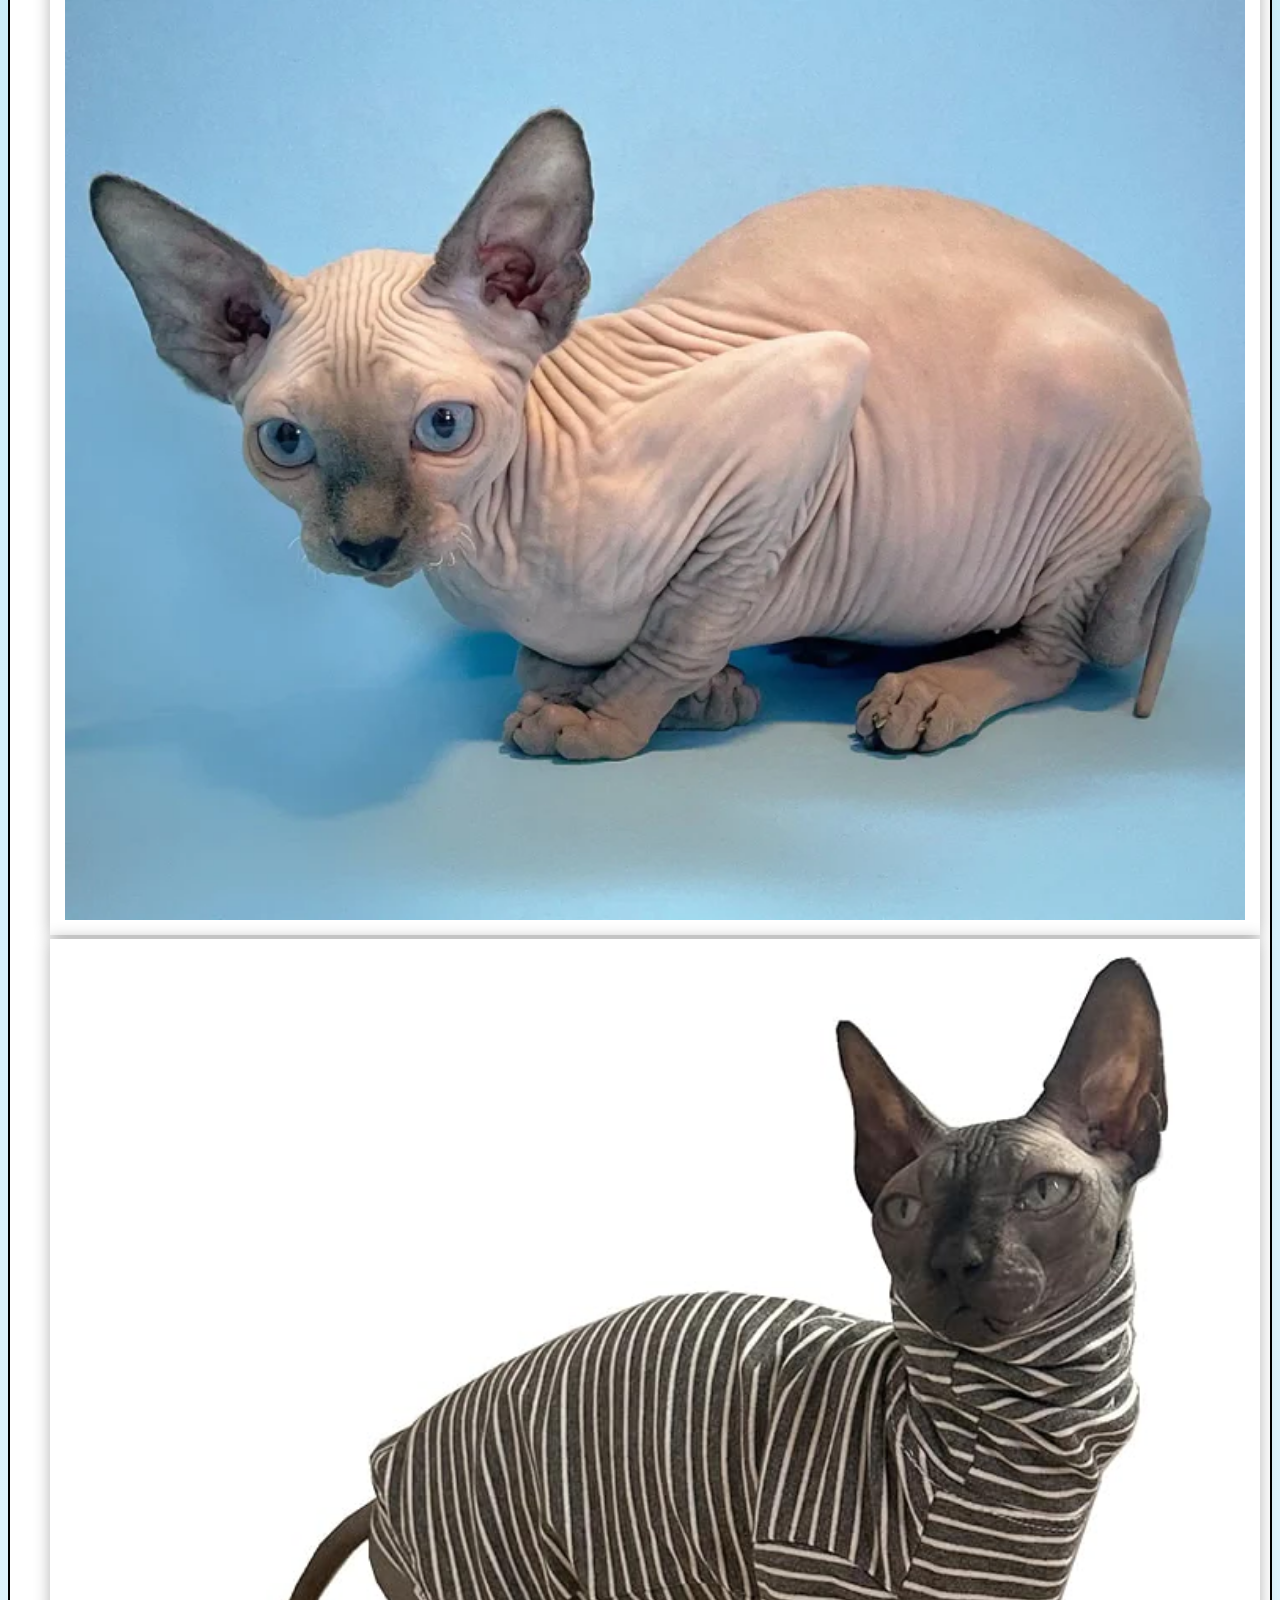
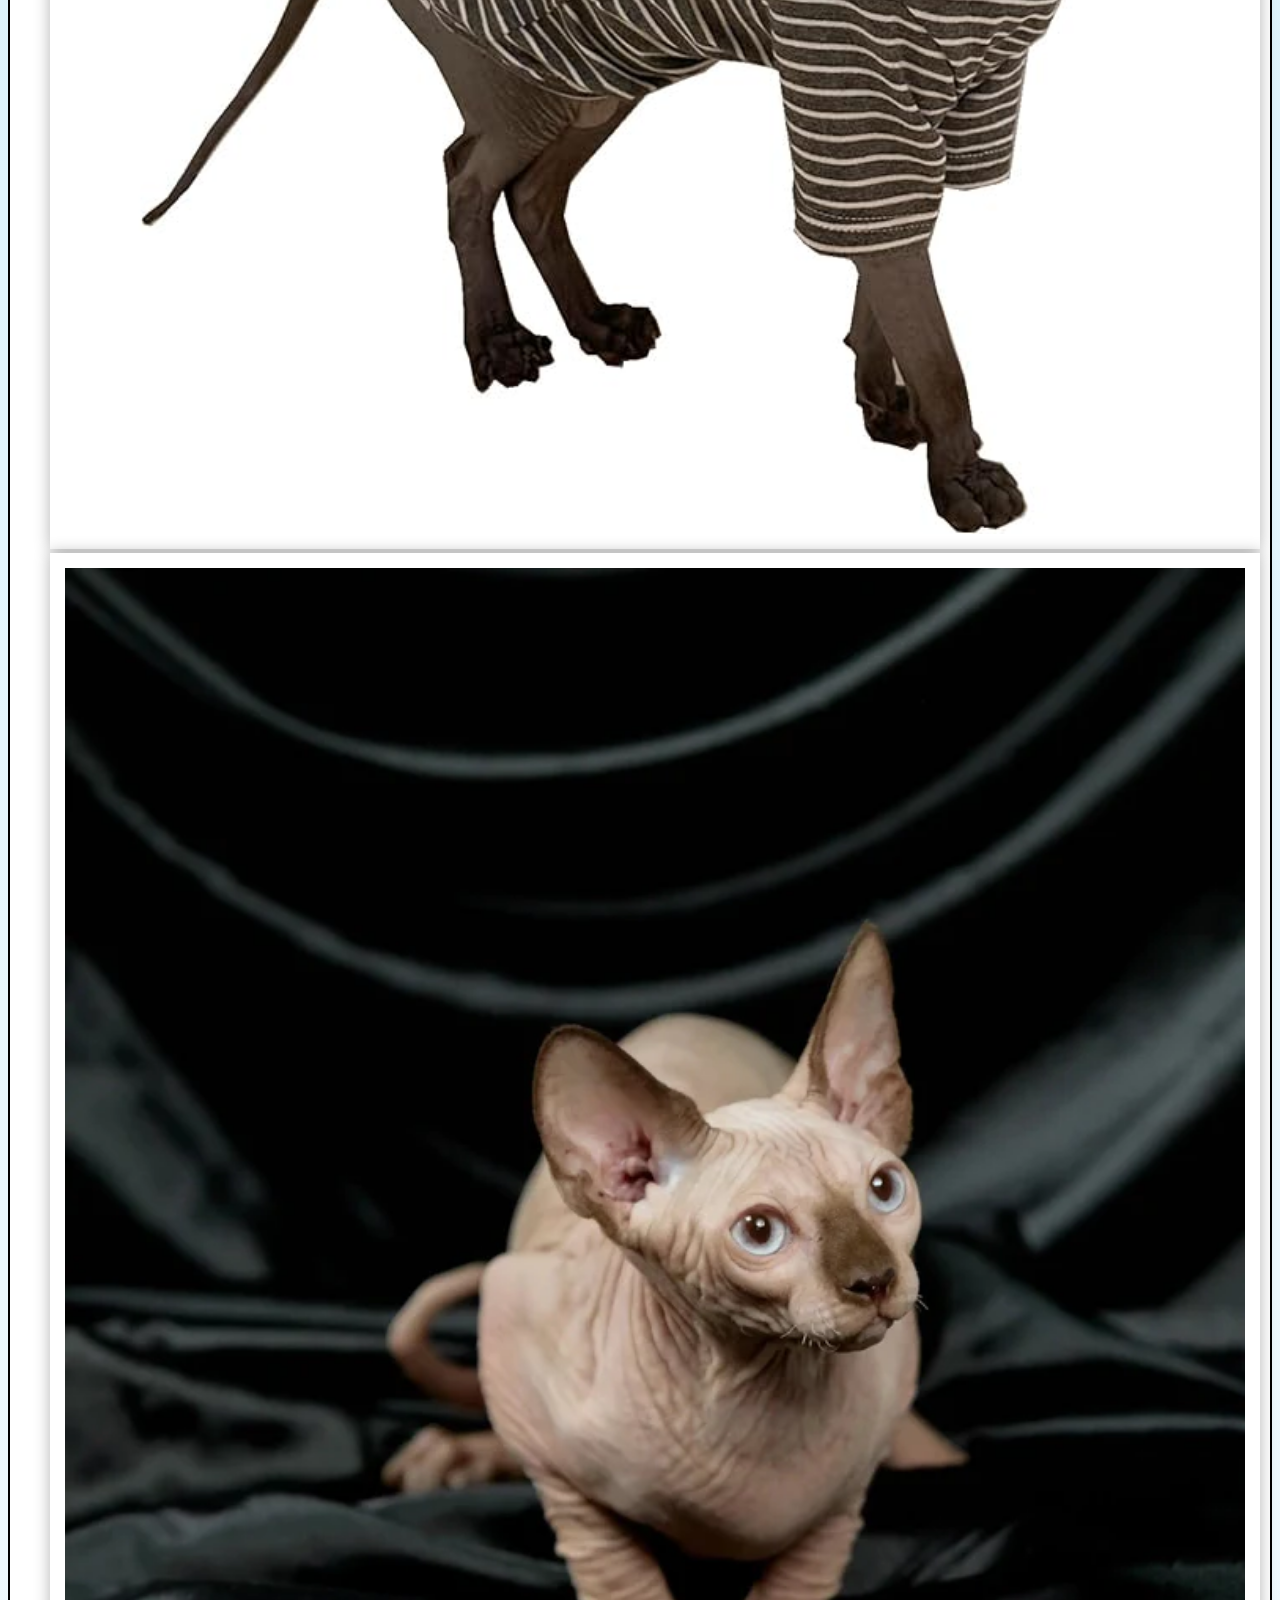
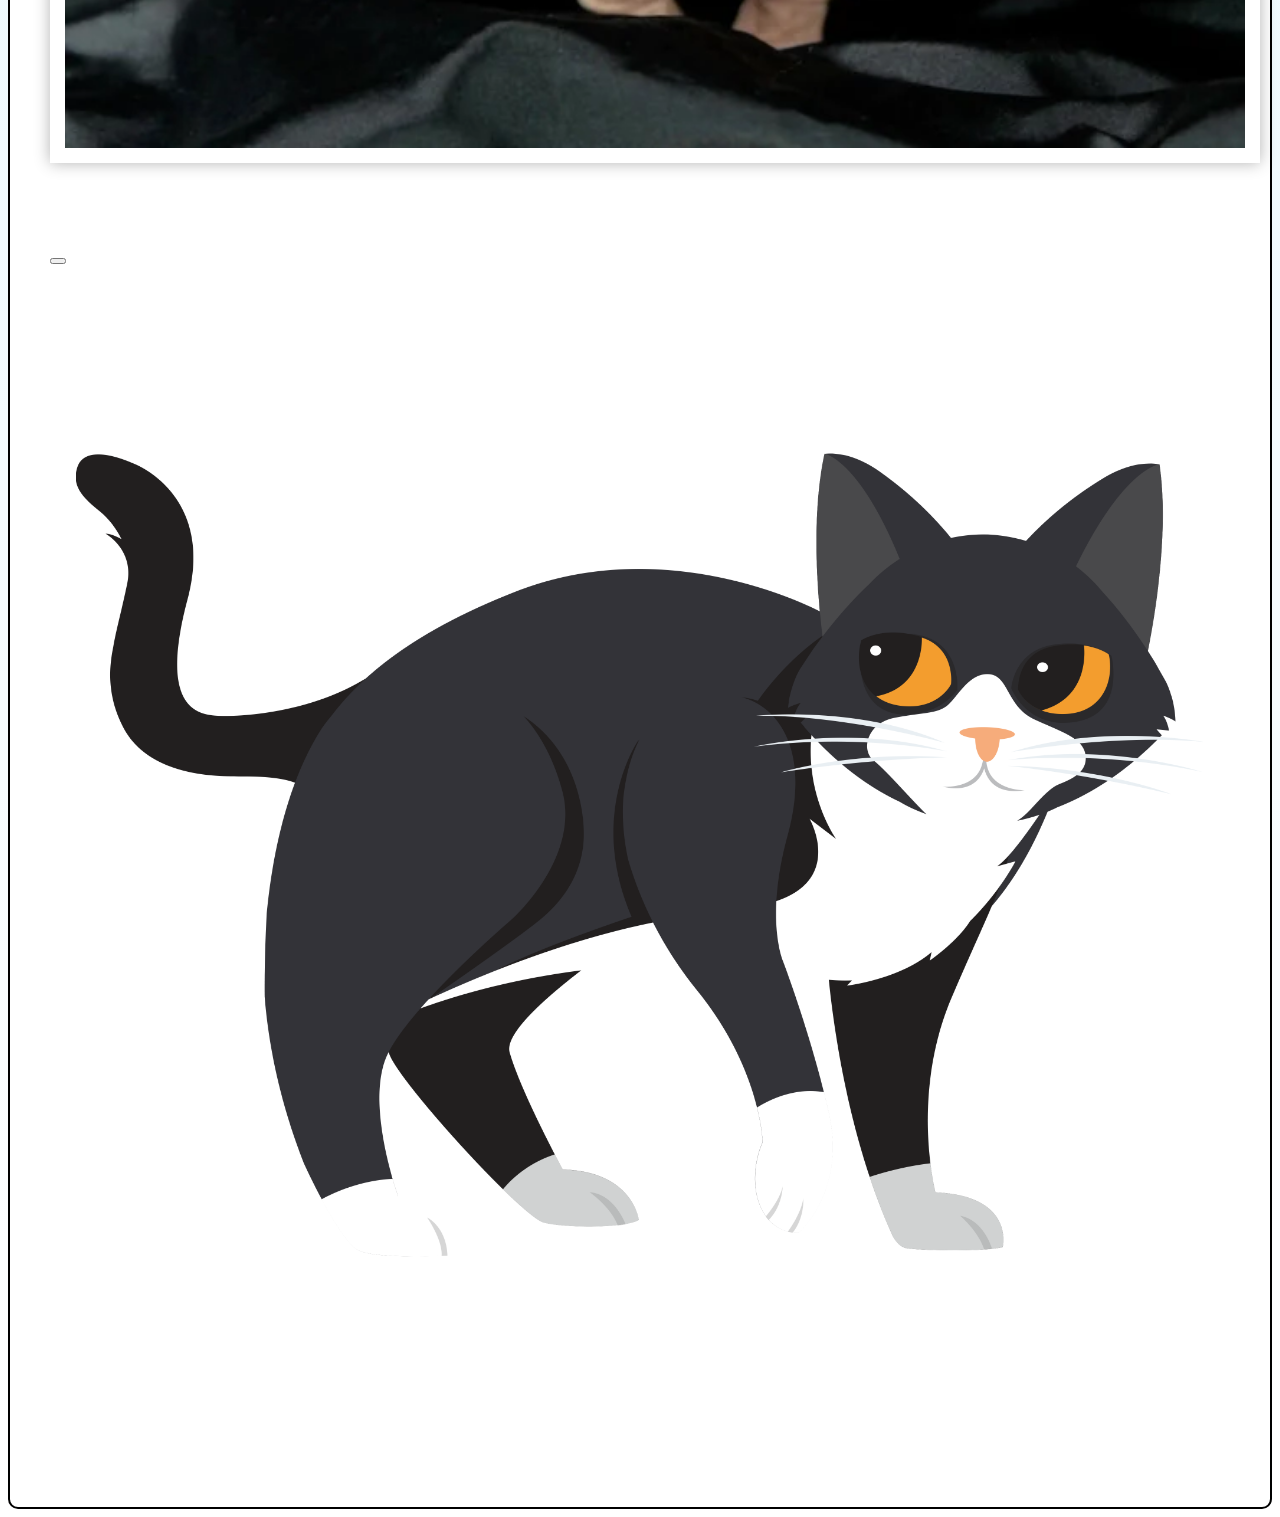
<file: index8.html>
<!DOCTYPE html>
<html lang="en">
  <head>
    <meta charset="UTF-8">
    <meta name="viewport" content="width=device-width, initial-scale=1.0">
    <link href="https://cdn.jsdelivr.net/npm/bootstrap@5.3.2/dist/css/bootstrap.min.css" rel="stylesheet" integrity="sha384-T3c6CoIi6uLrA9TneNEoa7RxnatzjcDSCmG1MXxSR1GAsXEV/Dwwykc2MPK8M2HN" crossorigin="anonymous">
    <link rel="stylesheet" href="css/style.css">
    <link rel="stylesheet" href="css/galery.css">
    <link rel="stylesheet" href="css/">
    <link rel="stylesheet" href="https://cdnjs.cloudflare.com/ajax/libs/font-awesome/4.7.0/css/font-awesome.min.css">

    <title>Mačky</title>
    <link rel="icon" type="images/x-icon" href="img/306213.png" />

  </head>
  <body>
<!--navbar-->
    <nav class="navbar navbar-expand-lg" style="background-color: #e3f2fd;">
        <div class="container-fluid">
          <a class="navbar-brand" >
          <img src="img/306213.png" alt="Logo" width=auto height="50" class="d-inline-block align-text-center">
          Mačky
          </a>
          <button class="navbar-toggler" type="button" data-bs-toggle="collapse" data-bs-target="#navbarNavDropdown" aria-controls="navbarNavDropdown" aria-expanded="false" aria-label="Toggle navigation">
            <span class="navbar-toggler-icon"></span>
          </button>
          <div class="collapse navbar-collapse" id="navbarNavDropdown">
            <ul class="navbar-nav">
              <li class="nav-item">
                <a class="nav-link active" aria-current="page" href="index.html">Domov</a>
              </li>
              <li class="nav-item">
                <a class="nav-link" href="index2.html">Informácie</a>
              </li>
              <li class="nav-item">
                <a class="nav-link" href="index3.html">História</a>
              </li>
              <li class="nav-item dropdown">
                <a class="nav-link dropdown-toggle" href="#" role="button" data-bs-toggle="dropdown" aria-expanded="false">
                  Plemená mačiek
                </a>
                <ul class="dropdown-menu">
                  <li><a class="dropdown-item" href="index4.html">Siamská mačka</a></li>
                  <li><a class="dropdown-item" href="index5.html">Britská mačka</a></li>
                  <li><a class="dropdown-item" href="index6.html">Perzská mačka</a></li>
                  <li><a class="dropdown-item" href="index7.html">Ragdoll</a></li>
                  <li><a class="dropdown-item" href="index8.html">Sphynx</a></li>

                </ul>
              </li>
              <li class="nav-item">
                <a class="nav-link" href="index9.html">Formulár</a>
              </li>
            </ul>
          </div>
        </div>
      </nav>
<!--nadpis-->
      <div class="py-5">
        <div class="nadpis8">
          <h1>Sphynx</h1>
          </div>
        </div>
<!--obsah-->
    <div class="historia container " id="historia">
        <div class="row">
          <div class="col-lg-12 col-sm-12">
              <div class="obsah4">
                  <p>Pozornosť toto plemeno, nepochybne, priláka tým, že ide o mačku bez srsti. Je to stredne veľká mačka s typickými veľkými ušami. Všeobecne je sphynx považovaný za najzvláštnejšie mačacie plemeno. Hoci má mimozemský vzhľad, je to maznavé „mača“, ktoré sa hodí k rodinám s deťmi. Kanadský sphynx je mimoriadne tolerantná rasa, ktorá sa znesie aj so psami či inými mačkami. </p>
                  <h2>Povaha</h2>
    
                    <p>Zástupcovia tohto plemena sú priateľskí a prítulní extroverti. S rodinou a blízkymi ľuďmi si vytvárajú veľmi silné väzby. Nemajú problém leňošiť s človekom celé dni. Rady sa budú nosiť na rukách, sedieť na ramene a bez problémov sa budú kamarátiť aj so psom či inými mačkami. Samotu nemajú rady, preto im v prípade dlhého času bez spoločnosti obstarajte spoločnosť. </p>

                    <h2>Starostlivosť a zdravie</h2>
                      <p>Svojou postavou pripomína atléta a vonkajší svet si zamiluje, no zohľadniť treba to, že bez srsti je pre ňu pobyt vonku relatívne nebezpečný. Priame slnko alebo studené počasie pre mačku nepredstavujú vhodné podmienky. Je to typická interiérová mačka, no občasný výbeh v dobrom počasí na záhradu ju poteší. Ak budete so sphynxom žiť v byte, potom môžete túto inteligentnú a chápavú mačku naučiť aj na mačací postroj a brávať na prechádzky.  </p>
              </div>
          </div>
      </div>
<!--galéria-->
      <section class="gallery min-vh-100">
        <div class="container-lg">
           <div class="row gy-4 row-cols-1 row-cols-sm-2 row-cols-md-3">
              <div class="col">
                 <img src="img/sph1.jpg" class="gallery-item" alt="gallery">
              </div>
              <div class="col">
                 <img src="img/sph2.jpg" class="gallery-item" alt="gallery">
              </div>
              <div class="col">
                 <img src="img/sph3.jpg" class="gallery-item" alt="gallery">
              </div>
              <div class="col">
                 <img src="img/sph4.jpg" class="gallery-item" alt="gallery">
              </div>
              <div class="col">
                 <img src="img/sph5.jpg" class="gallery-item" alt="gallery">
              </div>
              <div class="col">
                 <img src="img/sph6.jpg" class="gallery-item" alt="gallery">
              </div>
           </div>
        </div>
     </section>
     <div class="modal fade" id="gallery-modal" tabindex="-1" aria-labelledby="exampleModalLabel" aria-hidden="true">
        <div class="modal-dialog modal-dialog-centered modal-lg">
          <div class="modal-content">
            <div class="modal-header">
              <button type="button" class="btn-close" data-bs-dismiss="modal" aria-label="Close"></button>
            </div>
            <div class="modal-body">
               <img src="img/image1.png" class="modal-img" alt="modal img">
            </div>
          </div>
        </div>
      </div>
      <br>
     <!--tlacidlo na navrat hore-->
   <div class="home" id="home">
  <a href="#" id="scrollToTopBtn">
    <button class="btn btn-primary" style="position: fixed; bottom: 20px; left: 20px;">
      <i class="fa fa-arrow-up"></i> 
    </button>
  </a>
</div>




      

  <script src="https://cdn.jsdelivr.net/npm/bootstrap@5.3.2/dist/js/bootstrap.bundle.min.js" integrity="sha384-C6RzsynM9kWDrMNeT87bh95OGNyZPhcTNXj1NW7RuBCsyN/o0jlpcV8Qyq46cDfL" crossorigin="anonymous"></script>
  <script src="js/"></script>
  <script src="js/main.js"></script>
  </body>
  </html>
</file>
<file: css/style.css>
body{
    font-family: Arial, Helvetica, sans-serif;
    background: #2980B9;
    background: -webkit-linear-gradient(to top, #FFFFFF, #cbedfa, #98d9f7);
    background: linear-gradient(to top, #FFFFFF, #cbedfa, #98d9f7);
}


.row .nadpis1{
    text-align: center;
}
.row .nadpis1 h1{
    font-size: 100px;
    font-weight: bolder;
    margin-top: 10px;
    padding-top: 115px;
    color: white;
}
.row .nadpis1 h3{
    padding-bottom: 25%;
}

.obsah1 {
    background-color: rgb(255, 255, 255);
    color:black;
    padding: 15px;
    border: 2px solid rgb(0, 0, 0);
    padding: 40px 40px;
    border-radius: 10px;
    margin: 10px;
    text-align: left;

}
.obsah1 h2{
    text-align: center;
    color: rgb(0, 0, 0);
    font-size: 35px;
    font-weight: bold;

}

.obsah2 {
    background-color: rgb(255, 255, 255);
    color:rgb(0, 0, 0);
    padding: 15px;
    border: 2px solid rgb(0, 0, 0);
    padding: 35px 35px;
    border-radius: 10px;
    margin: 35px;
    text-align: left;

}
.obsah2 h2{
    text-align: center;
    color: black;
    font-size: 35px;
    font-weight: bold;

}
.obsah3{
    background-color: rgb(255, 255, 255);
    color:rgb(0, 0, 0);
    padding: 15px;
    border: 2px solid rgb(0, 0, 0);
    padding: 35px 35px;
    border-radius: 10px;
    margin: 35px;
    text-align: left;

}
.obsah3 h2{
    text-align: center;
    color: black;
    font-size: 35px;
    font-weight: bold;

}
.container h1{
    text-align: center;
    color:black;
    font-size: 50px;
    font-weight: bold;
    margin-bottom: 20px;
}
.cmb .col-lg-5 img {
    @media (min-width: 100px) {
       max-width: 300px;
       max-height: 300px
    }
    @media (min-width: 500px) {
        max-width: 400px;
        max-height: 400px
    }
    @media (min-width: 1000px) {
        max-width: 500px;
        max-height: 500px
    }
}
.cmb .col-lg-6 img {
    @media (min-width: 100px) {
       max-width: 300px;
       max-height: 300px
    }
    @media (min-width: 500px) {
        max-width: 400px;
        max-height: 400px
    }
    @media (min-width: 1000px) {
        max-width: 500px;
        max-height: 500px
    }
}
.cmb{
    margin-bottom: 15%;
    margin-top: 7%;
    margin-right: 5px;

}
.img1{
    padding-top: 5%;
    padding-bottom: 5%;

}
.img2{
    padding-top: 13%;
    
}
.img3{
    padding-top: 4%;
}
.historia{
    background-color: white;
    padding: 15px;
    border: 2px solid rgb(0, 0, 0);
    padding: 40px 40px;
    border-radius: 10px;
}
.obsah5 h2 {
    padding-top: 8%;
}
.img4 {
    padding-top: 8%;

}
.obsah6 h2{
    padding-top: 14%;
}
.img7{
    padding-top: 11%;
}
.img6{
    padding-top: 8%;
}
.img9{
    padding-top: 6%;
}
.carousel-inner{
    padding-top: 100px;
}

.nadpis8 h1{
    text-align: center;
    font-size: 70px;
    font-weight: bolder;
    color: rgb(255, 255, 255);
}
.button6 {
    background-color: #3487f3;
    color: rgb(255, 255, 255);
    padding: 10px 20px;
    border-radius: 5px;
    font-weight: 550;
    text-decoration: none;
  }
.col-lg-6 .obrazokk img{
    width: 650px;
    height: auto;

}
.row .col-lg-5 img{
    width: 600px;
    height: auto;
}
.row .col-lg-6 img{
    width: 500px;
    height: auto;
}

.site-footer
{
  background-color:#9cd7ff;
  padding:45px 0 20px;
  font-size:15px;
  line-height:24px;
  color:#000000;
  width: 100%;
}
.site-footer hr
{
  border-top-color:#000000;
  opacity:0.5
}
.site-footer hr.small
{
  margin:20px 0
}
.site-footer h6
{
  color:#000000;
  font-size:16px;
  text-transform:uppercase;
  margin-top:5px;
  letter-spacing:2px
}
.site-footer a
{
  color:#000000;
}
.site-footer a:hover
{
  color:#3366cc;
  text-decoration:none;
}
.footer-links
{
  padding-left:0;
  list-style:none
}
.footer-links li
{
  display:block
}
.footer-links a
{
  color:#000000
}
.footer-links a:active,.footer-links a:focus,.footer-links a:hover
{
  color:#3366cc;
  text-decoration:none;
}
.footer-links.inline li
{
  display:inline-block
}
.site-footer .social-icons
{
  text-align:right
}
.site-footer .social-icons a
{
  width:40px;
  height:40px;
  line-height:40px;
  margin-left:6px;
  margin-right:0;
  border-radius:100%;
  background-color:#33353d
}
.copyright-text
{
  margin:0
}
@media (max-width:991px)
{
  .site-footer [class^=col-]
  {
    margin-bottom:30px
  }
}
@media (max-width:767px)
{
  .site-footer
  {
    padding-bottom:0
  }
  .site-footer .copyright-text,.site-footer .social-icons
  {
    text-align:center
  }
}
form{
    margin-top: 150px;
    margin-bottom: 300px;
}
.nadpis1 h2{
  color: white;
  font-size: 70px;
  font-weight: 600;
  margin-top: 150px;
}
</file>
<file: css/galery.css>
img{
	max-width: 100%;
}
.gallery{
	padding: 80px 0;
}
.gallery img{
	background-color: #ffffff;
	padding: 15px;
	width: 100%;
	box-shadow: 0 0 15px rgba(0,0,0,0.3);
	cursor: pointer;
}
#gallery-modal .modal-img{
	width: 100%;
}
</file>
